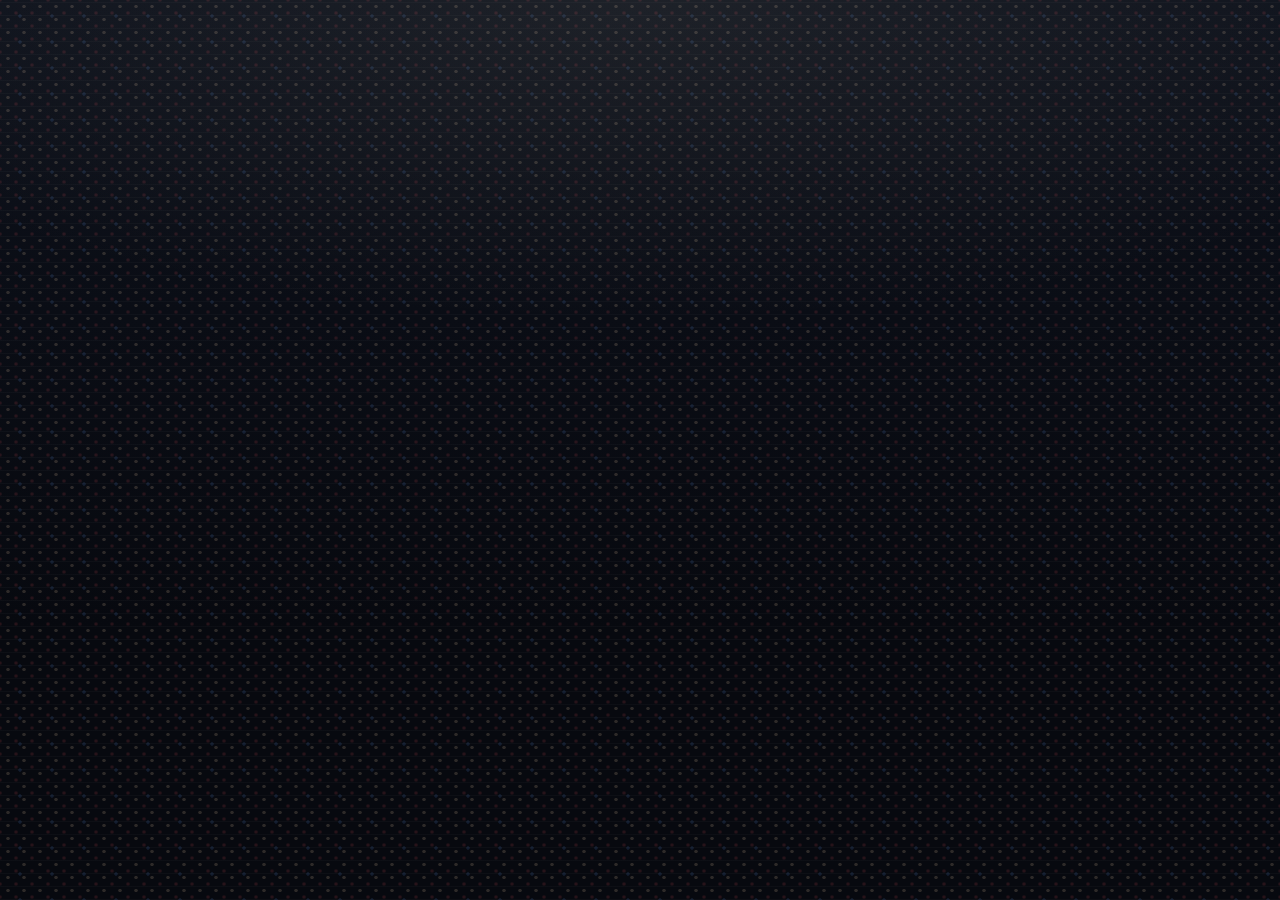
<file: shell.html>
<!DOCTYPE html>
<html lang="en">
<head>
<meta charset="utf-8">
<meta name="viewport" content="width=device-width, initial-scale=1, maximum-scale=1, user-scalable=no">
<title>PokéArena</title>

<script>
/* v37: the theme is applied before anything paints, so a dark-theme player
   never sees a flash of cream. Light (default) · Dark · System. */
(function(){ let t = 'light'; try{ t = localStorage.getItem('pkb_theme') || 'light'; }catch(e){}
  const dark = t === 'dark' || (t === 'system' && window.matchMedia && matchMedia('(prefers-color-scheme: dark)').matches);
  document.documentElement.classList.toggle('dark', dark); document.documentElement.classList.add('bc'); })();   /* 5.0.0: the Broadcast look */
</script>
<script>
/* v37: the pixel font (and since v45 Nunito, the reading font). Loaded from Google Fonts when the game is served from the web; opened as a local file it
   falls back to the old sans font instead of logging a failed request. */
if(location.protocol !== 'file:'){
  const l = document.createElement('link'); l.rel = 'stylesheet';
  l.href = 'https://fonts.googleapis.com/css2?family=Nunito:wght@400;600;700;800&family=Barlow+Condensed:wght@600;700;800&display=swap';
  document.head.appendChild(l);
}
</script>
<style>
/* ===================================================================
   THEME TOKENS  — change these to restyle the whole game
   =================================================================== */
:root{
  --bg:#0f1420; --bg2:#161d2e; --panel:#1c2437; --panel2:#232d44;
  --line:#2e3a55; --line2:#3d4b6b;
  --text:#e8edf7; --muted:#93a0bd; --dim:#65718f;
  --gold:#ffc447; --gold2:#e0a220;
  --hp:#5ad17a; --atk:#ff7a5c; --spd:#6fc3ff;
  --good:#4fd18b; --bad:#ff5f6d; --info:#5aa9ff;
  --radius:14px;
  --slot:78px;         /* unit card width on phones */
  --font:'Trebuchet MS','Segoe UI',system-ui,-apple-system,sans-serif;
  color-scheme:dark;
}
*{box-sizing:border-box;-webkit-tap-highlight-color:transparent}
html,body{margin:0;padding:0;height:100%}
body{
  background:radial-gradient(1200px 700px at 50% -10%,#1d2740 0%,var(--bg) 60%);
  color:var(--text); font-family:var(--font); font-size:15px;
  overscroll-behavior:none; -webkit-user-select:none; user-select:none;
}
#app{max-width:820px;margin:0 auto;padding-inline:16px;padding-block:8px 24px;display:flex;flex-direction:column;gap:10px;min-height:100%}

/* ---------- top bar ---------- */
.topbar{display:flex;gap:6px;align-items:center;flex-wrap:wrap}
.stat{
  display:flex;align-items:center;gap:5px;background:var(--panel);
  border:1px solid var(--line);border-radius:10px;padding:5px 9px;
  font-weight:bold;font-size:14px;white-space:nowrap;
}
.stat .lbl{color:var(--muted);font-weight:normal;font-size:11px;text-transform:uppercase;letter-spacing:.5px}
.stat.credits{color:var(--gold);border-color:var(--gold2)}
.stat.next{color:var(--muted);font-weight:normal;font-size:12px}
.stat.streak.win{color:#ffb14d;border-color:#6b4a1c}
.stat.streak.lose{color:#8fb6ff;border-color:#2a3f6b}
.spacer{flex:1}
.iconbtn{
  background:var(--panel);border:1px solid var(--line);color:var(--muted);
  border-radius:10px;padding:6px 10px;font-size:13px;cursor:pointer;font-family:var(--font);
}
.iconbtn:active{background:var(--panel2)}

/* ---------- generic panel ---------- */
.panel{background:var(--panel);border:1px solid var(--line);border-radius:var(--radius);padding:10px}
.panel h2{
  flex-wrap:wrap;margin:0 0 8px;font-size:12px;letter-spacing:1.4px;text-transform:uppercase;
  color:var(--muted);font-weight:bold;display:flex;align-items:center;gap:8px;
}
.panel h2.sep{margin-top:12px;padding-top:10px;border-top:1px solid var(--line)}
.panel h2 .sub{font-weight:normal;letter-spacing:0;text-transform:none;color:var(--dim);font-size:11px}

/* ---------- rows of slots ---------- */
.row{display:flex;gap:4px;justify-content:center;align-items:stretch}
.slot{
  flex:1 1 0;min-width:0;max-width:104px;min-height:clamp(100px,27vw,140px);border-radius:12px;
  border:1px dashed var(--line2);background:#141a29;
  display:flex;flex-direction:column;align-items:center;justify-content:center;
  position:relative;cursor:pointer;transition:transform .09s,border-color .12s,background .12s;
  flex:0 0 auto;
}
/* the pokéball that marks an empty space — one recipe, three sizes */
.pball,.slot.empty::before,.cell.empty::before,.dball{
  content:'';flex:0 0 auto;border-radius:50%;box-sizing:border-box;
  background:
    radial-gradient(circle closest-side,#eef3f8 0 38%,#0d1018 38% 57%,transparent 57%),
    linear-gradient(180deg,#d8504a 0 44%,#0d1018 44% 56%,#e7edf5 56% 100%);
  box-shadow:inset 0 0 0 1.5px #0d1018;
}
.slot.empty::before{width:var(--pb,clamp(30px,8vw,44px));height:var(--pb,clamp(30px,8vw,44px));opacity:.4;filter:saturate(.7)}
/* v34: empty cells no longer show 1-6 — the formation is free placement */
.slot.empty.valid::before,.cell.empty.valid::before{opacity:.85;filter:none}
.slot.valid{border-color:var(--good);background:#16281f;box-shadow:0 0 0 2px rgba(79,209,139,.25) inset}
.slot.mergeable{border-color:var(--gold);background:#2a2415;box-shadow:0 0 0 2px rgba(255,196,71,.3) inset}
.slot.selected{border-color:var(--info);box-shadow:0 0 0 2px rgba(90,169,255,.45) inset}

/* ---------- unit card ---------- */
.unit{
  width:100%;height:100%;border-radius:12px;background:linear-gradient(180deg,var(--panel2),#1a2135);
  border:1px solid var(--line2);padding:4px 3px 3px;
  display:flex;flex-direction:column;align-items:center;gap:2px;position:relative;
}
.unit.sold{opacity:.35}
/* SPRITE SLOT — swap the inner .glyph for <img src="..."> later */
.sprite{
  width:clamp(30px,8.6vw,52px);height:clamp(30px,8.6vw,52px);border-radius:50%;display:flex;align-items:center;justify-content:center;
  font-size:clamp(11px,3.3vw,21px);font-weight:bold;color:#0d1017;border:2px solid rgba(255,255,255,.18);
  background:var(--tcol,#888);text-shadow:none;flex:0 0 auto;overflow:hidden;
}
.sprite img{width:100%;height:100%;object-fit:contain;display:block;image-rendering:pixelated}
/* With real artwork the disc becomes a rounded frame so wide sprites
   (Onix, Gyarados) aren't clipped; the type colour stays as the ring. */
.sprite.img{border-radius:10px;padding:2px;background:#10141f;border-color:var(--tcol)}
.sprite.img{background:radial-gradient(circle at 50% 62%,
  color-mix(in srgb, var(--tcol) 32%, #10141f) 0%, #10141f 72%)}
.sprite.icon.img{border-color:var(--line2);background:#1b2133}
img.pix{height:1.15em;width:auto;vertical-align:-.18em;image-rendering:pixelated}
.uname{max-width:100%;white-space:nowrap;overflow:hidden;text-overflow:ellipsis;font-size:clamp(8.5px,2.5vw,12px);font-weight:bold;line-height:1.1;text-align:center;letter-spacing:.2px}
.stats{display:flex;gap:3px;font-size:clamp(9.5px,2.7vw,13px);font-weight:bold;margin-top:auto;
  font-variant-numeric:tabular-nums;line-height:1.2}
.stats.spd{margin-top:0;font-size:clamp(8.5px,2.4vw,11.5px)}
.stats .a{color:var(--atk)} .stats .h{color:var(--hp)} .stats .s{color:var(--spd)}
.stats .xup{color:var(--gold);text-shadow:0 0 6px rgba(255,196,71,.45)}
.hpbar{width:86%;height:4px;border-radius:3px;background:#0c1018;overflow:hidden;margin:2px 0 1px}
.hpbar i{display:block;height:100%;transition:width .2s}
.unit.acting{box-shadow:0 0 0 2px var(--gold), 0 0 12px rgba(255,196,71,.45)}
.unit.item{justify-content:center;gap:3px}
.sprite.icon{background:#39425e;border-color:rgba(255,255,255,.12)}
.round{font-size:8.5px;text-transform:uppercase;letter-spacing:.6px;color:var(--gold)}
.boosted{position:absolute;top:-6px;right:-3px;color:var(--gold);font-size:13px;
  text-shadow:0 0 6px rgba(255,196,71,.7)}
.slot.fixed{border-style:solid;border-color:var(--gold2);background:#1b1a14}
.lvl{
  position:absolute;top:-6px;left:-4px;background:var(--gold);color:#22190a;
  font-size:9.5px;font-weight:bold;border-radius:6px;padding:1px 4px;border:1px solid #00000040;
}
.exp{display:flex;gap:2px;margin-top:1px}
.exp i{width:5px;height:5px;border-radius:50%;background:#374264;display:block}
.exp i.on{background:var(--gold)}
.price{
  z-index:3;position:absolute;bottom:-9px;left:50%;transform:translateX(-50%);
  background:var(--gold);color:#22190a;font-size:10px;font-weight:bold;
  border-radius:8px;padding:1px 6px;white-space:nowrap;
}
.frozen{position:absolute;inset:0;border-radius:12px;border:2px solid #7ad3ff;
  background:rgba(122,211,255,.10);pointer-events:none}
.frozen::after{content:'❄';position:absolute;top:2px;right:4px;font-size:12px;color:#7ad3ff}

/* ---------- shop controls ---------- */
.shopbar{display:flex;gap:6px;margin-top:10px}
.btn{
  flex:1;padding:10px 8px;border-radius:11px;border:1px solid var(--line2);
  background:var(--panel2);color:var(--text);font-weight:bold;font-size:13px;
  cursor:pointer;font-family:var(--font);transition:filter .1s;
}
.btn:active{filter:brightness(1.25)}
.btn[disabled]{opacity:.4;cursor:not-allowed}
.btn.primary{background:linear-gradient(180deg,#3f7bd6,#2f5fae);border-color:#4d8ae8}
.btn.gold{background:linear-gradient(180deg,#e8b23c,#c88d17);border-color:#ffd166;color:#241a05}
.btn.danger{background:linear-gradient(180deg,#c74a52,#9c343b);border-color:#e0616a}
.btn.ghost{background:transparent;color:var(--muted)}
.btn.big-cta{padding:14px 8px;font-size:15px}

/* ---------- info / tooltip strip ---------- */
#inspect{
  min-height:52px;border-radius:12px;background:var(--bg2);border:1px solid var(--line);
  padding:8px 10px;font-size:12.5px;line-height:1.45;color:var(--muted);
}
#inspect b{color:var(--text)}
#inspect .mus{margin-top:4px;display:flex;gap:6px;flex-wrap:wrap}
#inspect .mu{font-size:10.5px;padding:1px 7px;border-radius:6px;border:1px solid var(--line2)}
#inspect .mu.bad{color:#ff8e96;border-color:#5e2d33} 
#inspect .mu.good{color:#7de0aa;border-color:#245140}
#inspect .mu{color:var(--dim)}
#inspect .tmp{color:var(--gold);font-size:10px}
#inspect .line{display:flex;align-items:center;gap:5px;flex-wrap:wrap;margin:5px 0 3px}
#inspect .line .stage{font-size:11.5px;color:var(--dim)}
#inspect .line .stage.now{color:var(--text);font-weight:bold;
  background:var(--panel2);border-radius:6px;padding:1px 7px}
#inspect .line .arr{color:var(--dim);font-size:11px}
#inspect .tag{font-size:10px;padding:1px 6px;border-radius:6px;background:var(--panel2);color:var(--muted);margin-left:6px}
#inspect .abil{color:var(--info)}

/* ---------- the formation grid ---------- */
.formation,.rankhead{display:grid;grid-template-columns:repeat(3,1fr);gap:5px;
  max-width:400px;margin-inline:auto}
.formation{margin-bottom:0}
.rankhead{margin-bottom:5px}
.rankhead span{font-size:9.5px;text-transform:uppercase;letter-spacing:.9px;
  color:var(--dim);text-align:center;font-weight:bold}
.formation .slot{max-width:none}

/* ---------- shelves: PC · Daycare · PokeMart ---------- */
.shelves{display:grid;gap:10px;grid-template-columns:1fr}
@media(min-width:860px){ .shelves{grid-template-columns:1.05fr 1fr .95fr;align-items:start} }
.shelves .panel{margin:0}
.pcgrid{display:grid;grid-template-columns:repeat(4,1fr);gap:4px}
.pcgrid .slot{max-width:none;min-height:clamp(84px,22vw,112px);padding:1px}
.pcgrid .unit{padding-left:1px;padding-right:1px}
/* The PC packs twelve into a narrow shelf and often holds two stages of the
   same line, so the longest name (Charmeleon, Electabuzz) has to fit whole —
   "Char..." next to "Char..." tells you nothing. */
.pcgrid .uname{font-size:7.2px;letter-spacing:-.1px}
.pcgrid .stats{font-size:10px;gap:2px}
.pcgrid .stats.spd{font-size:9px}
.pcgrid .sprite{width:clamp(26px,7vw,38px);height:clamp(26px,7vw,38px)}
.slot.pcslot.empty::after{content:'';font-size:0}
.twin{position:absolute;top:-6px;right:-4px;background:var(--good);color:#06180f;
  font-size:11px;font-weight:bold;line-height:1;border-radius:6px;padding:2px 5px;
  border:1px solid #00000040}
.hintbar{flex:2;display:flex;align-items:center;font-size:11.5px;color:var(--muted);
  padding:0 4px;line-height:1.3}
.dcgrid{display:grid;grid-template-columns:repeat(2,1fr);gap:5px;max-width:270px;margin-inline:auto}
.dcgrid .slot{max-width:none}
.slot.locked{border-style:dashed;opacity:.45;cursor:default;align-items:center;justify-content:center}
.lockhint{font-size:9.5px;color:var(--dim);text-transform:uppercase;letter-spacing:.7px}

/* ---------- the PC: a storage box, sprites on wallpaper ---------- */
.wall{display:grid;grid-template-columns:repeat(4,1fr);gap:2px;padding:8px;border-radius:10px;
  background:#16324a;
  background-image:radial-gradient(circle at 50% 50%, rgba(255,255,255,.07) 2px, transparent 2px),
    linear-gradient(180deg,#1b3a54,#13293d);
  background-size:22px 22px, 100% 100%;
  border:1px solid #0d1c2b}
.cell{border:0;background:transparent;padding:5px 2px;border-radius:8px;cursor:pointer;
  display:flex;align-items:center;justify-content:center;position:relative;
  min-height:clamp(48px,13vw,62px)}
.cell img{width:clamp(30px,8vw,42px);height:clamp(30px,8vw,42px);object-fit:contain;
  image-rendering:pixelated;position:relative;z-index:1}
.cell .letters{font-weight:bold;font-size:12px;color:#cfe3f5;z-index:1}
.cell:not(.empty)::after{content:'';position:absolute;bottom:6px;left:50%;transform:translateX(-50%);
  width:54%;height:5px;border-radius:50%;background:rgba(0,0,0,.3)}
.cell.empty{cursor:default}
.cell.empty::before{width:22px;height:22px;opacity:.4;filter:saturate(.7)}
.cell:hover:not(.empty){background:rgba(255,255,255,.08)}
.cell:focus-visible{outline:2px solid var(--gold);outline-offset:-2px}
.cell.valid{background:rgba(79,209,139,.2);box-shadow:0 0 0 2px var(--good) inset}
.cell.mergeable{background:rgba(255,196,71,.22);box-shadow:0 0 0 2px var(--gold) inset}
.cell.lifted{opacity:.28}
.cell.lifted::before{content:'';position:absolute;inset:4px;border:2px dashed var(--gold);border-radius:8px}
.clv{position:absolute;top:1px;left:2px;font-style:normal;font-size:8.5px;font-weight:bold;
  color:#12202e;background:var(--gold);border-radius:4px;padding:0 3px;z-index:2}
.cready{position:absolute;top:1px;right:2px;font-style:normal;font-size:10px;font-weight:bold;
  color:#06180f;background:var(--good);border-radius:4px;padding:0 3px;line-height:1.3;z-index:2}

/* ---------- the Daycare: the party-menu list ---------- */
.dclist{display:flex;flex-direction:column;gap:4px;max-height:326px;overflow-y:auto;padding-right:3px}
.drow{display:flex;align-items:center;gap:7px;padding:5px 8px;border-radius:9px;
  border:1px solid var(--line);cursor:pointer;position:relative;
  background:linear-gradient(90deg,color-mix(in srgb,var(--c,#39425e) 22%,#151c2c),#151c2c 66%)}
.drow.sel{border-color:var(--gold);box-shadow:0 0 0 1px var(--gold) inset}
.drow.locked,.drow.out{cursor:default;opacity:.4;background:#151c2c;justify-content:center}
.dball{width:12px;height:12px}
.dart{width:34px;height:34px;object-fit:contain;image-rendering:pixelated;flex:0 0 auto}
span.dart{display:flex;align-items:center;justify-content:center;font-weight:bold;font-size:12px}
.dmain{flex:1;min-width:0}
.dmain b{display:block;font-size:12.5px;white-space:nowrap;overflow:hidden;text-overflow:ellipsis}
.downed{font-style:normal;color:var(--good);font-size:9px;margin-left:5px;vertical-align:2px}
.dsub{font-size:10px;color:var(--dim)}
.dtype{display:inline-block;font-size:8.5px;font-weight:700;color:#10131a;
  border-radius:4px;padding:1px 5px;margin-top:1px}
.dnums{display:flex;flex-direction:column;align-items:flex-end;font-size:10px;line-height:1.25;
  font-variant-numeric:tabular-nums;flex:0 0 auto}
.dnums .a{color:var(--atk)} .dnums .h{color:var(--hp)} .dnums .s{color:var(--spd)}
.dprice{font-weight:bold;font-size:11.5px;color:var(--gold);flex:0 0 auto}
.dlock{font-size:13px;opacity:.6}

/* ---------- the popup: hover on a mouse, tap on a touch screen ---------- */
.popup{position:fixed;z-index:60;width:min(290px,calc(100vw - 24px));
  background:var(--panel);border:1px solid var(--line2);border-radius:12px;padding:12px;
  box-shadow:0 12px 34px rgba(0,0,0,.55);pointer-events:none}
.popup.sheet{left:12px;right:12px;width:auto;top:auto;
  bottom:calc(12px + env(safe-area-inset-bottom,0px))}
/* the carry bar lives at the bottom too, so lift the sheet clear of it */
body.carrying .popup.sheet{bottom:calc(62px + env(safe-area-inset-bottom,0px))}

/* ---------- the bottom of a phone screen is contested ----------
   The summary sheet, the carry bar and the action bar all want the same strip.
   On touch the action bar wins the very bottom — it holds Sell, Take, Release
   and Cancel, the things you are trying to press — and everything else stacks
   above it. Without this the sheet sat on top of the buttons it was describing. */
@media (hover: none){
  body.picking .ctxbar{
    position:fixed;left:0;right:0;bottom:0;z-index:70;margin:0;
    padding:8px 10px calc(8px + env(safe-area-inset-bottom,0px));
    background:linear-gradient(180deg,rgba(15,20,32,.92),var(--bg) 40%);
    border-top:1px solid var(--line2);backdrop-filter:blur(6px);
    flex-wrap:wrap;gap:6px;
  }
  body.picking .ctxbar .btn{flex:1 1 auto;min-width:84px}
  body.picking .ctxbar .hintbar{flex:1 1 100%;text-align:center;margin:0 0 2px}
  /* …and the page keeps enough room that nothing is permanently underneath */
  body.picking #app{padding-bottom:128px}
  body.picking .popup.sheet{bottom:calc(112px + env(safe-area-inset-bottom,0px))}
  /* stack, bottom up: action bar, what you are carrying, then the summary */
  body.picking .carry.pinned{bottom:calc(112px + env(safe-area-inset-bottom,0px))}
  body.picking.carrying .popup.sheet{bottom:calc(166px + env(safe-area-inset-bottom,0px))}
}
/* On a phone the sheet IS the detail view, so don't say it twice. Scoped to
   touch on purpose: on a mouse the popup follows hover, and hiding a block in
   the flow would shift the page out from under the cursor, hide the popup,
   restore the block, and jitter forever. */
@media (hover: none){
  body:has(.popup.sheet:not([hidden])) #inspect{display:none}
}
.pophead{display:flex;gap:10px;align-items:center}
.popart{position:relative;width:58px;height:58px;border-radius:10px;flex:0 0 auto;display:flex;
  align-items:center;justify-content:center;background:#10141f;border:2px solid var(--tcol,#666);
  font-weight:bold}
.popart img{width:48px;height:48px;object-fit:contain;image-rendering:pixelated}
.popname{font-size:15px;font-weight:bold}
.poptype{display:inline-block;font-size:9.5px;font-weight:700;color:#10131a;
  border-radius:5px;padding:1px 7px;margin-top:4px}
.poplv{font-size:10px;color:var(--muted);margin-left:5px}
.popbars{margin-top:10px;display:grid;gap:5px}
.sb{display:grid;grid-template-columns:28px 1fr 26px;gap:7px;align-items:center}
.sb label{font-size:8.5px;letter-spacing:.7px;color:var(--muted);font-weight:bold}
.sb b{text-align:right;font-size:11px;font-variant-numeric:tabular-nums}
.sbar{display:block;height:6px;border-radius:4px;background:#0c1018;overflow:hidden;position:relative}
.sbar u{display:block;height:100%;text-decoration:none}
/* the slice of a bar an item is paying for, hatched on the end */
.sbar em{position:absolute;top:0;height:100%;display:block;pointer-events:none;
  background:repeating-linear-gradient(135deg,rgba(255,255,255,.55) 0 2px,transparent 2px 4px);
  border-radius:0 4px 4px 0}
.sb b .sbon{font-style:normal;color:var(--gold);font-size:9px;margin-left:2px}
.sb{grid-template-columns:28px 1fr 42px}

/* ---------- held items ---------- */
/* the badge orbits the sprite: outside the art box, ringed so it reads on any
   type tint. .off is an item that is on but doing nothing (Eviolite, final form) */
.artwrap{position:relative;display:flex;align-items:center;justify-content:center}
.held{position:absolute;right:-6px;bottom:-5px;width:21px;height:21px;border-radius:7px;
  display:flex;align-items:center;justify-content:center;font-size:11px;line-height:1;
  background:#232d44;border:1px solid var(--gold);
  box-shadow:0 0 0 2px var(--panel),0 2px 5px rgba(0,0,0,.55);cursor:pointer;z-index:3}
.held img.pix{width:15px;height:15px;object-fit:contain;image-rendering:pixelated}
.held:hover{background:#2f3d5e}
/* On a phone a 21px badge sitting on a card you also want to tap is a mis-tap
   waiting to happen — it ate the tap meant for the pokémon. Touch takes items
   off from the action bar instead, which is pinned and thumb-sized. */
@media (hover: none){ .held{pointer-events:none} }
.held.off{border-color:var(--line2);filter:grayscale(.7);opacity:.75}
.held.mini{width:15px;height:15px;font-size:8px;right:2px;bottom:3px;border-radius:5px;
  box-shadow:0 0 0 1.5px rgba(10,20,32,.8)}
.held.mini img.pix{width:11px;height:11px}
.held.pop{right:-7px;bottom:-6px;width:24px;height:24px;font-size:13px;box-shadow:0 0 0 2px var(--panel2)}
.btn.infob{flex:0 0 auto;min-width:40px;padding:8px 10px;font-size:15px}
/* What's new (v33) */
.iconbtn{position:relative}
.menudot{position:absolute;top:4px;right:4px;width:8px;height:8px;border-radius:50%;background:#ff5e7a;box-shadow:0 0 0 2px var(--panel)}
.newdot{font-style:normal;font-size:9px;font-weight:800;letter-spacing:.6px;margin-left:6px;padding:1px 5px;border-radius:5px;background:#ff5e7a;color:#fff;vertical-align:1px}
.clog{max-height:60vh;overflow:auto;margin:6px 0 10px}
.clog details{border:1px solid var(--line);border-radius:10px;padding:6px 10px;margin:6px 0;background:var(--panel2)}
.clog details.unseen{border-color:#ff5e7a80}
.clog summary{cursor:pointer;font-size:13px;list-style-position:inside}
.clog summary b{color:var(--gold);margin-right:4px}
.clog ul{margin:6px 0 2px;padding-left:18px}
.clog li{font-size:12.5px;color:var(--muted);line-height:1.45;margin:3px 0}
.cnow,.cnew{font-style:normal;font-size:9.5px;font-weight:700;margin-left:6px;padding:0 5px;border-radius:5px;border:1px solid var(--good);color:var(--good)}
.cnew{border-color:#ff5e7a;color:#ff7a93}
/* trainer portraits (v29) — full-body pixel art, shown wherever a leader is named */
.bossart{display:inline-flex;align-items:flex-end;justify-content:center;flex:0 0 auto}
.bossart img{width:100%;height:100%;object-fit:contain;image-rendering:pixelated}
.bossart.big{float:right;width:72px;height:72px;margin:-4px -2px 2px 10px;
  filter:drop-shadow(0 2px 3px rgba(0,0,0,.55))}
.bossart.mini{width:20px;height:20px;margin:-4px 1px -2px -2px}
.bossart.tag{width:44px;height:44px;vertical-align:middle;margin:-14px 8px -10px 0}
.bossart.hero{width:64px;height:64px;filter:drop-shadow(0 2px 3px rgba(0,0,0,.55))}
.bossart.dex{width:40px;height:40px;margin:0 6px 0 0}
.bossart.tiny{width:18px;height:18px;vertical-align:middle;margin:-4px 3px -2px 0}
.rhead .bossart.hero{margin-right:4px}
/* role badge (v28): top-left of the art, clear of the name and the held item */
.role{position:absolute;left:-6px;top:-5px;width:17px;height:17px;border-radius:50%;
  display:flex;align-items:center;justify-content:center;font-size:9.5px;line-height:1;font-weight:900;
  background:#1c2336;border:1px solid var(--rc);color:var(--rc);box-shadow:0 0 0 2px var(--panel);z-index:2;pointer-events:none}
.r-tank{--rc:#7fb2ff} .r-bruiser{--rc:#ff9e5e} .r-cannon{--rc:#ff5e7a} .r-support{--rc:#6fe3a1}
.rchip{display:inline-block;font-size:9.5px;font-weight:700;border-radius:6px;padding:1px 6px;margin-left:4px;
  color:var(--rc);border:1px solid var(--rc);background:color-mix(in srgb, var(--rc) 12%, transparent)}
.subrole{display:inline-block;font-size:9.5px;font-weight:700;border-radius:6px;padding:1px 6px;margin-left:2px;
  color:var(--muted);border:1px dashed var(--muted);background:transparent}
.poprole{margin-top:8px;border-left:3px solid var(--rc);padding:4px 0 2px 8px}
.poprole b{font-size:11.5px;color:var(--rc)}
.poprole p{margin:3px 0 0;font-size:11px;color:var(--muted);line-height:1.4}
h2 .btn.arrange{flex:none;width:auto;float:right;font-size:10.5px;padding:3px 9px;margin-top:-2px;letter-spacing:0;text-transform:none}
.tag.hold{border-color:var(--gold);color:var(--gold)}
.tag.hold img.pix{width:12px;height:12px;vertical-align:-2px}

/* the item block inside the summary popup */
.popheld{display:flex;gap:9px;margin-top:9px;padding:8px;border-radius:9px;
  border:1px solid #5a4a1e;background:linear-gradient(180deg,#2a2415,#1d1a14)}
.popheld.off{border-color:var(--line2);background:#181d2b}
.popheld .hicon{width:26px;height:26px;flex:0 0 auto;border-radius:7px;background:#12161f;
  border:1px solid var(--line2);display:flex;align-items:center;justify-content:center;font-size:14px}
.popheld .hicon img.pix{width:19px;height:19px;object-fit:contain;image-rendering:pixelated}
.popheld b{font-size:11.5px;display:flex;align-items:center;gap:6px}
.popheld p{margin:2px 0 0;font-size:10.5px;color:var(--muted);line-height:1.4}
.popheld .hoff{color:#ff9d9d}
.hkind{font-style:normal;font-size:8px;text-transform:uppercase;letter-spacing:.5px;
  border-radius:20px;padding:1px 6px;border:1px solid var(--line2);color:var(--muted);font-weight:400}
.hkind.stat{color:#ffb39c;border-color:#5e3a33}
.hkind.trigger{color:#9ee0b6;border-color:#245140}
.hkind.economy{color:#ffd76a;border-color:#5a4a1e}

/* ---------- the Bag tray, one floor under the box ---------- */
.bagttl{margin-top:11px !important}
.wall.bag{grid-template-columns:repeat(4,1fr);
  background-image:radial-gradient(circle at 50% 50%, rgba(255,214,106,.10) 2px, transparent 2px),
    linear-gradient(180deg,#3a3050,#241f38);
  background-size:20px 20px,100% 100%}
.bcell{border:0;background:transparent;border-radius:8px;cursor:pointer;padding:3px;
  min-height:clamp(40px,11vw,52px);display:flex;align-items:center;justify-content:center;
  position:relative;font-size:17px;color:var(--text)}
.bcell img.pix{width:clamp(24px,6.5vw,32px);height:clamp(24px,6.5vw,32px);
  object-fit:contain;image-rendering:pixelated}
.bcell:hover:not(.empty){background:rgba(255,255,255,.08)}
.bcell:focus-visible{outline:2px solid var(--gold);outline-offset:-2px}
.bcell.lifted{opacity:.3}
.bcell.lifted::after{content:'';position:absolute;inset:3px;border:2px dashed var(--gold);border-radius:7px}
.bcell.empty{cursor:default}
.bcell.empty::before{content:'';width:17px;height:17px;border-radius:5px;
  border:1px dashed rgba(255,214,106,.3)}

/* the two labelled sections of the Mart shelf */
.mhead{font-size:8.5px;text-transform:uppercase;letter-spacing:.8px;color:var(--dim);
  margin:8px 2px 3px;font-weight:bold}
.mhead:first-child{margin-top:0}
.btn.buy{border-color:var(--gold);color:var(--gold)}

/* ---------- the badge case ---------- */
.stat.badges .pips{display:flex;gap:2.5px;align-items:center}
.bdg{width:11px;height:11px;border-radius:3px;transform:rotate(45deg);display:block;
  background:#1b2233;border:1px solid var(--line2);box-sizing:border-box}
.bdg.on{background:linear-gradient(135deg,var(--gold),#d99a1b);border-color:#ffe08a;
  box-shadow:0 0 6px rgba(255,196,71,.45)}
.bdg.fresh{animation:pop .55s ease-out}
.bdg.big{width:34px;height:34px;border-radius:8px;border-width:2px;
  box-shadow:0 0 16px rgba(255,196,71,.6)}
@keyframes pop{
  0%{transform:rotate(45deg) scale(0);opacity:0}
  55%{transform:rotate(45deg) scale(1.35);opacity:1}
  100%{transform:rotate(45deg) scale(1)}
}
/* the badge handover on the victory screen */
.award{display:flex;align-items:center;justify-content:center;gap:14px;margin:0 0 12px;
  padding:10px 14px;border:1px solid #5a4a1e;border-radius:12px;
  background:linear-gradient(180deg,#2a2415,#1a1d28);flex-wrap:wrap}
.award > i{flex:0 0 auto;margin:6px 8px}
.award b{display:block;font-size:15px;color:var(--gold)}
.award span{display:block;font-size:12px;color:var(--muted)}
.award .dim{color:var(--dim);font-size:11px;margin-top:2px}
@media (prefers-reduced-motion:reduce){ .bdg.fresh{animation:none} }

/* ---------- what you are walking into ---------- */
.nextup{margin-top:10px;border:1px solid var(--line2);border-radius:12px;padding:9px 11px;
  background:#151c2c;display:flex;align-items:center;gap:9px;flex-wrap:wrap}
.nlabel{font-size:9px;letter-spacing:1.1px;text-transform:uppercase;color:var(--muted);font-weight:bold}
.nextup b{font-size:13.5px}
.ndim{color:var(--dim);font-size:11.5px}
.nstage{margin-left:auto;color:var(--dim);font-size:11px;font-variant-numeric:tabular-nums}
.nextup.boss{display:block;border-color:var(--gold);
  background:linear-gradient(180deg,#2a2415,#171c28)}
.nextup.boss.elite{border-color:#a98bff;background:linear-gradient(180deg,#241f3a,#171c28)}
.nextup.boss.champion{border-color:#ff9d6e;background:linear-gradient(180deg,#331f1a,#171c28)}
.nhead{display:flex;align-items:center;gap:8px;flex-wrap:wrap}
.nhead b{font-size:15px}
.ntype{font-size:9.5px;font-weight:bold;letter-spacing:.4px;border-radius:5px;padding:2px 7px;
  background:#0e131e;border:1px solid var(--line2);color:var(--muted)}
.nbadge{font-size:9.5px;color:var(--gold);border:1px solid #5a4a1e;border-radius:20px;padding:1px 8px}
.nblurb{margin:6px 0 0;font-size:12px;color:var(--muted);line-height:1.45}
.nwarn{margin:6px 0 0;font-size:11.5px;color:var(--gold)}
.nwarn.hot{color:#ff9d9d}
.scout{margin-top:8px;border-top:1px solid var(--line);padding-top:7px}
.scout b{font-size:11px;display:block;margin-bottom:5px}
.scoutrow{display:flex;gap:5px;flex-wrap:wrap}
.smon{width:36px;height:36px;border-radius:8px;background:#0e131e;border:1px solid var(--line2);
  display:flex;align-items:center;justify-content:center;position:relative;font-size:10px;font-weight:bold}
.smon img{width:28px;height:28px;object-fit:contain;image-rendering:pixelated}
.sheld{position:absolute;right:-3px;bottom:-3px;width:15px;height:15px;border-radius:4px;
  background:#232d44;border:1px solid var(--gold);display:flex;align-items:center;
  justify-content:center;font-size:8px;font-style:normal}
.sheld img.pix{width:10px;height:10px;object-fit:contain}
.btn.big-cta.boss{background:linear-gradient(180deg,#e0a52f,#b9791a);border-color:#ffd166;color:#241a05}
.bosstag{text-align:center;font-size:10px;letter-spacing:1.4px;text-transform:uppercase;
  color:var(--gold);font-weight:bold;margin-bottom:6px}
.bosstag.elite{color:#c8b6ff} .bosstag.champion{color:#ff9d6e}
.bosstag.rival{color:#7fc4ff}
.ambush{display:inline-block;background:#e8433a;color:#fff;border-radius:50%;width:18px;height:18px;line-height:18px;
  font-weight:900;font-size:12px;letter-spacing:0;margin-right:4px}
.ambush.pop{animation:ambushpop .5s cubic-bezier(.3,1.8,.5,1) both}   /* once, on the first beat — every step re-renders */
@keyframes ambushpop{0%{transform:scale(0) rotate(-20deg)}100%{transform:scale(1) rotate(0)}}
.award.rivalwin b{color:#7fc4ff} .award.rivallose b{color:var(--bad)}
.award .prize{color:var(--gold);font-weight:700;font-size:12.5px;margin-top:3px}
.lbadge.rival{background:linear-gradient(135deg,#7fc4ff,#3a78c8);border-color:#b9ddff}

/* ---------- playback speed control ---------- */
.speed{display:flex;gap:2px;padding:2px;border:1px solid var(--line2);border-radius:9px;background:#151c2c}
.sp{border:0;background:transparent;color:var(--muted);font-family:inherit;font-weight:bold;
  font-size:12px;padding:5px 10px;border-radius:7px;cursor:pointer;min-width:38px}
.sp:hover{color:var(--text);background:rgba(255,255,255,.06)}
.sp.on{background:var(--info);color:#07121f}
.sp:focus-visible{outline:2px solid var(--gold);outline-offset:-2px}
.steps{font-size:11.5px;color:var(--dim);font-variant-numeric:tabular-nums;
  align-self:center;white-space:nowrap}
/* the battle bar reads speed · progress · skip, with skip earning its width
   but not the whole row */
.shopbar .speed{flex:0 0 auto}
.shopbar .steps{flex:1 1 auto;text-align:center}
.shopbar .btn[data-act="skip"]{flex:0 0 auto;min-width:132px}
@media(max-width:420px){
  .sp{padding:5px 8px;min-width:32px;font-size:11.5px}
  .shopbar .btn[data-act="skip"]{min-width:96px}
}

/* the Pokédex section jumper */
/* Sticky, and pulled out into the box's own padding so nothing scrolls into
   the gap above it. --boxpad must match .modal .box padding. */
.modal .box{--boxpad:18px}
.dexjump{display:flex;gap:4px;flex-wrap:wrap;position:sticky;top:calc(-1 * var(--boxpad));z-index:2;
  margin:0 calc(-1 * var(--boxpad)) 6px;padding:var(--boxpad) var(--boxpad) 8px;
  background:var(--panel);border-bottom:1px solid var(--line)}
.dexjump .sp{border:1px solid var(--line2);background:#151c2c;font-size:11px;padding:5px 9px;min-width:0}
.dexh{scroll-margin-top:52px;margin-top:18px}
.dexh:first-of-type{margin-top:8px}

/* gym leaders in the Pokédex */
.lbadge{width:20px;height:20px;border-radius:5px;transform:rotate(45deg);flex:0 0 auto;margin:4px 6px 0 2px;
  background:linear-gradient(135deg,var(--gold),#d99a1b);border:1px solid #ffe08a}
.lbadge.elite{background:linear-gradient(135deg,#a98bff,#6f55c8);border-color:#c8b6ff}
.lbadge.champion{background:linear-gradient(135deg,#ff9d6e,#d85f2c);border-color:#ffc0a4}
.dexrow .ntype{font-size:9px;padding:1px 6px}

/* held items grouped in the Pokédex */
.dexkind{display:flex;align-items:baseline;gap:8px;margin:12px 0 5px;flex-wrap:wrap}
.dexkind .dim{font-size:11px}
.popmove{margin-top:10px;border-top:1px solid var(--line);padding-top:8px}
.popmove b{font-size:11.5px;color:var(--info)}
.popmove p{margin:3px 0 0;font-size:11.5px;color:var(--muted);line-height:1.4}
.popmove.m2{margin-top:6px;border-top:none;padding-top:0}
.trig{font-style:normal;font-size:9.5px;font-weight:700;letter-spacing:.3px;color:var(--gold);
  border:1px solid color-mix(in srgb, var(--gold) 45%, transparent);border-radius:5px;padding:0 5px;margin-left:4px;white-space:nowrap}
/* battle: status + barrier chips (v32) */
.stchip,.shchip{position:absolute;top:-6px;right:-4px;display:flex;align-items:center;gap:2px;font-size:9px;
  border-radius:6px;padding:1px 4px;border:1px solid #0006;box-shadow:0 1px 3px rgba(0,0,0,.5);z-index:4;line-height:1.2}
.stchip b{font-size:8.5px;letter-spacing:.3px}
.st-brn{background:#ff7a45;color:#2a0e02} .st-psn{background:#b86bdc;color:#1d0826} .st-par{background:#f2d23a;color:#2a2102}
.st-slp{background:#8fa3c9;color:#0e1628} .st-cnf{background:#ff9bd0;color:#2d0a1d} .st-fln{background:#c9c9c9;color:#1c1c1c}
.shchip{top:34px;right:-4px;background:#1f3150;color:#bfe0ff;border-color:#7fc4ff;font-weight:700}
@media (max-width:520px){ .shchip{top:16px;right:-6px;font-size:8px;padding:0 3px} }
.popmu{margin-top:7px;display:flex;gap:5px;flex-wrap:wrap;font-size:10px}
.popmu span{border:1px solid var(--line2);border-radius:5px;padding:1px 6px;color:var(--dim)}
.popmu .bad{color:#ff8e96;border-color:#5e2d33}
.popmu .good{color:#7de0aa;border-color:#245140}
.popup .line{display:flex;align-items:center;gap:5px;flex-wrap:wrap;margin:7px 0 2px}
.popup .stage{font-size:11px;color:var(--dim)}
.popup .stage.now{color:var(--text);font-weight:bold;background:var(--panel2);
  border-radius:6px;padding:1px 6px}
.popup .arr{color:var(--dim);font-size:10px}
.popup .mu{font-size:10px;color:var(--dim)}

/* ---------- the pick-up cursor ---------- */
.carry{position:fixed;z-index:70;pointer-events:none;display:flex;align-items:center;gap:7px;
  background:var(--panel2);border:1px solid var(--gold);border-radius:10px;padding:5px 9px;
  box-shadow:0 8px 22px rgba(0,0,0,.5);transform:rotate(-3deg)}
.carry img{width:32px;height:32px;object-fit:contain;image-rendering:pixelated}
.carryitem{width:28px;height:28px;border-radius:7px;display:flex;align-items:center;
  justify-content:center;background:#12161f;border:1px solid var(--line2);font-size:15px}
.carryitem img.pix{width:20px;height:20px;object-fit:contain;image-rendering:pixelated}
.carry span{font-size:12px;font-weight:bold}
.carry em{font-style:normal;font-size:10px;color:var(--muted)}
.carry.pinned{left:50%!important;transform:translateX(-50%) rotate(0);
  top:auto!important;bottom:calc(12px + env(safe-area-inset-bottom,0px))}
body.carrying{cursor:grabbing}
/* 2.2.1 (Sean): `.carry{display:flex}` beat the [hidden] attribute, so the chip could
   sit on screen with nothing picked up — and with no position set yet it showed up at
   the page's bottom-left before jumping to the mouse on its first move. */
.carry[hidden]{display:none!important}

/* ---------- PokeMart: one scrollable shelf ---------- */
/* The shelf was capped at 328px when it held five rows. It now grows to ten,
   so the cap is raised to match — and dropped entirely below the point where
   the shelves stack, because a nested scroll box on a phone competes with the
   page scroll and is the worse of the two evils. */
.martlist{max-height:620px;overflow-y:auto;display:flex;flex-direction:column;gap:5px;padding-right:4px}
@media(max-width:859px){ .martlist{max-height:none;overflow-y:visible} }
.mhead{font-size:9.5px;text-transform:uppercase;letter-spacing:1px;color:var(--dim);
  margin:4px 0 1px;font-weight:bold}
.martrow{display:flex;align-items:center;gap:9px;padding:6px 8px;border-radius:10px;
  border:1px solid var(--line);background:#141a29;cursor:pointer;position:relative}
.martrow.fixed{border-color:var(--gold2);background:#1b1a14}
.martrow.sel{border-color:var(--info);box-shadow:0 0 0 2px rgba(90,169,255,.4) inset}
.martrow.out{opacity:.4;cursor:default;justify-content:center}
.martrow .sprite.row{width:34px;height:34px;flex:0 0 auto;font-size:15px}
.mtext{flex:1;min-width:0;line-height:1.25}
.mtext b{display:block;font-size:12.5px}
.mtext span{display:block;font-size:10.5px;color:var(--muted)}
.mtext b .rare{font-style:normal;font-size:8.5px;letter-spacing:.8px;font-weight:800;margin-left:6px;vertical-align:1px;
  padding:1px 5px;border-radius:5px;color:#1b1406;background:linear-gradient(135deg,#ffe28a,#f0b43c)}
.mprice{font-family:inherit;font-weight:bold;font-size:12px;color:var(--gold);flex:0 0 auto}
.mout{font-size:11px;color:var(--dim)}
.pin{position:absolute;top:3px;right:5px;font-size:8.5px;letter-spacing:.7px;
  text-transform:uppercase;font-weight:bold;color:#0d1017;background:#7ad3ff;
  border-radius:4px;padding:1px 4px}

/* ---------- battle ---------- */
.arena{display:flex;flex-direction:column;gap:10px}
.field{display:flex;flex-direction:column;gap:8px}
.side{flex:1;min-width:0}
.sidelabel{font-size:10px;text-transform:uppercase;letter-spacing:1.1px;
  color:var(--muted);margin-bottom:5px;text-align:center}
.sidelabel.you{color:var(--info)}
.vsbar{display:flex;align-items:center;gap:8px;color:var(--dim);
  font-size:11px;font-weight:bold;letter-spacing:1.5px}
.vsbar::before,.vsbar::after{content:'';flex:1;height:1px;background:var(--line2)}
.slot.empty.small{min-height:54px;opacity:.35;--pb:22px}
.slot.empty.small::after{font-size:10px;margin-top:3px}
@media(min-width:760px){
  .field{flex-direction:row;align-items:flex-start}
  .side.p{order:1} .vsbar{order:2;flex-direction:column;flex:0 0 auto;align-self:stretch}
  .side.e{order:3}
  .vsbar::before,.vsbar::after{width:1px;height:auto;flex:1}
}
.sides{display:flex;justify-content:space-between;font-size:11px;text-transform:uppercase;
  letter-spacing:1.2px;color:var(--muted);padding:0 4px}
.battlerow{display:flex;gap:10px;align-items:center;justify-content:center;min-height:120px}
.half{display:flex;gap:6px;flex:1;min-height:110px}
.half.p{justify-content:flex-end;flex-direction:row-reverse}
.half.e{justify-content:flex-start}
.vs{font-weight:bold;color:var(--dim);font-size:13px;letter-spacing:1px}
.unit.hit{animation:shake .32s}
@media (prefers-reduced-motion:reduce){ *{animation:none!important;transition:none!important} }
@keyframes shake{
  0%,100%{transform:translateX(0)} 20%{transform:translateX(-5px) rotate(-3deg)}
  50%{transform:translateX(5px) rotate(3deg)} 80%{transform:translateX(-3px)}
}
.unit.buffed{animation:pop .36s}
@keyframes pop{0%{transform:scale(1)}45%{transform:scale(1.14);filter:brightness(1.5)}100%{transform:scale(1)}}
#blog{
  height:110px;overflow-y:auto;background:#10151f;border:1px solid var(--line);
  border-radius:10px;padding:8px 10px;font-size:12.5px;line-height:1.6;color:var(--muted);
}
#blog div{padding:1px 0}
#blog div:last-child{color:var(--text)}
#blog .eff{color:#ffd166} #blog .ineff{color:#7f8db0} #blog .ko{color:#ff8e96}
#blog .evo{color:#7de0aa;font-weight:bold}
/* ---------- the action queue ----------
   An action meter is unreadable without it: speed decides how often a pokémon
   acts, and nothing on a battlefield shows that. This does. */
.queue{display:flex;align-items:center;gap:5px;margin-top:10px;padding:7px 10px;
  background:var(--panel);border:1px solid var(--line2);border-radius:11px;overflow-x:auto}
.qlbl{font-size:9px;letter-spacing:1.1px;text-transform:uppercase;color:var(--muted);
  font-weight:bold;flex:0 0 auto;margin-right:2px}
.qmon{width:34px;height:34px;border-radius:9px;flex:0 0 auto;display:flex;align-items:center;
  justify-content:center;font-size:10px;font-weight:bold;position:relative;
  background:#151c2c;border:1px solid var(--line2)}
.qmon img{width:27px;height:27px;object-fit:contain;image-rendering:pixelated}
.qmon.p{border-color:var(--info);background:rgba(90,169,255,.12)}
.qmon.e{border-color:var(--atk);background:rgba(255,122,92,.12)}
.qmon.now{box-shadow:0 0 0 2px var(--gold);transform:scale(1.08)}
.qmon:not(.now){opacity:.72}

/* The shop's copy of the strip: quieter than the battle's (nothing is
   happening yet) and smaller, because it sits under the board rather than
   over a fight. .qmore is the ellipsis that says the order keeps going. */
.queue.shopq{margin-top:7px;padding:5px 9px;background:#151c2c}
.queue.shopq .qmon{width:29px;height:29px;cursor:pointer}
.queue.shopq .qmon img{width:23px;height:23px}
.queue.shopq .qmon.now{transform:none;box-shadow:0 0 0 2px var(--gold)}
.qmore{color:var(--dim);font-size:12px;flex:0 0 auto}

/* ---------- X items: party-wide, a few uses per battle ---------- */
/* .mtext span is display:block for the description line — the pips are a span
   too, so they need the extra class to stay in a row beside the name */
.mtext .xpips,.xpips{display:inline-flex;gap:3px;margin-left:7px;vertical-align:1px}
.xpips i{width:7px;height:7px;border-radius:50%;background:#2b3450;display:block;
  border:1px solid var(--line2)}
.xpips i.on{background:var(--gold);border-color:var(--gold)}
.martrow.maxed{opacity:.5}

/* ---------- the Elite Four gauntlet ---------- */
.unit.fainted{filter:grayscale(1);opacity:.45}
.unit .ko{font-size:9px;font-weight:bold;letter-spacing:.6px;text-transform:uppercase;
  color:var(--bad);margin:2px 0 1px}
.cell.fainted img{filter:grayscale(1);opacity:.4}
.cwound{position:absolute;left:22%;right:22%;bottom:3px;height:3px;border-radius:2px;
  background:#0c1018;z-index:2;overflow:hidden;font-style:normal}
.cwound u{display:block;height:100%;background:var(--gold);text-decoration:none}
.gauntlet{display:flex;align-items:center;gap:4px;flex-wrap:wrap;margin:8px 0 2px}
.gmem{display:flex;align-items:center;gap:5px;padding:3px 9px 3px 6px;border-radius:20px;
  border:1px solid var(--line2);background:#10141f;font-size:11px}
.gmem .lbadge{width:10px;height:10px;margin:0 2px 0 1px}
.gmem.down{opacity:.42}
.gmem.down b{text-decoration:line-through}
.gmem.now{border-color:#c8b6ff;box-shadow:0 0 0 1px #c8b6ff inset;background:#241f3a}
.gmem.now.champ{border-color:#ff9d6e;box-shadow:0 0 0 1px #ff9d6e inset;background:#331f1a}
.garr{color:var(--dim);font-size:12px}
.nrule{margin:6px 0 0;font-size:11.5px;color:var(--muted);line-height:1.45}
.nrule.hot{color:#ffd9a0}
.nrule b{color:var(--text)}
/* `.nextup b` sizes the leader's name as a heading; these are running text */
.nrule b,.gmem b{font-size:inherit}
.gmem .lbadge{border-radius:2px}
.closed{display:flex;flex-direction:column;gap:4px;align-items:center;justify-content:center;
  text-align:center;padding:22px 14px;border:1px dashed var(--line2);border-radius:10px;
  color:var(--muted);font-size:11.5px;min-height:130px;line-height:1.45}
.closed b{font-size:11px;letter-spacing:1.4px;text-transform:uppercase;color:var(--text)}
.popwound{margin-top:8px;font-size:11px;color:var(--gold)}
.popwound.ko{color:var(--bad)}
.gnote{text-align:center;color:var(--muted);font-size:12.5px;margin:-2px 0 12px}
.gnote b{color:var(--text)}

/* ---------- pace: how often this one acts ---------- */
.paceline{display:flex;align-items:center;gap:7px;flex-wrap:wrap;margin-top:9px;
  padding-top:8px;border-top:1px solid var(--line);font-size:11.5px;color:var(--muted)}
.paceline b{color:var(--text)}
.pacechip{font-size:9px;font-weight:bold;letter-spacing:.4px;border-radius:20px;
  padding:1px 8px;border:1px solid var(--line2);flex:0 0 auto}
.pacechip.p1{color:#8fa0c4} .pacechip.p2{color:#9ee0b6;border-color:#245140}
.pacechip.p3{color:#7dc4ff;border-color:#24446e} .pacechip.p4{color:var(--gold);border-color:#5a4a1e}
.pacerank{font-size:10.5px;color:var(--dim);flex-basis:100%}
.dpace{font-size:8.5px;font-weight:700;letter-spacing:.2px;opacity:.95;white-space:nowrap}
.dpace.p1{color:#8fa0c4} .dpace.p2{color:#9ee0b6}
.dpace.p3{color:#7dc4ff} .dpace.p4{color:var(--gold)}

/* ---------- modal ---------- */
.modal{
  position:fixed;inset:0;background:rgba(6,9,16,.82);display:flex;align-items:center;
  justify-content:center;padding:18px;z-index:50;backdrop-filter:blur(3px);
}
.modal .box{
  background:var(--panel);border:1px solid var(--line2);border-radius:16px;
  padding:18px;max-width:440px;width:100%;max-height:86vh;overflow:auto;
}
.modal h3{margin:0 0 10px;font-size:18px}
.modal h4{margin:14px 0 4px;font-size:12px;letter-spacing:1.2px;text-transform:uppercase;color:var(--muted)}
.ring{display:flex;flex-wrap:wrap;align-items:center;gap:4px}
.ring .chip{font-size:10.5px;font-weight:bold;color:#10131a;padding:2px 7px;border-radius:6px}
.ring .arr{color:var(--dim);font-size:11px}
.dexrow{display:flex;gap:9px;align-items:flex-start;padding:7px 0;border-bottom:1px solid var(--line)}
.dexrow .abil{color:var(--muted);font-size:11.5px;margin-top:2px}
.dexrow .dim{color:var(--dim);font-size:10.5px}
.sprite.sm{width:30px;height:30px;font-size:11px;border-width:1px;flex:0 0 auto;margin-top:2px}
.modal p{color:var(--muted);font-size:13.5px;line-height:1.6;margin:0 0 12px}
.modal p.legend{display:flex;gap:14px;font-weight:bold;font-size:12.5px;
  background:#0e131e;border:1px solid var(--line);border-radius:9px;padding:7px 10px}
.modal textarea{
  width:100%;height:80px;background:#0e131e;color:var(--text);border:1px solid var(--line2);
  border-radius:10px;padding:8px;font-family:ui-monospace,Menlo,Consolas,monospace;font-size:11px;
  resize:vertical;-webkit-user-select:text;user-select:text;
}
.modal .btnrow{display:flex;gap:8px;margin-top:10px}
.big{font-size:34px;text-align:center;margin:6px 0 2px;font-weight:bold}
.big.win{color:var(--good)} .big.lose{color:var(--bad)} .big.draw{color:var(--gold)}
.hint{font-size:11.5px;color:var(--dim);text-align:center;margin-top:2px}
kbd{background:var(--panel2);border:1px solid var(--line2);border-radius:5px;padding:1px 5px;font-size:11px}

/* ---------- badge rewards ---------- */
.stat.badges{cursor:pointer;position:relative}
.stat.badges::after{content:'';position:absolute;inset:-14px -8px}   /* 4.9.0: a thumb-sized tap area around the little badge row */
.stat.badges:focus-visible{outline:2px solid var(--gold);outline-offset:2px}
.modal.reward .box{max-width:560px}
.rhead{display:flex;align-items:center;gap:16px;margin-bottom:12px}
.rhead .bdg{flex:0 0 auto;margin:8px}
.rhead h3{margin:0 0 2px}
.rsub{margin:0!important;font-size:13px!important}
.rcards{display:grid;grid-template-columns:repeat(3,1fr);gap:8px}
@media(max-width:520px){ .rcards{grid-template-columns:1fr} }
.rcard{display:flex;flex-direction:column;align-items:center;text-align:center;gap:5px;padding:14px 10px;
  border-radius:12px;border:1px solid var(--line2);background:var(--panel2);color:var(--text);
  font-family:var(--font);cursor:pointer;transition:border-color .12s,transform .09s}
@media(max-width:520px){ .rcard{flex-direction:row;text-align:left;flex-wrap:wrap;column-gap:10px}
  .rcard .rtext,.rcard .rtaken{flex-basis:calc(100% - 44px);margin-left:44px;margin-top:-4px} }
.rcard:hover,.rcard:focus-visible{border-color:var(--gold);outline:none}
.rcard:active{transform:scale(.98)}
.ricon{font-size:26px;line-height:1;width:34px;text-align:center}
.rcard b{font-size:14px}
.rtext{font-size:12px;color:var(--muted);line-height:1.4}
.rtaken{font-size:10.5px;color:var(--gold)}
.rnow{font-size:11px;color:var(--text);font-variant-numeric:tabular-nums;opacity:.85}
@media(max-width:520px){ .rcard .rnow{flex-basis:calc(100% - 44px);margin-left:44px;margin-top:-4px} }
.brow{display:flex;align-items:center;gap:10px;padding:7px 0;border-bottom:1px solid var(--line);font-size:13px;flex-wrap:wrap}
.brow .bdg{margin:0 4px}
.brow .dim{color:var(--dim);font-size:11.5px}
.brow .bpick{margin-left:auto;color:var(--muted)}
.brow.locked{opacity:.45}
.btn.freeroll{border-color:var(--gold);color:var(--gold)}
.btn .fr{font-size:11px;opacity:.85}

/* vitamins taken, in the summary popup */
.popvit{display:flex;gap:6px;flex-wrap:wrap;margin-top:8px;font-size:10.5px;color:var(--muted)}
.popvit span{border:1px solid var(--line2);border-radius:6px;padding:1px 6px;display:inline-flex;align-items:center;gap:3px}
.popvit span.full{color:var(--gold);border-color:#5a4a1e}
.popvit i.vitby{font-style:normal;opacity:.8}
.popvit img.pix{width:12px;height:12px}

/* version tag — bottom of every screen, in the flow so it never covers a button */
.vtag{margin-top:auto;padding-top:6px;text-align:center;font-size:11px;color:var(--muted);letter-spacing:.3px}
.vsub{font-size:12px;font-weight:400;color:var(--muted);margin-left:6px}

/* ===================================================================
   v36 · THE ARENA — every pokémon on one field, standing in its rank
   =================================================================== */
.stagewrap{position:relative}
.bstage{position:relative;width:100%;aspect-ratio:16/9;border-radius:12px;overflow:hidden;isolation:isolate;
  container-type:inline-size;border:1px solid var(--line2);box-shadow:inset 0 0 0 1px rgba(255,255,255,.04);
  -webkit-user-select:none;user-select:none}
@media(max-width:560px){ .bstage{aspect-ratio:5/4} }
.bstage .ground{position:absolute;inset:0;z-index:0}
/* backdrops: a route for trainers, dusk for your rival, a gym floor in the
   leader's colour, and the League's hall */
.bstage.bg-route .ground{background:
  repeating-linear-gradient(90deg,rgba(255,255,255,.035) 0 3cqw,transparent 3cqw 6cqw),
  linear-gradient(180deg,#3b73a8 0%,#6fa6d2 17%,#b7dbe6 27%,#79b862 27.3%,#5a9c4c 55%,#447f3c 100%)}
.bstage.bg-route::after{content:'';position:absolute;left:0;right:0;top:19%;height:9%;z-index:0;pointer-events:none;
  background:radial-gradient(30% 100% at 12% 100%,#5b8f6a,transparent 70%),radial-gradient(26% 90% at 46% 100%,#6a9c72,transparent 70%),
    radial-gradient(34% 100% at 84% 100%,#56885f,transparent 70%)}
.bstage.bg-dusk .ground{background:
  radial-gradient(30% 30% at 70% 24%,rgba(255,200,120,.7),transparent 70%),
  linear-gradient(180deg,#3a2a5e 0%,#a2537a 15%,#f09a6a 26%,#5c7e4c 27.3%,#46663e 60%,#35512f 100%)}
.bstage.bg-gym{--gymc:#8a93a8}
.bstage.bg-gym .ground{background:
  radial-gradient(18% 12% at 50% 72%,transparent 62%,rgba(255,255,255,.35) 64% 67%,transparent 69%),
  repeating-linear-gradient(90deg,rgba(0,0,0,.10) 0 1px,transparent 1px 8cqw),
  repeating-linear-gradient(0deg,rgba(0,0,0,.10) 0 1px,transparent 1px 8cqw),
  linear-gradient(180deg,#232838 0%,color-mix(in srgb,var(--gymc) 30%,#232838) 26%,
    color-mix(in srgb,var(--gymc) 48%,#d9d2c0) 26.4%,color-mix(in srgb,var(--gymc) 34%,#b4ab98) 100%)}
.bstage.bg-league .ground{background:
  radial-gradient(18% 12% at 50% 72%,transparent 62%,rgba(255,196,71,.55) 64% 67%,transparent 69%),
  repeating-linear-gradient(90deg,rgba(255,255,255,.04) 0 1px,transparent 1px 10cqw),
  radial-gradient(60% 40% at 50% 0%,rgba(160,120,255,.35),transparent 70%),
  linear-gradient(180deg,#15122c 0%,#2a2152 26%,#3d3470 26.4%,#2b2552 100%)}
.bstage .midline{position:absolute;left:50%;top:30%;bottom:3%;width:2px;transform:translateX(-50%);z-index:1;
  background:linear-gradient(transparent,rgba(255,255,255,.4) 30%,rgba(255,255,255,.4) 70%,transparent)}
.bstage.bg-league .midline{background:linear-gradient(transparent,rgba(255,196,71,.55) 30%,rgba(255,196,71,.55) 70%,transparent)}
.rklbl{position:absolute;top:29.5%;transform:translateX(-50%);z-index:1;font-size:9px;font-weight:bold;
  letter-spacing:1.3px;text-transform:uppercase;color:rgba(255,255,255,.6);text-shadow:0 1px 2px rgba(0,0,0,.5)}
@container (max-width:460px){ .rklbl{display:none} }

/* a fighter: name, bar and chips over its head; feet on the spot */
.ftr{position:absolute;transform:translate(-50%,-100%);display:flex;flex-direction:column;align-items:center;pointer-events:none}
.fmove{display:flex;flex-direction:column;align-items:center;will-change:transform}
.fhead{display:flex;flex-direction:column;align-items:center;gap:1px;margin-bottom:2px}
.fname{font-size:10px;font-weight:bold;color:#fff;white-space:nowrap;text-shadow:0 1px 2px #000,0 0 3px #000;line-height:1.1}
.fname i{font-style:normal;color:var(--gold)}
@container (max-width:460px){ .fname{display:none} }
.fhp{width:clamp(30px,8.5cqw,58px);height:5px;border-radius:3px;background:#0b0f19;border:1px solid rgba(255,255,255,.25);overflow:hidden}
.fhp i{display:block;height:100%;width:100%;background:var(--hp);transition:width .4s ease,background .3s}
.fhp i.mid{background:var(--gold)} .fhp i.low{background:var(--bad)}
.fchips{display:flex;gap:2px;min-height:13px;margin-top:1px}
.fchip{font-size:8.5px;font-weight:bold;border-radius:5px;padding:0 4px;line-height:13px;white-space:nowrap;
  background:#e8edf7;color:#1a1206;box-shadow:0 1px 2px rgba(0,0,0,.4)}
.fchip b{margin-left:1px}
.fchip.st-brn{background:#ff8a4c} .fchip.st-psn{background:#c27ae0} .fchip.st-par{background:#ffd93a}
.fchip.st-slp{background:#b4c3e2} .fchip.st-cnf{background:#ffa6d6} .fchip.st-fln{background:#fff}
.fchip.sh{background:#9fd3ff}
.fchip.new{animation:chipin .45s cubic-bezier(.2,.9,.3,1.4)}
@keyframes chipin{0%{transform:scale(0)}100%{transform:scale(1)}}
@container (max-width:460px){ .fchip b{display:none} .fchip{padding:0 2px} }
.fbody{position:relative}
.fart{width:clamp(38px,12.5cqw,76px);aspect-ratio:1;display:flex;align-items:flex-end;justify-content:center}
.fart img{width:100%;height:100%;object-fit:contain;object-position:bottom;image-rendering:pixelated;display:block;
  filter:drop-shadow(0 2px 0 rgba(0,0,0,.25))}
.ftr.p .fart img{transform:scaleX(-1)}       /* yours face the enemy */
.fletters{width:80%;aspect-ratio:1;border-radius:50%;display:flex;align-items:center;justify-content:center;
  background:var(--tcol);color:#0d1017;font-weight:bold;font-size:clamp(11px,3cqw,18px);border:2px solid rgba(255,255,255,.3)}
.fbarrier{position:absolute;inset:-8% -16% -4%;border-radius:50% 50% 44% 44%;pointer-events:none;opacity:0;transition:opacity .35s;
  background:radial-gradient(ellipse at 50% 60%,rgba(120,190,255,.04),rgba(120,190,255,.26) 70%,rgba(200,230,255,.6));
  border:1px solid rgba(200,230,255,.75)}
.fbarrier.on{opacity:1}
.fshadow{width:70%;height:8px;margin-top:-5px;border-radius:50%;background:radial-gradient(closest-side,rgba(0,0,0,.42),transparent);z-index:-1}
.ftr.acting .fshadow{background:radial-gradient(closest-side,rgba(255,196,71,.95),rgba(255,196,71,.35) 60%,transparent);
  box-shadow:0 0 12px rgba(255,196,71,.55)}
.ftr.down .fmove{visibility:hidden}
.ftr.down .fshadow{opacity:0;transition:opacity .25s}   /* 2.2.1 (Sean): a fallen pokémon leaves no shadow behind */

/* effects layer */
.fxl{position:absolute;inset:0;z-index:20;pointer-events:none}
.fx{position:absolute;pointer-events:none}
.fx.num{font-weight:900;font-size:clamp(14px,4.2cqw,22px);color:#fff;white-space:nowrap;transform:translate(-50%,-50%);
  text-shadow:0 2px 0 #000,0 0 4px #000,0 0 8px rgba(0,0,0,.6);z-index:3}
.fx.num.se{color:#ffd166;font-size:clamp(16px,5cqw,26px)}
.fx.num.weak{color:#b8c2da;font-size:clamp(11px,3.2cqw,16px)}
.fx.num.heal{color:#7dffa6}
.fx.num.note{font-size:clamp(9px,2.6cqw,12px);letter-spacing:.3px}
.fx.num.st-brn{color:#ffa06a} .fx.num.st-psn{color:#e0a0ff} .fx.num.st-par{color:#ffe36a}
.fx.num.st-slp{color:#cfe0ff} .fx.num.st-cnf{color:#ffb8e0} .fx.num.st-fln{color:#fff}
.fx.num.shield{color:#aee0ff} .fx.num.up{color:#ffd166} .fx.num.down{color:#8fb6ff}
.fx.puff{font-size:clamp(10px,3cqw,15px);font-weight:900;color:#dfe9ff;text-shadow:0 1px 2px #000;transform:translate(-50%,-50%)}
.fx.shot{width:14px;height:14px;border-radius:50%;transform:translate(-50%,-50%);
  background:radial-gradient(circle,#fff 0 22%,var(--c) 55%,transparent 72%);box-shadow:0 0 12px 4px var(--c)}
.fx.shot.water{background:radial-gradient(circle at 35% 35%,#fff 0 12%,rgba(160,210,255,.25) 30%,rgba(90,160,255,.55) 70%,#bfe2ff 72%,transparent 76%);box-shadow:0 0 8px 1px var(--c)}
.fx.shot.grass{width:14px;height:8px;border-radius:0 100% 0 100%;background:linear-gradient(135deg,#b6f28a,var(--c));box-shadow:0 0 6px var(--c)}
.fx.shot.elec{width:12px;height:12px;border-radius:2px;background:#fff8c4;box-shadow:0 0 10px 5px var(--c),0 0 20px 6px rgba(255,240,120,.5)}
.fx.shot.fire{width:16px;height:16px}
.fx.shot.boon{width:12px;height:12px;background:radial-gradient(circle,#fff 0 25%,#9dffc4 55%,transparent 72%);box-shadow:0 0 12px 4px rgba(120,255,170,.6)}
.fx.burst{width:clamp(34px,9cqw,64px);aspect-ratio:1;border-radius:50%;transform:translate(-50%,-50%);
  background:radial-gradient(circle,#fff 0 12%,var(--c) 40%,transparent 70%)}
.fx.ring{width:clamp(40px,10cqw,76px);aspect-ratio:1;border-radius:50%;transform:translate(-50%,-50%);
  border:3px solid var(--c);box-shadow:0 0 12px var(--c),inset 0 0 8px var(--c)}
.fx.slash{width:clamp(36px,9cqw,62px);aspect-ratio:1;border-radius:50%;transform:translate(-50%,-50%);
  border-top:4px solid #fff;border-right:4px solid transparent;filter:drop-shadow(0 0 5px #fff)}
.fx.punch{width:clamp(30px,8cqw,54px);aspect-ratio:1;transform:translate(-50%,-50%);
  background:radial-gradient(circle,#fff 0 18%,#ffb08a 40%,transparent 68%);
  clip-path:polygon(50% 0,61% 32%,98% 22%,70% 50%,98% 78%,61% 68%,50% 100%,39% 68%,2% 78%,30% 50%,2% 22%,39% 32%)}

/* intro: "X wants to battle!" */
.introban{position:absolute;left:0;right:0;top:42%;z-index:30;display:flex;align-items:center;justify-content:center;gap:12px;
  padding:10px 16px;background:linear-gradient(90deg,rgba(8,11,20,.25),rgba(8,11,20,.9) 18%,rgba(8,11,20,.9) 82%,rgba(8,11,20,.25));
  border-block:2px solid var(--gold);transform:translate(0,-50%);pointer-events:none}
.introban b{display:block;font-size:clamp(15px,4cqw,24px);color:#fff;line-height:1.15}
.introban span{display:block;font-size:11px;color:var(--muted);letter-spacing:.6px;text-transform:uppercase;margin-top:2px}
.introban.rival{border-color:#7fc4ff} .introban.elite{border-color:#c8b6ff} .introban.champion{border-color:#ff9d6e}
.bossart.intro{width:clamp(48px,13cqw,84px);height:clamp(48px,13cqw,84px);flex:0 0 auto;display:block}
.bossart.intro img{width:100%;height:100%;object-fit:contain;image-rendering:pixelated}
.iballs{display:flex;gap:4px;margin-top:6px}
.iballs i{width:11px;height:11px;border-radius:50%;
  background:radial-gradient(circle closest-side,#eef3f8 0 30%,#0d1018 30% 48%,transparent 48%),linear-gradient(180deg,#d8504a 0 44%,#0d1018 44% 56%,#e7edf5 56%);
  box-shadow:inset 0 0 0 1.5px #0d1018}
.iballs i.out{opacity:.25;filter:grayscale(1)}

/* outro: the result as a ribbon across the sky */
.big.ribbon{position:absolute;left:0;right:0;top:4%;z-index:40;margin:0;display:flex;justify-content:center;pointer-events:none}
.big.ribbon span{display:inline-block;font-size:clamp(20px,6vw,34px);letter-spacing:1.5px;padding:4px 26px;border-radius:10px;
  background:rgba(8,11,20,.82);border:2px solid currentColor;text-shadow:0 2px 0 #000;box-shadow:0 6px 18px rgba(0,0,0,.4)}
.big.ribbon.anim span{animation:ribbonin .6s cubic-bezier(.2,.9,.3,1.35)}
.big.ribbon.win.anim span{animation:ribbonin .6s cubic-bezier(.2,.9,.3,1.35),ribbonglow 1.6s .6s ease-out}
@keyframes ribbonin{0%{transform:scale(.3) translateY(-20px);opacity:0}100%{transform:none;opacity:1}}
@keyframes ribbonglow{0%{box-shadow:0 0 0 0 rgba(79,209,139,.7)}100%{box-shadow:0 0 0 22px rgba(79,209,139,0)}}

/* ===================================================================
   v36 · SHOP POLISH
   =================================================================== */
/* the card carries a hint of its type */
.unit{background:linear-gradient(180deg,color-mix(in srgb,var(--tcol,#232d44) 16%,var(--panel2)),#1a2135 70%)}
@media (hover:hover) and (pointer:fine){
  .slot .unit,.drow,.martrow,.cell{transition:transform .12s ease,box-shadow .12s ease}
  .slot:hover .unit{transform:translateY(-2px);box-shadow:0 6px 14px rgba(0,0,0,.35)}
  .drow:not(.locked):not(.out):hover,.martrow:not(.out):hover{transform:translateY(-1px);box-shadow:0 5px 12px rgba(0,0,0,.3)}
}
/* the party idles — a slow bob, out of step with each other */
.formation .unit .sprite img{animation:idle 3.2s ease-in-out infinite}
.formation .slot:nth-child(2n) .unit .sprite img{animation-delay:-.8s}
.formation .slot:nth-child(3n) .unit .sprite img{animation-delay:-1.9s}
@keyframes idle{0%,100%{transform:translateY(0)}50%{transform:translateY(-1.5px)}}
/* a pokémon arriving: pokéball flash, then it pops out */
.fx-land{animation:land .55s cubic-bezier(.2,.9,.3,1.3)}
@keyframes land{0%{transform:scale(.4);filter:brightness(4) saturate(0);opacity:.2}55%{transform:scale(1.08);filter:brightness(1.6)}100%{transform:scale(1);filter:none;opacity:1}}
.fx-lvl{animation:lvlup 1s ease-out}
@keyframes lvlup{0%{box-shadow:0 0 0 0 rgba(255,196,71,.9);filter:brightness(1.8)}100%{box-shadow:0 0 0 14px rgba(255,196,71,0);filter:none}}
.fx-evo{animation:evo 1.1s ease-out}
@keyframes evo{0%{filter:brightness(5) saturate(0)}30%{filter:brightness(3) saturate(0);transform:scale(1.1)}100%{filter:none;transform:scale(1)}}
.fx-exp{animation:expgl .7s ease-out}
@keyframes expgl{0%{box-shadow:0 0 0 0 rgba(90,169,255,.8)}100%{box-shadow:0 0 0 10px rgba(90,169,255,0)}}
.fx-deal{animation:deal .38s cubic-bezier(.2,.9,.3,1.2) backwards}
@keyframes deal{0%{transform:translateX(24px) rotate(2deg);opacity:0}100%{transform:none;opacity:1}}
.stat.credits.fx-spend{animation:spend .4s}
.stat.credits.fx-gain{animation:gain .6s}
@keyframes spend{0%,100%{transform:none}30%{transform:scale(.92);color:#ff9d8a}}
@keyframes gain{0%,100%{transform:none}35%{transform:scale(1.12);box-shadow:0 0 12px rgba(255,196,71,.7)}}
.sfloat{position:absolute;z-index:500;pointer-events:none;font-weight:900;font-size:14px;white-space:nowrap;
  color:#fff;text-shadow:0 2px 0 #000,0 0 5px #000}
.sfloat.lvl{color:var(--gold)} .sfloat.evo{color:#9dffc4} .sfloat.exp{color:#8fc6ff;font-size:12px}
.sfloat.spend{color:#ffb1a3;font-size:13px} .sfloat.gain{color:var(--gold)}
/* the Battle button breathes a little */
.btn.big-cta{position:relative;overflow:hidden}
.btn.big-cta:not(:disabled)::after{content:'';position:absolute;top:0;bottom:0;width:40%;left:-60%;pointer-events:none;
  background:linear-gradient(100deg,transparent,rgba(255,255,255,.22),transparent);animation:shine 3.6s ease-in-out infinite 1s}
@keyframes shine{0%{left:-60%}35%,100%{left:130%}}

/* ===================================================================
   v37 · GAME BOY STYLE
   Sean picked "Look B": cream boxes with thick borders and a pixel font,
   like the menus in Red and Blue. Everything outside the battle arena is
   re-themed here, mostly by redefining the tokens; the rules below cover
   the places that had a dark colour written in. The arena keeps its own
   look — it is a picture of a place, not a menu.
   =================================================================== */
:root{
  --bg:#e9e3cc; --bg2:#f1ead0; --panel:#fbf8ec; --panel2:#f1ead0;
  --line:#d4ccb0; --line2:#b9b29a; --edge:#3f4a5c;
  --text:#2b2f3a; --muted:#5c6577; --dim:#80869a;
  --gold:#f2b632; --gold2:#b98410; --goldtx:#8a5d00;
  --hp:#2f8f4f; --atk:#c8442a; --spd:#2a6fb8;
  --good:#2f8f4f; --bad:#c8303b; --info:#2a6fc9;
  --pix:'Pixelify Sans','Trebuchet MS','Segoe UI',system-ui,sans-serif;
  --font:var(--pix);
  --gbbox:inset 0 0 0 2px var(--panel),inset 0 0 0 4px var(--line),3px 3px 0 rgba(63,74,92,.28);
  color-scheme:light;
}
body{background:repeating-linear-gradient(0deg,rgba(63,74,92,.035) 0 2px,transparent 2px 6px),var(--bg);color:var(--text)}
body.calm *,body.calm *::before,body.calm *::after{animation:none!important;transition:none!important}

/* ---- the box everything sits in ---- */
.panel,#inspect,.modal .box,.popup,#blog,.queue,.nextup,.closed{
  background:var(--panel);border:3px solid var(--edge);border-radius:10px;box-shadow:var(--gbbox)}
.panel{padding:12px}
.panel h2{color:var(--text);font-size:15px;letter-spacing:.6px}
.panel h2 .sub{color:var(--muted);font-size:12px}
.panel h2.sep{border-top:2px dotted var(--line2)}

/* ---- buttons ---- */
.btn{background:var(--panel);border:3px solid var(--edge);border-radius:9px;color:var(--text);
  box-shadow:2px 2px 0 rgba(63,74,92,.3);font-size:14px;letter-spacing:.3px}
.btn:active{filter:none;transform:translate(1px,1px);box-shadow:1px 1px 0 rgba(63,74,92,.3)}
.btn[disabled]{opacity:.45}
.btn.primary{background:var(--edge);color:var(--panel);border-color:var(--edge)}
.btn.gold,.btn.big-cta.boss{background:var(--gold);color:#2b2008;border-color:var(--edge)}
.btn.danger{background:#d9463f;color:#fff;border-color:var(--edge)}
.btn.ghost{background:transparent;color:var(--muted);border-color:var(--line2);box-shadow:none}
.btn.buy,.btn.freeroll{color:var(--goldtx);border-color:var(--gold2)}
h2 .btn.arrange{font-size:11.5px;padding:2px 8px;border-width:2px;box-shadow:none;background:var(--panel2)}

/* ---- top bar: money, lives, badges, turn, START ---- */
.topbar.gb{flex-wrap:nowrap;gap:10px;background:var(--panel);border:3px solid var(--edge);border-radius:10px;
  box-shadow:var(--gbbox);padding:7px 9px 7px 12px}
.topbar.gb .stat{background:none;border:0;padding:0;font-weight:600}
.topbar.gb .stat.credits{font-size:24px;color:var(--text);gap:2px;line-height:1}
.topbar.gb .stat.credits .lbl{font-size:15px;color:var(--text);text-transform:none;letter-spacing:0}
.tcol{display:flex;flex-direction:column;gap:5px;min-width:0}
.tcol.tright{margin-left:auto;align-items:flex-end;gap:1px}
.tcol .stat .lbl{width:48px;font-size:10.5px;color:var(--muted)}
.tcol.tright .stat .lbl{width:auto}
.stat.turn,.stat.next,.stat.streak{font-size:13px}
.stat.next{color:var(--muted)}
.stat.streak.win{color:#b8650a} .stat.streak.lose{color:var(--info)}
.stat.lives .balls{display:flex;gap:3px}
.stat.lives .pball{width:13px;height:13px}
.pball.off{filter:grayscale(1);opacity:.35}
.stat.vs{font-size:13px;max-width:36%;white-space:normal;text-align:right;line-height:1.2}
.iconbtn.start{background:var(--edge);color:var(--panel);border:0;border-radius:12px;font-weight:700;letter-spacing:1.2px;
  font-size:13px;padding:9px 10px;flex:0 0 auto}
.iconbtn.start:active{background:#2b3444}
.menudot{box-shadow:0 0 0 2px var(--panel);background:#e2433d}
@media (max-width:430px){
  .tcol:not(.tright) .stat .lbl{display:none}
  .topbar.gb{gap:8px;padding-left:10px}
}

/* ---- badges: a gem in each gym's colour ---- */
.bdg.g0,.bdg.g1,.bdg.g2,.bdg.g3,.bdg.g4,.bdg.g5,.bdg.g6,.bdg.g7{transform:none;border:0;border-radius:0;
  width:13px;height:13px;background:rgba(63,74,92,.2);box-shadow:none}
.bdg.g0{--c:#9a938a;clip-path:polygon(30% 0,70% 0,100% 30%,100% 70%,70% 100%,30% 100%,0 70%,0 30%)}
.bdg.g1{--c:#3f93f0;clip-path:polygon(50% 0,78% 36%,92% 62%,82% 88%,50% 100%,18% 88%,8% 62%,22% 36%)}
.bdg.g2{--c:#f59e1b;clip-path:polygon(50% 0,61% 35%,98% 35%,68% 57%,79% 91%,50% 70%,21% 91%,32% 57%,2% 35%,39% 35%)}
.bdg.g3{--c:#58b85a;border-radius:50%}
.bdg.g4{--c:#f0629f;clip-path:polygon(50% 100%,4% 50%,4% 22%,27% 4%,50% 22%,73% 4%,96% 22%,96% 50%)}
.bdg.g5{--c:#d9b21c;border-radius:50%;-webkit-mask:radial-gradient(circle,transparent 30%,#000 33%);mask:radial-gradient(circle,transparent 30%,#000 33%)}
.bdg.g6{--c:#e8462a;clip-path:polygon(50% 0,80% 34%,96% 68%,76% 100%,24% 100%,4% 68%,20% 34%)}
.bdg.g7{--c:#3fa05c;border-radius:0 100% 0 100%}
/* 4.0.0 — the Johto badges: Zephyr, Hive, Plain, Fog, Storm, Mineral, Glacier, Rising */
.bdg.j0,.bdg.j1,.bdg.j2,.bdg.j3,.bdg.j4,.bdg.j5,.bdg.j6,.bdg.j7{transform:none;border:0;border-radius:0;
  width:13px;height:13px;background:rgba(63,74,92,.2);box-shadow:none}
.bdg.j0{--c:#8ea6c8;clip-path:polygon(0 30%,50% 55%,100% 30%,85% 75%,50% 100%,15% 75%)}
.bdg.j1{--c:#e04a3a;border-radius:50% 50% 45% 45%;-webkit-mask:linear-gradient(90deg,#000 46%,transparent 46%,transparent 54%,#000 54%);mask:linear-gradient(90deg,#000 46%,transparent 46%,transparent 54%,#000 54%)}
.bdg.j2{--c:#e2b23a;border-radius:30%}
.bdg.j3{--c:#8a5ac2;clip-path:polygon(50% 0,85% 30%,90% 70%,70% 100%,50% 85%,30% 100%,10% 70%,15% 30%)}
.bdg.j4{--c:#a8703a;clip-path:polygon(20% 10%,80% 10%,100% 45%,80% 90%,20% 90%,0 45%)}
.bdg.j5{--c:#9aa3b5;clip-path:polygon(50% 0,100% 50%,50% 100%,0 50%)}
.bdg.j6{--c:#6ec6e6;clip-path:polygon(50% 0,93% 25%,93% 75%,50% 100%,7% 75%,7% 25%)}
.bdg.j7{--c:#2f5fb8;clip-path:polygon(50% 0,100% 100%,50% 75%,0 100%)}
.bdg.on.g0,.bdg.on.g1,.bdg.on.g2,.bdg.on.g4,.bdg.on.g5,.bdg.on.g6,.bdg.on.g7,
.bdg.on.j0,.bdg.on.j1,.bdg.on.j2,.bdg.on.j3,.bdg.on.j4,.bdg.on.j5,.bdg.on.j6,.bdg.on.j7{
  background:linear-gradient(145deg,color-mix(in srgb,var(--c) 45%,#fff),var(--c) 55%,color-mix(in srgb,var(--c) 70%,#000));box-shadow:none}
.bdg.on.g3{background:conic-gradient(#e8462a,#f59e1b,#f5d31b,#58b85a,#3f93f0,#9a5ae0,#e8462a);box-shadow:none}
.bdg.big{width:34px!important;height:34px!important}
.bdg.fresh{animation:gempop .55s ease-out}
@keyframes gempop{0%{transform:scale(0);opacity:0}55%{transform:scale(1.35);opacity:1}100%{transform:scale(1)}}
.stat.badges .pips{gap:4px}

/* ---- your party, standing on a field ---- */
.pfield{border:3px solid var(--edge);border-radius:8px;padding:6px 6px 8px;margin:0 auto;max-width:460px;
  background:repeating-linear-gradient(0deg,rgba(63,74,92,.05) 0 2px,transparent 2px 6px),linear-gradient(180deg,#eef0d6,#cfe2b6)}
.pfield .rankhead{margin-bottom:0}
.pfield .rankhead span{color:#5c6577;font-size:11px;letter-spacing:1px}
.pfield .formation{gap:2px}
.pfield .slot{background:transparent;border:0;box-shadow:none;min-height:clamp(110px,29vw,146px);justify-content:flex-end;padding-bottom:4px}
.pfield .slot.valid,.pfield .slot.mergeable,.pfield .slot.selected{background:transparent;border:0;box-shadow:none}
.pfield .slot.empty::after{content:'';position:absolute;bottom:14%;left:14%;right:14%;height:16px;border-radius:50%;border:2px dashed #9db487}
.pfield .slot.empty::before{position:relative;z-index:1;margin-bottom:12%;--pb:clamp(24px,6vw,32px);opacity:.3}
.pfield .slot.empty.valid::after{border-style:solid;border-color:var(--good);background:rgba(47,143,79,.18)}
.pfield .unit{background:transparent;border:0;padding:0;justify-content:flex-end;gap:1px;box-shadow:none}
.pfield .slot:hover .unit{transform:none;box-shadow:none}
.pfield .artwrap{margin-bottom:2px}
.pfield .artwrap::after{content:'';position:absolute;left:50%;bottom:-7px;transform:translateX(-50%);width:120%;height:15px;
  border-radius:50%;background:#b9d9a0;box-shadow:inset 0 -3px 0 #8fbf76;z-index:-1}
.pfield .unit{isolation:isolate}
.pfield .sprite.img{background:none;border:0;padding:0;width:clamp(50px,14.5vw,74px);height:clamp(50px,14.5vw,74px);
  border-radius:0;overflow:visible;transform:scaleX(-1)}
.pfield .sprite.img img{filter:drop-shadow(0 2px 0 rgba(63,74,92,.25))}
.pfield .uname{display:none}
.pfield .stats{font-size:12px;gap:4px;margin-top:4px}
.pfield .stats.spd{margin-top:0;font-size:11px}
.pfield .exp{margin-top:3px}
.pfield .exp i{background:rgba(63,74,92,.22)}
.pfield .lvl{top:0;left:0;background:var(--panel);color:var(--text);border:2px solid var(--edge);font-size:11px;border-radius:5px;padding:0 4px;line-height:14px}
.pfield .slot.selected .artwrap::after{background:#ffe08a;box-shadow:inset 0 -3px 0 #d9a82b}
.pfield .slot.mergeable .artwrap::after{background:#ffd76a;box-shadow:inset 0 -3px 0 #c9971c,0 0 0 2px var(--gold2)}
.pfield .slot.valid:not(.empty) .artwrap::after{background:#9fe0ae;box-shadow:inset 0 -3px 0 #5fb877}
.pfield .slot.selected .artwrap{animation:gbbob .8s ease-in-out infinite}
@keyframes gbbob{50%{transform:translateY(-4px)}}
.pfield .hpbar{background:rgba(63,74,92,.3)}
.pfield .unit .ko{margin-top:4px}

/* ---- cards, sprites, badges on cards ---- */
.slot{background:var(--panel2);border:2px dashed var(--line2)}
.slot.valid{background:#dff2e2;border-color:var(--good);box-shadow:none}
.slot.mergeable{background:#fbefcc;border-color:var(--gold2);box-shadow:none}
.slot.selected{border-color:var(--info);box-shadow:none}
.unit{background:linear-gradient(180deg,color-mix(in srgb,var(--tcol,#b9b29a) 14%,var(--panel)),var(--panel2) 75%);border:2px solid var(--line2)}
.sprite.img{background:radial-gradient(circle at 50% 62%,color-mix(in srgb,var(--tcol) 30%,#fbf8ec) 0%,#f1ead0 72%)}
.sprite.icon,.sprite.icon.img{background:var(--panel2);border-color:var(--line2)}
.role{background:var(--panel);box-shadow:0 0 0 2px var(--panel)}
.r-tank{--rc:#2a6fc9} .r-bruiser{--rc:#c8641e} .r-cannon{--rc:#cf2f55} .r-support{--rc:#1f8a52}
.held{background:var(--panel);border-color:var(--gold2);box-shadow:0 0 0 2px var(--panel),0 1px 3px rgba(63,74,92,.4)}
.held:hover{background:#fff3cf}
.held.mini{box-shadow:0 0 0 1.5px var(--panel)}
.twin,.cready{color:#fff}
.stats .xup{color:var(--goldtx);text-shadow:none}
.boosted{color:var(--goldtx);text-shadow:none}
.hpbar{background:rgba(63,74,92,.25)}

/* ---- the message box: types itself out, blinking ▼ ---- */
#inspect{position:relative;font-size:14px;line-height:1.45;color:var(--text);padding:9px 26px 10px 12px;min-height:60px}
#inspect::after{content:'▼';position:absolute;right:10px;bottom:5px;font-size:11px;color:var(--edge);animation:gbblink 1s steps(1) infinite}
@keyframes gbblink{50%{opacity:0}}
#inspect b{color:var(--text)}
#inspect .tag{background:var(--panel2);color:var(--muted);border:1px solid var(--line)}
#inspect .abil{color:var(--info)}
#inspect .mu{border-color:var(--line2);color:var(--dim)}
#inspect .mu.bad,.popmu .bad{color:#b8303b;border-color:#e3a3a8}
#inspect .mu.good,.popmu .good{color:#1f7a4a;border-color:#9fd3b4}
#inspect .line .stage.now,.popup .stage.now{background:var(--panel2)}
.tw{opacity:0;animation:twin 1ms linear forwards}
@keyframes twin{to{opacity:1}}

/* ---- shelves ---- */
.wall{background-color:#a9cfe0;background-image:radial-gradient(circle at 50% 50%,rgba(255,255,255,.55) 2px,transparent 2px),
  linear-gradient(180deg,#bddfec,#98c2d6);border:3px solid var(--edge);border-radius:8px}
.wall.bag{background-image:radial-gradient(circle at 50% 50%,rgba(255,255,255,.5) 2px,transparent 2px),linear-gradient(180deg,#e4d8f0,#cbbadf)}
.cell .letters{color:var(--text)}
.cell:not(.empty)::after{background:rgba(63,74,92,.25)}
.cell:hover:not(.empty),.bcell:hover:not(.empty){background:rgba(255,255,255,.35)}
.cell.valid{background:rgba(47,143,79,.25)}
.cell.mergeable{background:rgba(242,182,50,.35)}
.bcell{color:var(--text)}
.bcell.empty::before{border-color:rgba(63,74,92,.35)}
.cwound{background:rgba(63,74,92,.35)}
.drow{border:2px solid var(--line);background:linear-gradient(90deg,color-mix(in srgb,var(--c,#b9b29a) 24%,var(--panel)),var(--panel) 66%)}
.drow.sel{border-color:var(--edge);box-shadow:0 0 0 2px var(--gold) inset}
.drow.locked,.drow.out{background:var(--panel2)}
.dmain b{font-size:14px}
.dsub,.lockhint{color:var(--dim)}
.dtype{font-size:9.5px}
.rchip{font-size:10px;background:color-mix(in srgb,var(--rc) 10%,var(--panel))}
.dnums{font-size:11px}
.dprice,.mprice{color:var(--goldtx);font-size:13px}
.downed{color:var(--good)}
.martrow{background:var(--panel);border:2px solid var(--line)}
.martrow.fixed{background:#fbf1d6;border-color:var(--gold2)}
.martrow.sel{border-color:var(--edge);box-shadow:0 0 0 2px var(--info) inset}
.mtext b{font-size:14px}
.mtext span{font-size:11.5px}
.mhead{color:var(--muted);font-size:11px}
.xpips i{background:#e3dcc3;border-color:var(--line2)}
.xpips i.on{background:var(--gold);border-color:var(--gold2)}
.closed{border-style:solid;background:var(--panel2);box-shadow:none;border-width:2px;border-color:var(--line2)}
.closed b{color:var(--text)}
@media (hover:hover) and (pointer:fine){
  .drow:not(.locked):not(.out):hover,.martrow:not(.out):hover{box-shadow:2px 3px 0 rgba(63,74,92,.22)}
}

/* ---- the next fight, pinned to the bottom ---- */
.dock{position:sticky;bottom:0;z-index:30;display:flex;flex-direction:column;gap:7px;margin-top:2px;
  padding:10px 0 calc(8px + env(safe-area-inset-bottom,0px));background:linear-gradient(180deg,rgba(233,227,204,0),var(--bg) 18%)}
.speech{position:relative;display:flex;align-items:flex-end;gap:10px;background:var(--panel);border:3px solid var(--edge);
  border-radius:10px;box-shadow:var(--gbbox);padding:8px 10px 8px 8px}
.speech .who{width:64px;height:66px;flex:0 0 auto;border:2px solid var(--edge);border-radius:8px;overflow:hidden;
  display:flex;align-items:flex-end;justify-content:center;background:linear-gradient(180deg,#f3f0dc 0 52%,#c7dca8 52%)}
.speech.elite .who{background:linear-gradient(180deg,#e9e3f7 0 52%,#b9addc 52%)}
.speech.champion .who{background:linear-gradient(180deg,#f7e9df 0 52%,#e2b89c 52%)}
.speech .who .pball{width:34px;height:34px;margin-bottom:15px}
.bossart.dockart{width:62px;height:62px;filter:none}
.speech .say{flex:1;min-width:0;display:flex;flex-direction:column;gap:1px;padding-right:34px}
.speech .say b{font-size:17px;line-height:1.2;font-weight:600}
.speech .ssub{font-size:12.5px;color:var(--muted)}
.speech .road{display:flex;gap:4px;align-items:center;margin-top:4px;flex-wrap:wrap}
.speech .road i:not(.bdg){width:10px;height:10px;border:2px solid var(--edge);border-radius:2px;display:block}
.speech .road i.done{background:var(--edge)}
.speech .road i.now{background:#e2433d;border-color:#8f1f1b}
.speech .road .bdg{width:13px;height:13px;margin-left:2px}
.speech .nstage{position:absolute;top:6px;right:9px;margin:0;font-size:11px;color:var(--dim)}
.btn.fight{width:100%;flex:none;background:#e2433d;color:#fbf8ec;border:3px solid var(--edge);font-size:19px;font-weight:700;
  letter-spacing:2px;text-transform:uppercase;padding:9px 8px;box-shadow:3px 3px 0 rgba(63,74,92,.35)}
.btn.fight.boss{background:#e2433d;color:#fbf8ec}
.btn.fight::before{content:'▶';font-size:13px;margin-right:8px;vertical-align:2px}
.btn.fight[disabled]{background:var(--line2);color:var(--text);font-size:13px;text-transform:none;letter-spacing:0}
.btn.fight[disabled]::before{content:none}
@media (min-width:620px){
  .dock{flex-direction:row;align-items:stretch}
  .dock .speech{flex:1;min-width:0}
  .btn.fight{width:auto;min-width:210px}
}
@media (hover:none){ body.picking .dock,body.carrying .dock{display:none} }

/* ---- the boss panel (details), scouting, gauntlet ---- */
.nextup.boss,.nextup.boss.elite,.nextup.boss.champion{background:var(--panel)}
.nextup.boss.elite{border-color:#5a4a9c} .nextup.boss.champion{border-color:#a8491f}
.nlabel{color:var(--muted)}
.ntype{background:var(--panel2);border-color:var(--line2);color:var(--muted)}
.nbadge{color:var(--goldtx);border-color:var(--gold2)}
.nblurb,.nrule{color:var(--muted)}
.nwarn{color:var(--goldtx)} .nwarn.hot{color:var(--bad)}
.nrule.hot{color:#8a4b00} .nrule b{color:var(--text)}
.scout{border-top:2px dotted var(--line2)}
.smon{background:var(--panel2);border-color:var(--line2)}
.sheld{background:var(--panel);border-color:var(--gold2)}
.gmem{background:var(--panel2);border-color:var(--line2)}
.gmem.now{background:#ece6ff;border-color:#6f55c8;box-shadow:0 0 0 1px #6f55c8 inset}
.gmem.now.champ{background:#ffe7da;border-color:#c8531f;box-shadow:0 0 0 1px #c8531f inset}
.bossart.big{filter:none}

/* ---- the summary popup ---- */
.popup{box-shadow:var(--gbbox),0 10px 24px rgba(63,74,92,.35)}
.popart{background:#f3f0dc}
.poplv,.sb label{color:var(--muted)}
.sbar{background:#e3dcc3}
.sbar em{background:repeating-linear-gradient(135deg,rgba(63,74,92,.35) 0 2px,transparent 2px 4px)}
.sb b .sbon,.trig{color:var(--goldtx)}
.trig{border-color:color-mix(in srgb,var(--gold2) 55%,transparent)}
.popheld{border-color:var(--gold2);background:#fbf1d6}
.popheld.off{border-color:var(--line2);background:var(--panel2)}
.popheld .hicon{background:var(--panel);border-color:var(--line2)}
.popheld .hoff{color:var(--bad)}
.hkind.stat{color:#b8442a;border-color:#e8b9ab} .hkind.trigger{color:#1f7a4a;border-color:#9fd3b4} .hkind.economy{color:var(--goldtx);border-color:#e2c783}
.popmove{border-top:2px dotted var(--line2)}
.popvit span.full{color:var(--goldtx);border-color:var(--gold2)}
.popwound{color:var(--goldtx)}
.paceline{border-top:2px dotted var(--line2)}
.pacechip.p1,.dpace.p1{color:#6a7390} .pacechip.p2,.dpace.p2{color:#1f7a4a;border-color:#9fd3b4}
.pacechip.p3,.dpace.p3{color:#2a6fb8;border-color:#a9c7ea} .pacechip.p4,.dpace.p4{color:var(--goldtx);border-color:var(--gold2)}

/* ---- the pick-up cursor and the phone action bar ---- */
.carry{background:var(--panel);border:3px solid var(--edge);box-shadow:3px 3px 0 rgba(63,74,92,.3)}
.carryitem{background:var(--panel2)}
@media (hover:none){
  body.picking .ctxbar{background:linear-gradient(180deg,rgba(233,227,204,.94),var(--bg) 40%);border-top:3px solid var(--edge)}
}
.hintbar{color:var(--muted);font-size:12.5px}

/* ---- battle chrome (the arena itself is untouched) ---- */
.bosstag{color:var(--goldtx)} .bosstag.elite{color:#5a4a9c} .bosstag.champion{color:#a8491f} .bosstag.rival{color:var(--info)}
#blog{font-size:14px;line-height:1.5;color:var(--muted);height:118px}
#blog div:last-child{color:var(--text)}
#blog .eff{color:#a86d00} #blog .ineff{color:#7d8494} #blog .ko{color:var(--bad)} #blog .evo{color:#1f8a4f}
.queue{padding:6px 10px}
.qlbl{color:var(--muted)}
.qmon{background:var(--panel2);border:2px solid var(--line2)}
.qmon.p{border-color:var(--info);background:rgba(42,111,201,.12)}
.qmon.e{border-color:var(--atk);background:rgba(200,68,42,.12)}
.qmon.now{box-shadow:0 0 0 2px var(--gold2)}
.queue.shopq{background:var(--panel2);box-shadow:none;border-width:2px;border-color:var(--line2)}
.speed{background:var(--panel2);border:2px solid var(--edge)}
.sp{color:var(--muted)}
.sp:hover{color:var(--text);background:rgba(63,74,92,.08)}
.sp.on{background:var(--edge);color:var(--panel)}
.steps{color:var(--muted)}
.award{background:#fbf1d6;border:2px solid var(--gold2)}
.award b{color:var(--goldtx)} .award.rivalwin b{color:var(--info)}
.gnote{color:var(--muted)}

/* ---- modals ---- */
.modal{background:rgba(43,47,58,.5);backdrop-filter:none}
.modal .box{border-radius:12px}
.modal h3{font-size:22px;font-weight:600}
.modal h4{color:var(--muted);font-size:13px}
.modal p{color:var(--muted);font-size:14px}
.modal p.legend,.modal textarea{background:#fff;border:2px solid var(--line2);color:var(--text)}
kbd{background:var(--panel2);border-color:var(--line2)}
.clog details{background:var(--panel2);border:2px solid var(--line)}
.clog details.unseen{border-color:#e2433d80}
.clog summary b{color:var(--goldtx)}
.clog li{font-size:13.5px}
.dexjump{background:var(--panel);border-bottom:2px solid var(--edge)}
.dexjump .sp{background:var(--panel2);border:2px solid var(--line2)}
.dexrow,.brow{border-bottom:2px dotted var(--line)}
.rcard{background:var(--panel2);border:2px solid var(--line2);box-shadow:2px 2px 0 rgba(63,74,92,.2)}
.rcard:hover,.rcard:focus-visible{border-color:var(--edge)}
.rtaken{color:var(--goldtx)}
.big.win{color:var(--good)} .big.lose{color:var(--bad)} .big.draw{color:var(--goldtx)}

/* ---- START menu ---- */
.modal.startmenu{align-items:flex-start;justify-content:flex-end;padding:12px;background:rgba(43,47,58,.22)}
.modal.startmenu .box{width:min(290px,78vw);max-width:none;padding:10px 8px 8px 10px;animation:smin .2s steps(4) both}
@keyframes smin{from{transform:translateX(115%)}to{transform:none}}
.smi{display:flex;align-items:center;gap:6px;width:100%;background:none;border:0;border-radius:6px;font-family:var(--font);font-size:19px;
  text-align:left;color:var(--text);padding:5px 6px 5px 26px;position:relative;cursor:pointer;letter-spacing:.6px;text-transform:uppercase}
.smi.cur::before{content:'▶';position:absolute;left:6px;top:50%;transform:translateY(-50%);font-size:13px}
.smi:focus-visible{outline:none}   /* 2.2.1: arrow only, no tint */
.smi.red{color:#b8302b}
.smi .newdot{margin-left:auto}
.smenu hr{border:0;border-top:2px dotted var(--line2);margin:4px 0}
.sdesc,.yesno{font-size:13.5px;color:var(--muted);border-top:3px solid var(--edge);margin-top:6px;padding:7px 4px 2px;min-height:46px;line-height:1.3}
.yesno{color:var(--text)}
.yesno .btnrow{margin-top:8px}
.yesno .btn{text-transform:uppercase;letter-spacing:1px}
.sver{font-size:11px;color:var(--dim);text-align:right;margin-top:4px}

/* ---- Trainer Card ---- */
.modal.trainer .box{max-width:420px;background:linear-gradient(180deg,#fbf8ec,#f1ead0)}
.tcard .trow{display:flex;gap:12px;align-items:flex-start}
.tcard .facts{flex:1;min-width:0;font-size:17px;line-height:1.6}
.tcard .facts div,.tcard .recs div{display:flex;justify-content:space-between;align-items:baseline;gap:10px;border-bottom:2px dotted var(--line2)}
.tcard .facts span,.tcard .recs span{color:var(--muted);text-transform:uppercase;font-size:12.5px;letter-spacing:.8px;flex:0 0 auto}
.tcard .facts b,.tcard .recs b{font-weight:600;text-align:right;min-width:0;overflow-wrap:anywhere}
.tcard .tface{width:96px;height:112px;flex:0 0 auto;border:3px solid var(--edge);border-radius:8px;display:flex;align-items:flex-end;
  justify-content:center;overflow:hidden;background:linear-gradient(180deg,#f3f0dc 0 58%,#c7dca8 58%)}
.tcard .tface img{width:86px;height:86px;object-fit:contain;image-rendering:pixelated;margin-bottom:6px}
.tcard .tface .pball{width:50px;height:50px;margin-bottom:26px}
.modal .tcard h4{margin:14px 0 6px;color:var(--text);font-size:15px;letter-spacing:1px}
.bcase{display:grid;grid-template-columns:repeat(4,1fr);gap:6px}
.bcell2{aspect-ratio:1;border:2px solid var(--edge);border-radius:8px;position:relative;overflow:hidden;display:flex;align-items:flex-end;
  justify-content:center;background:repeating-linear-gradient(45deg,#f1ead0 0 4px,#e9e3cc 4px 8px)}
.bcell2.on{background:linear-gradient(180deg,#fbf8ec 0 60%,#e7ecd0 60%)}
.bcell2 .bdg{position:absolute;top:5px;left:5px;width:14px!important;height:14px!important;z-index:2}
.bcell2 .bossart.case{width:80%;height:80%;margin-bottom:12px}
.bcell2 span{position:absolute;left:0;right:0;bottom:0;font-size:10px;text-align:center;background:rgba(251,248,236,.92);
  border-top:2px solid var(--edge);color:var(--text);line-height:1.35}
.tcard .recs{font-size:16px;line-height:1.6}

/* ---- Options ---- */
.optrow{display:flex;align-items:center;justify-content:space-between;gap:10px;flex-wrap:wrap;padding:9px 0;border-bottom:2px dotted var(--line2)}
.optrow > span{text-transform:uppercase;letter-spacing:.8px;font-size:13px;color:var(--muted)}
.optrow input{font-family:var(--font);font-size:17px;width:min(170px,100%);padding:4px 8px;border:3px solid var(--edge);border-radius:8px;
  background:#fff;color:var(--text);-webkit-user-select:text;user-select:text}
.optrow input:focus{outline:2px solid var(--gold);outline-offset:1px}
.optseg .sp{font-size:13px;min-width:0;padding:5px 10px}
.modal p.optnote{text-align:left;margin:10px 0 0;font-size:12.5px;line-height:1.45;color:var(--dim)}

/* ---- small text reads better a little bigger in a pixel font ---- */
.rankhead span,.lbl,.nlabel,.qlbl{font-size:10.5px}
.vtag{color:var(--muted);font-size:12px}
.dexjump .sp,.ntype,.nbadge{font-size:11px}

[hidden]{display:none!important}
.bcell2.on{background:var(--panel)}
.tcol:not(.tright){flex:0 0 auto}
.tcol.tright{min-width:0;flex:1 1 auto}
.tcol.tright .stat{white-space:nowrap}
@media (max-width:430px){
  .stat.badges .pips{gap:3px}
  .stat.badges .bdg{width:12px;height:12px}
  .stat.lives .pball{width:12px;height:12px}
  .tcol.tright .stat{font-size:12px}
  .tcol.tright .stat .lbl{font-size:9.5px}
  .speech{padding:6px 8px 6px 6px;gap:8px}
  .speech .who{width:52px;height:54px}
  .bossart.dockart{width:50px;height:50px}
  .speech .who .pball{width:28px;height:28px;margin-bottom:12px}
  .speech .say b{font-size:15.5px}
  .btn.fight{font-size:17px;padding:7px 8px}
  .dock{gap:6px;padding-top:8px}
}

/* ---- v37: night theme (START → Options → Theme). html.dark is set from the
   player's choice: Light, Dark, or System (follows the phone/computer). ---- */
html.dark{
  --bg:#191c25; --bg2:#1f232e; --panel:#252a37; --panel2:#1e222d;
  --line:#394053; --line2:#4b5369; --edge:#b9b29a;
  --text:#ece6d2; --muted:#aaa693; --dim:#7f8396;
  --gold:#f2b632; --gold2:#d9a82b; --goldtx:#f2c35a;
  --hp:#5ad17a; --atk:#ff8a6a; --spd:#7ab8ff;
  --good:#5ad17a; --bad:#ff6b73; --info:#7ab8ff;
  --gbbox:inset 0 0 0 2px var(--panel),inset 0 0 0 4px var(--line),3px 3px 0 rgba(0,0,0,.45);
  color-scheme:dark;
}
html.dark body,html.bc body{background:repeating-linear-gradient(0deg,rgba(255,255,255,.025) 0 2px,transparent 2px 6px),var(--bg)}
html.dark .pfield,html.bc .pfield{background:repeating-linear-gradient(0deg,rgba(255,255,255,.03) 0 2px,transparent 2px 6px),linear-gradient(180deg,#2d3a30,#1f2a23)}
html.dark .pfield .rankhead span,html.bc .pfield .rankhead span{color:#a9b5a0}
html.dark .pfield .artwrap::after,html.bc .pfield .artwrap::after{background:#3f5c3a;box-shadow:inset 0 -3px 0 #2c4229}
html.dark .pfield .slot.empty::after,html.bc .pfield .slot.empty::after{border-color:#5c7a55}
html.dark .pfield .slot.selected .artwrap::after,html.bc .pfield .slot.selected .artwrap::after{background:#8a6d1e;box-shadow:inset 0 -3px 0 #5e4a12}
html.dark .pfield .slot.mergeable .artwrap::after,html.bc .pfield .slot.mergeable .artwrap::after{background:#9a7a22;box-shadow:inset 0 -3px 0 #6b5516,0 0 0 2px var(--gold2)}
html.dark .pfield .slot.valid:not(.empty) .artwrap::after,html.bc .pfield .slot.valid:not(.empty) .artwrap::after{background:#2f7a45;box-shadow:inset 0 -3px 0 #1f5530}
html.dark .pfield .exp i,html.bc .pfield .exp i{background:rgba(255,255,255,.2)}
html.dark .wall,html.bc .wall{background-color:#1f3a50;background-image:radial-gradient(circle at 50% 50%,rgba(255,255,255,.08) 2px,transparent 2px),linear-gradient(180deg,#234259,#172d40)}
html.dark .wall.bag,html.bc .wall.bag{background-image:radial-gradient(circle at 50% 50%,rgba(255,214,106,.1) 2px,transparent 2px),linear-gradient(180deg,#3a3050,#261f38)}
html.dark .cell:not(.empty)::after,html.bc .cell:not(.empty)::after{background:rgba(0,0,0,.35)}
html.dark .cell:hover:not(.empty),html.dark .bcell:hover:not(.empty),html.bc .cell:hover:not(.empty),html.bc .bcell:hover:not(.empty){background:rgba(255,255,255,.08)}
html.dark .bcell.empty::before,html.bc .bcell.empty::before{border-color:rgba(255,214,106,.3)}
html.dark .sprite.img,html.bc .sprite.img{background:radial-gradient(circle at 50% 62%,color-mix(in srgb,var(--tcol) 30%,#252a37) 0%,#1e222d 72%)}
html.dark .popart,html.bc .popart{background:var(--panel2)}
html.dark .sbar,html.dark .xpips i,html.bc .sbar,html.bc .xpips i{background:#171a22}
html.dark .sbar em,html.bc .sbar em{background:repeating-linear-gradient(135deg,rgba(255,255,255,.5) 0 2px,transparent 2px 4px)}
html.dark .martrow.fixed,html.dark .popheld,html.dark .award,html.bc .martrow.fixed,html.bc .popheld,html.bc .award{background:#3a3222}
html.dark .modal p.legend,html.dark .modal textarea,html.dark .optrow input,html.bc .modal p.legend,html.bc .modal textarea,html.bc .optrow input{background:var(--panel2);color:var(--text)}
html.dark .modal,html.bc .modal{background:rgba(0,0,0,.6)}
html.dark .modal.startmenu,html.bc .modal.startmenu{background:rgba(0,0,0,.35)}
html.dark .modal.trainer .box,html.bc .modal.trainer .box{background:var(--panel)}
html.dark .tcard .tface,html.dark .speech .who,html.bc .tcard .tface,html.bc .speech .who{background:linear-gradient(180deg,#2c3240 0 55%,#2d3a30 55%)}
html.dark .speech.elite .who,html.bc .speech.elite .who{background:linear-gradient(180deg,#2c2a40 0 52%,#3a3160 52%)}
html.dark .speech.champion .who,html.bc .speech.champion .who{background:linear-gradient(180deg,#3a2c2a 0 52%,#5a3a2c 52%)}
html.dark .bcell2,html.bc .bcell2{background:repeating-linear-gradient(45deg,#232733 0 4px,#1d212b 4px 8px)}
html.dark .bcell2.on,html.bc .bcell2.on{background:var(--panel2)}
html.dark .bcell2 span,html.bc .bcell2 span{background:rgba(37,42,55,.92)}
html.dark .bdg.g0:not(.on),html.dark .bdg.g1:not(.on),html.dark .bdg.g2:not(.on),html.dark .bdg.g3:not(.on),
html.dark .bdg.g4:not(.on),html.dark .bdg.g5:not(.on),html.dark .bdg.g6:not(.on),html.dark .bdg.g7:not(.on),
html.dark .bdg[class*=" j"]:not(.on),html.bc .bdg.g0:not(.on),html.bc .bdg.g1:not(.on),html.bc .bdg.g2:not(.on),html.bc .bdg.g3:not(.on),html.bc .bdg.g4:not(.on),html.bc .bdg.g5:not(.on),html.bc .bdg.g6:not(.on),html.bc .bdg.g7:not(.on),html.bc .bdg[class*=" j"]:not(.on){background:rgba(255,255,255,.16)}
html.dark .gmem.now,html.bc .gmem.now{background:#2e2850} html.dark .gmem.now.champ,html.bc .gmem.now.champ{background:#3e2a22}
html.dark .dock,html.bc .dock{background:linear-gradient(180deg,rgba(25,28,37,0),var(--bg) 18%)}
@media (hover:none){ html.dark body.picking .ctxbar,html.bc body.picking .ctxbar{background:linear-gradient(180deg,rgba(25,28,37,.94),var(--bg) 40%)} }
html.dark .r-tank,html.bc .r-tank{--rc:#7fb2ff} html.dark .r-bruiser,html.bc .r-bruiser{--rc:#ff9e5e} html.dark .r-cannon,html.bc .r-cannon{--rc:#ff5e7a} html.dark .r-support,html.bc .r-support{--rc:#6fe3a1}
html.dark .hkind.stat,html.bc .hkind.stat{color:#ffb39c;border-color:#5e3a33} html.dark .hkind.trigger,html.bc .hkind.trigger{color:#9ee0b6;border-color:#245140} html.dark .hkind.economy,html.bc .hkind.economy{color:#ffd76a;border-color:#5a4a1e}
html.dark .pacechip.p1,html.dark .dpace.p1,html.bc .pacechip.p1,html.bc .dpace.p1{color:#8fa0c4} html.dark .pacechip.p2,html.dark .dpace.p2,html.bc .pacechip.p2,html.bc .dpace.p2{color:#9ee0b6;border-color:#245140}
html.dark .pacechip.p3,html.dark .dpace.p3,html.bc .pacechip.p3,html.bc .dpace.p3{color:#7dc4ff;border-color:#24446e}
html.dark #inspect .mu.bad,html.dark .popmu .bad,html.bc #inspect .mu.bad,html.bc .popmu .bad{color:#ff8e96;border-color:#5e2d33}
html.dark #inspect .mu.good,html.dark .popmu .good,html.bc #inspect .mu.good,html.bc .popmu .good{color:#7de0aa;border-color:#245140}
html.dark .smi.red,html.bc .smi.red{color:#ff7a7a}
html.dark .stat.streak.win,html.bc .stat.streak.win{color:#ffb14d}
html.dark .nrule.hot,html.bc .nrule.hot{color:#ffd9a0}
html.dark .nextup.boss.elite,html.bc .nextup.boss.elite{border-color:#a98bff} html.dark .nextup.boss.champion,html.bc .nextup.boss.champion{border-color:#ff9d6e}
html.dark .bosstag.elite,html.bc .bosstag.elite{color:#c8b6ff} html.dark .bosstag.champion,html.bc .bosstag.champion{color:#ff9d6e}
html.dark #blog .eff,html.bc #blog .eff{color:#ffd166} html.dark #blog .ineff,html.bc #blog .ineff{color:#8f96ab} html.dark #blog .evo,html.bc #blog .evo{color:#7de0aa}
html.dark .carry,html.bc .carry{box-shadow:3px 3px 0 rgba(0,0,0,.45)}
html.dark .btn,html.bc .btn{box-shadow:2px 2px 0 rgba(0,0,0,.45)}
html.dark .btn.danger,html.bc .btn.danger{background:#c23a34}
html.dark .pfield .lvl,html.bc .pfield .lvl{background:var(--panel);color:var(--text)}
html.dark .pfield .sprite.img,html.bc .pfield .sprite.img{background:none}

/* ===================================================================
   v38 — TITLE SCREEN
   =================================================================== */
.title{position:fixed;inset:0;z-index:45;display:flex;align-items:center;justify-content:center;overflow:auto;
  padding:max(16px,env(safe-area-inset-top)) 16px max(16px,env(safe-area-inset-bottom));
  background:repeating-linear-gradient(0deg,rgba(63,74,92,.05) 0 2px,transparent 2px 6px),var(--bg);color:var(--text);font-family:var(--pix)}
body.titled{overflow:hidden}
.tscreen{width:100%;max-width:420px;display:flex;flex-direction:column;align-items:center;gap:12px;text-align:center}
.tlogo{margin:0;display:flex;flex-direction:column;align-items:center;line-height:.86;font-weight:700;letter-spacing:2px}
.tlogo .t1{display:flex;align-items:center;gap:8px;font-size:clamp(24px,7vw,32px);color:#d9463f;
  text-shadow:2px 2px 0 var(--edge)}
.tlogo .t1 .pball{width:.9em;height:.9em}
.tlogo .t2{font-size:clamp(46px,15vw,72px);color:var(--edge);text-shadow:4px 4px 0 var(--gold);margin-top:4px}
.tsub{font-size:13px;letter-spacing:2px;text-transform:uppercase;color:var(--muted)}
.tfield{width:100%;height:clamp(170px,48vw,210px);position:relative;border:3px solid var(--edge);border-radius:10px;box-shadow:var(--gbbox);
  overflow:hidden;background:
   radial-gradient(ellipse 60% 14% at 50% 80%,#b9d9a0 0 70%,#8fbf76 71% 100%,transparent 101%),
   linear-gradient(180deg,#bfe0ee 0 55%,#eef0d6 55% 58%,#cfe2b6 58%)}
.tfield::before,.tfield::after{content:'';position:absolute;top:16%;height:10px;border-radius:6px;background:#fff;opacity:.8;
  box-shadow:10px -6px 0 #fff,22px 0 0 #fff}
.tfield::before{left:12%;width:26px}
.tfield::after{right:18%;top:28%;width:18px}
.tmon{position:absolute;left:50%;bottom:17%;width:clamp(112px,32vw,140px);height:clamp(112px,32vw,140px);transform:translateX(-50%)}
.tmon img{width:100%;height:100%;object-fit:contain;object-position:bottom;image-rendering:pixelated;transform:scaleX(-1);
  filter:drop-shadow(0 3px 0 rgba(63,74,92,.25));animation:tbob 1.6s steps(2) infinite}
.tmon.hop img{animation:thop .45s ease-out}
.twho{font-size:14px;color:var(--muted);min-height:1em}
.tpress{font:inherit;font-size:20px;font-weight:700;letter-spacing:3px;color:var(--edge);background:none;border:0;padding:10px 18px;cursor:pointer;
  animation:gbblink 1.1s steps(1) infinite}
.tpress:focus,.tmi:focus{outline:none}
/* 2.2.1 (Sean): the ▶ arrow is the only selection marker — no dashed focus box beside it */
.tmi:focus-visible{outline:none}
.tmenu{width:min(300px,100%);display:flex;flex-direction:column;gap:2px;padding:10px 12px;background:var(--panel);
  border:3px solid var(--edge);border-radius:10px;box-shadow:var(--gbbox);text-align:left}
.tmenu[hidden],.tpress[hidden]{display:none!important}
.tmi{font:inherit;font-size:18px;font-weight:700;letter-spacing:1.5px;color:var(--text);background:none;border:0;
  padding:6px 6px 6px 26px;text-align:left;cursor:pointer;position:relative;border-radius:6px}
.tmi small{display:block;font-size:12px;font-weight:500;letter-spacing:.3px;color:var(--muted);margin-top:1px}
.tmi.cur::before{content:'▶';position:absolute;left:6px;top:7px;font-size:14px;color:var(--edge)}
.tmi:disabled{opacity:.45;cursor:default}
.tmenu .yesno{display:flex;align-items:center;gap:8px;flex-wrap:wrap;margin-top:6px;padding-top:8px;border-top:2px dotted var(--line2);font-size:13px}
.tmenu .yesno span{flex:1 1 100%}
.tmenu .yesno .btn{flex:1;padding:6px 10px}
.tfoot{display:flex;flex-direction:column;gap:3px;font-size:12px;color:var(--dim);margin-top:4px}
.tfoot span:first-child:not(:last-child){color:var(--muted)}
@keyframes tbob{50%{transform:scaleX(-1) translateY(-3px)}}
@keyframes thop{0%{transform:scaleX(-1)}40%{transform:scaleX(-1) translateY(-18px)}100%{transform:scaleX(-1)}}
@keyframes tdrop{0%{transform:translateY(-40px);opacity:0}70%{transform:translateY(4px);opacity:1}100%{transform:none}}
@keyframes tslide{0%{transform:translateX(120%)}100%{transform:translateX(-50%)}}
@keyframes tfade{from{opacity:0}to{opacity:1}}
.title .tlogo{animation:tdrop .6s ease-out both}
.title .tsub{animation:tfade .4s .45s both}
.title .tmon{animation:tslide .55s .35s cubic-bezier(.2,.8,.3,1) both}
.title .tpress{animation:tfade .3s .9s both,gbblink 1.1s 1.2s steps(1) infinite}
.title.still,.title.still *{animation:none!important}
.title.still .tpress{animation:none}
html.dark .title{background:repeating-linear-gradient(0deg,rgba(255,255,255,.025) 0 2px,transparent 2px 6px),var(--bg)}
html.dark .tlogo .t1,html.bc .tlogo .t1{color:#ff6b62;text-shadow:2px 2px 0 #0b0d13}
html.dark .tlogo .t2,html.bc .tlogo .t2{text-shadow:4px 4px 0 #8a6412}
html.dark .tfield,html.bc .tfield{background:
   radial-gradient(ellipse 60% 14% at 50% 80%,#3c5a40 0 70%,#2c4430 71% 100%,transparent 101%),
   linear-gradient(180deg,#26334d 0 55%,#2d3a30 55% 58%,#1f2a23 58%)}
html.dark .tfield::before,html.dark .tfield::after,html.bc .tfield::before,html.bc .tfield::after{background:#f3eed8;opacity:.25;box-shadow:10px -6px 0 #f3eed8,22px 0 0 #f3eed8}
@media (max-height:620px){ .tfield{height:140px} .tmon{width:100px;height:100px} .tlogo .t2{font-size:44px} .tscreen{gap:8px} }

/* ===================================================================
   v40 — POKéBALL WIPE (rolling iris)
   =================================================================== */
.wipe{position:fixed;left:0;right:0;top:-240px;bottom:-240px;z-index:90;pointer-events:auto;overflow:hidden}
/* 2.2.1: the dark shade is clipped to this box, and on some phones (iOS with the
   toolbar / home-bar area) a plain inset:0 stops short of the screen's bottom edge,
   leaving a pale strip. The box now runs 240px past the top and bottom — equally,
   so the iris still centres on the screen. */
.wiris{position:absolute;left:50%;top:50%;border-radius:50%;box-shadow:0 0 0 300vmax #22262f;transform:translate(-50%,-50%)}
.wiris.flat{inset:0;left:0;top:0;transform:none;border-radius:0;box-shadow:none;background:#22262f}
.wball{position:absolute;left:50%;top:50%;width:clamp(64px,16vw,84px);height:clamp(64px,16vw,84px);transform-origin:50% 50%;
  margin:calc(clamp(64px,16vw,84px) / -2) 0 0 calc(clamp(64px,16vw,84px) / -2)}
.wball svg{display:block;width:100%;height:100%}
.wiris.flat + .wball{display:none}

/* ===================================================================
   v42 — IRON OUT
   =================================================================== */
.queue .qmon.ghost{visibility:hidden}
#blog::before{content:'';position:sticky;top:-2px;display:block;height:22px;margin-bottom:-22px;z-index:1;pointer-events:none;
  background:linear-gradient(var(--panel),rgba(0,0,0,0))}
html:not(.dark) #blog::before{background:linear-gradient(var(--panel),rgba(251,248,236,0))}
html.dark #blog::before,html.bc #blog::before{background:linear-gradient(var(--panel),rgba(37,42,55,0))}
.overteam{flex-wrap:wrap;gap:6px}
.overteam .held{bottom:auto;top:-5px;right:-7px}
.shopbar .btn{white-space:nowrap}
.dexrow .tag{display:inline-block;border-radius:5px;padding:0 6px;margin-left:3px;font-size:11px;font-weight:700;line-height:1.55;vertical-align:2px;
  border:1.5px solid rgba(0,0,0,.18)}

/* ===================================================================
   v43 — IRON OUT 2
   =================================================================== */
/* Bold pixel text: Pixelify's heaviest weight closes up the small letters at
   game sizes ("Continue" ran together, C read as O). Only 400–600 are loaded,
   and the browser may not fake a heavier one, so bold lands on 600. */
html{font-synthesis-weight:none;font-synthesis:none}
.btn,.big-cta{letter-spacing:.6px}

/* role chips stay one line */
.rchip{white-space:nowrap;line-height:1.35;vertical-align:1px}
.drow .rchip{font-size:10px;padding:0 5px;margin-left:3px}

/* the party field: empty spots are only the disc; level pips show */
.pfield .slot.empty::before{content:none;display:none}
.pfield .exp{margin-top:10px;gap:3px;justify-content:center}
.pfield .exp i{width:7px;height:7px;border-radius:50%;background:transparent;box-shadow:inset 0 0 0 1.5px var(--edge);opacity:.55}
.pfield .exp i.on{background:var(--gold);box-shadow:inset 0 0 0 1.5px var(--gold2);opacity:1}
html.dark .pfield .exp i,html.bc .pfield .exp i{background:transparent;box-shadow:inset 0 0 0 1.5px var(--edge)}
html.dark .pfield .exp i.on,html.bc .pfield .exp i.on{background:var(--gold);box-shadow:inset 0 0 0 1.5px var(--gold2)}

/* one summary: the message box */
.isum{display:grid;grid-template-columns:minmax(0,1fr);gap:0}
@media (min-width:700px){ .isum{grid-template-columns:minmax(0,1fr) minmax(0,1.15fr);gap:0 20px} .isum .pcol.b .popmove:first-child{margin-top:0;border-top:0;padding-top:0} }
.isum .popart{width:52px;height:52px}
.isum .popname{font-size:17px}
.isum .line{display:flex;align-items:center;gap:5px;flex-wrap:wrap;margin:8px 0 2px}
.isum .stage{font-size:12px;color:var(--dim)}
.isum .stage.now{color:var(--text);font-weight:bold;background:var(--panel2);border-radius:5px;padding:0 5px}
.isum .arr{color:var(--dim);font-size:11px}
.isum .mu{font-size:11px;color:var(--dim)}

/* the turn order row stays; at the end it shows who is left */
.queue.over .qmon{opacity:.75}

.isum.reveal{animation:isumroll .55s steps(11,end) both}
@keyframes isumroll{from{clip-path:inset(0 0 100% 0)}to{clip-path:inset(0 0 0 0)}}
/* scroll bars don't change a list's width */
.dclist,.martlist,#blog,.clog{scrollbar-gutter:stable}

/* ===================================================================
   v45 — TWO FONTS
   Pixelify is a display face: at the sizes of descriptions, names and
   numbers its C read as O and B as G. Everything now reads in Nunito, and the
   pixel font is kept for what should look like a Game Boy: headings, buttons,
   labels, menus, the top bar, the fight's banners. Pixel text sits at 500 —
   heavier weights close the letters up.
   =================================================================== */
:root{ --read:'Nunito','Segoe UI',system-ui,-apple-system,sans-serif; --font:var(--read) }
body{font-family:var(--read)}
button,input,textarea,select{font-family:inherit}
h1,h2,h3,h4,.panel h2,.modal h3,.dexh,.tcard h4,
.btn,.big-cta,.iconbtn,.speed .sp,.optseg .sp,.dexjump .sp,
.smi,.sdesc,.sver,.tmi,.tpress,.tlogo,.tsub,.twho,
.topbar .stat,.topbar .lbl,.stat.vs,
.speech .say b,.popname,.big,.ribbon,.introban b,.rankhead span,.rklbl,.qlbl,.pfield .lvl,
.optrow > span,.yesno span,.carry span,.tfoot,.vtag{font-family:var(--pix)}
h1,h2,h3,h4,.panel h2,.modal h3,.dexh,.tcard h4,.btn,.big-cta,.iconbtn,.speed .sp,.optseg .sp,.dexjump .sp,
.smi,.tmi,.tpress,.topbar .stat,.speech .say b,.popname,.big,.ribbon,.introban b,.rankhead span,.rklbl,.qlbl,.pfield .lvl,.carry span{font-weight:500!important}
.tlogo{font-weight:500}
.btn,.big-cta,.iconbtn{letter-spacing:.8px}
/* the reading face carries the weight now */
.drow b,.mtext b,.popmove b,.poprole b,.popheld b,#inspect b,.dexrow b,.abil b,.recs b,.facts b{font-weight:800}

/* ===================================================================
   v46 — FRAMES THAT DON'T SCROLL, SPRITES WITH ROOM
   The Game Boy frame is an inset shadow, and a box's own content paints over
   its inset shadow — so a scrolling box slid its text across its own border.
   The frame is now an outer box with a few pixels of padding, and only the
   inside scrolls.
   =================================================================== */
.blogbox{background:var(--panel);border:3px solid var(--edge);border-radius:10px;box-shadow:var(--gbbox);padding:5px 3px 5px 5px}
.blogbox #blog{border:0!important;box-shadow:none!important;background:transparent!important;border-radius:4px;padding:2px 6px 2px 7px;height:112px;margin:0}
.modal .box{padding:5px;overflow:hidden;display:flex;flex-direction:column;--boxpad:13px}
.modal .boxscroll{overflow:auto;padding:13px;min-height:0;flex:1 1 auto;border-radius:6px}
.modal.startmenu .box{padding:5px}
.modal.startmenu .boxscroll{padding:5px 3px 3px 5px;overflow:visible}

/* sprites get room inside their frames */
.qmon{width:38px;height:38px}
.qmon img{width:26px;height:26px}
.queue.shopq .qmon{width:32px;height:32px}
.queue.shopq .qmon img{width:21px;height:21px}
.queue.shopq{overflow:hidden}
@media (max-width:480px){ .queue.shopq .qmon:nth-child(n+8){display:none} }
.popart img{width:40px;height:40px}
.isum .popart img{width:38px;height:38px}
.carry img{width:28px;height:28px}
.speech .who img{max-width:84%;max-height:84%;object-fit:contain}
.tcard .tface img{width:74px;height:74px}

/* ===================================================================
   v47 — SMOOTH START MENU
   The menu used to slide in on four hard steps (steps(4)), which reads as
   dropped frames. It now glides on its own compositor layer,
   and the looping animations behind a pop-up pause while it is open so the
   page underneath stops repainting.
   =================================================================== */
.modal.startmenu{animation:none}
.modal.startmenu .box{animation:smin2 .18s cubic-bezier(.2,.8,.3,1) both;will-change:transform,opacity;contain:layout paint;backface-visibility:hidden}
@keyframes smin2{from{transform:translate3d(36px,0,0);opacity:0}to{transform:none;opacity:1}}
body:has(.modal) .btn.big-cta::after,body:has(.modal) .formation .unit .sprite img,
body:has(.modal) #inspect::after,body:has(.modal) .pfield .slot.selected .artwrap{animation-play-state:paused}

/* ===================================================================
   v48 — THE HOME-SCREEN APP
   Room for the notch and the home bar (env() is 0 everywhere else, so the
   artifact and the local file look the same as before). Opened from the home
   screen, iPhones draw the status bar over the page, so a slate strip sits
   behind it, like a Game Boy's bezel.
   =================================================================== */
#app{padding-top:calc(8px + env(safe-area-inset-top,0px));padding-left:max(16px,env(safe-area-inset-left,0px));padding-right:max(16px,env(safe-area-inset-right,0px))}
.modal.startmenu{padding-top:calc(12px + env(safe-area-inset-top,0px));padding-right:max(12px,env(safe-area-inset-right,0px))}
html.standalone body::before{content:'';position:fixed;left:0;right:0;top:0;height:env(safe-area-inset-top,0px);background:#2b303b;z-index:95;pointer-events:none}
img{-webkit-touch-callout:none;-webkit-user-drag:none}
.ihelp{margin:4px 0 12px;padding-left:22px;line-height:1.6;color:var(--text);font-size:14.5px}
.ihelp li{margin:4px 0}
.ishare{display:inline-block;border:2px solid var(--edge);border-radius:5px;padding:0 5px;font-size:12px;vertical-align:1px}

/* ===================================================================
   v49 — STEADIER ON PHONES
   Messages float at the top instead of replacing the summary (no page jump),
   and the held-item badge on a summary picture is a corner badge again —
   the v46 sprite sizing (.popart img) was catching its icon too.
   =================================================================== */
.toastbox{position:fixed;left:50%;top:calc(10px + env(safe-area-inset-top,0px));z-index:80;pointer-events:none;
  transform:translateX(-50%);width:max-content;max-width:calc(100vw - 32px);box-sizing:border-box;
  background:var(--panel);border:3px solid var(--edge);border-radius:10px;box-shadow:var(--gbbox);
  padding:8px 14px;font-size:14.5px;line-height:1.35;text-align:center;animation:toastin .16s ease-out both}
.toastbox b{color:var(--text);font-weight:800}
@keyframes toastin{from{opacity:0;transform:translate(-50%,-8px)}to{opacity:1;transform:translate(-50%,0)}}
@media (prefers-reduced-motion:reduce){ .toastbox{animation:none} }
.popart .held.pop{width:20px;height:20px;right:-6px;bottom:-6px;border-radius:6px}
.popart .held.pop img.pix,.isum .popart .held.pop img.pix{width:14px;height:14px;object-fit:contain;image-rendering:pixelated}

/* ===================================================================
   v50 — ITEM RARITY TAGS
   Common has no tag; the colour gets warmer as an item gets rarer.
   =================================================================== */
.rar{display:inline-block;font-style:normal;font-size:8.5px;letter-spacing:.8px;font-weight:800;margin-left:6px;vertical-align:1px;
  padding:1px 5px;border-radius:5px;line-height:1.35;white-space:nowrap}
.rar.r-uncommon{color:#fff;background:#2e8f5a}
.rar.r-rare{color:#fff;background:#3a6fc9}
.rar.r-veryrare{color:#1b1406;background:linear-gradient(135deg,#ffe28a,#f0b43c)}
#inspect .rar{vertical-align:2px}

/* v51: an item that costs a stat shows the cost in red */
.sb b .sbon.neg,html .sb b .sbon.neg{color:var(--bad,#c0392b)}
.stats .xdown,html .stats .xdown{color:#c0392b;text-shadow:none}
html.dark .stats .xdown,html.bc .stats .xdown{color:#ff8e96}

/* v52: a second move a Choice Band has locked out */
.popmove.locked b,.popmove.locked p{text-decoration:line-through;opacity:.55}
.popmove.locked .trig{opacity:.55}
.popmove .lockby{display:block;font-size:10.5px;font-weight:700;color:var(--bad);margin-top:1px}

/* ===================================================================
   v54 — RARITY SPARKLE
   A Rare / Very rare item landing on the shelf gets a glow round its row and
   a shine sweeping across it, after the row has dealt in. The row's own
   animation (the deal) is untouched: the effect lives on ::before / ::after.
   =================================================================== */
.martrow.fx-rare,.martrow.fx-vrare{position:relative;isolation:isolate}
.martrow.fx-rare::before,.martrow.fx-vrare::before{content:'';position:absolute;inset:-2px;border-radius:11px;pointer-events:none;z-index:1;
  animation:rareglow 1.3s ease-out var(--sparkdelay,300ms) both}
.martrow.fx-rare::before{--glow:#3a6fc9}
.martrow.fx-vrare::before{--glow:#f0b43c;animation-duration:1.9s}
.martrow.fx-rare::after,.martrow.fx-vrare::after{content:'';position:absolute;inset:0;border-radius:9px;pointer-events:none;z-index:2;
  background:linear-gradient(105deg,transparent 30%,rgba(255,255,255,.75) 46%,rgba(255,255,255,.95) 50%,rgba(255,255,255,.75) 54%,transparent 70%) no-repeat;
  background-size:250% 100%;background-position:130% 0;animation:rareshine .75s ease-in-out var(--sparkdelay,300ms) both}
.martrow.fx-vrare::after{background-image:linear-gradient(105deg,transparent 30%,rgba(255,236,170,.8) 46%,rgba(255,255,255,1) 50%,rgba(255,236,170,.8) 54%,transparent 70%);
  animation:rareshine .75s ease-in-out var(--sparkdelay,300ms) 2 both}
@keyframes rareglow{0%{box-shadow:0 0 0 0 var(--glow)}25%{box-shadow:0 0 0 3px var(--glow),0 0 16px 4px var(--glow)}100%{box-shadow:0 0 0 0 transparent}}
@keyframes rareshine{from{background-position:130% 0}to{background-position:-30% 0}}
@media (prefers-reduced-motion:reduce){ .martrow.fx-rare::after,.martrow.fx-vrare::after{animation:none;opacity:0} .martrow.fx-rare::before,.martrow.fx-vrare::before{animation-duration:.01s} }
body.calm .martrow.fx-rare::after,body.calm .martrow.fx-vrare::after{animation:none;opacity:0}

/* ===================================================================
   1.3.0 — version under the title logo, dates in What's new, transfer codes,
   and Eevee's branching evolution line in the summary
   =================================================================== */
.tver{font-family:var(--pix);font-size:12px;letter-spacing:1px;color:var(--dim);margin-top:2px}
.title .tver{animation:tfade .4s .5s both}
.cdate{font-size:10.5px;color:var(--dim);font-weight:400;margin-left:4px;white-space:nowrap}
.modal.xfer h4{margin:14px 0 4px;font-size:13px;letter-spacing:.5px;text-transform:uppercase;color:var(--muted)}
.modal.xfer textarea{width:100%;min-height:74px;font-family:ui-monospace,Menlo,Consolas,monospace;font-size:11px;word-break:break-all;box-sizing:border-box}
.modal.xfer .xmsg{color:var(--bad);font-size:12.5px;min-height:1em;margin:4px 0}
.modal.xfer .xconfirm p{font-size:13px}
.line .stage.branch{white-space:nowrap}
.line .stage.branch img.pix{width:14px;height:14px;vertical-align:-2px}

/* 1.4.1 — What's new: the date and tag are one unbreakable group */
.clog .cmeta{display:inline-flex;align-items:center;gap:6px;white-space:nowrap;vertical-align:1px;margin-left:2px}
.clog .cmeta .cdate{margin-left:0}
.clog .cmeta .cnow,.clog .cmeta .cnew{margin-left:0;white-space:nowrap;line-height:1.5}

/* 1.5.0 — stone preview */
.mtext .mprev{display:block;margin-top:2px;font-size:10.5px;color:var(--text);font-weight:600}
.mtext .mprev b{font-weight:800;display:inline;font-size:inherit}
.mtext .mprev .mp{white-space:nowrap;display:inline-block;margin-right:8px}
.mtext .mprev img.pix,.sprev img.pix{width:18px;height:18px;vertical-align:-4px;image-rendering:pixelated;margin-right:2px}
.sprevs{margin-top:6px;display:flex;flex-direction:column;gap:4px}
.sprev{display:flex;flex-wrap:wrap;align-items:center;gap:4px 6px;font-size:12.5px;padding:4px 6px;border:1px solid var(--line);border-radius:8px;background:var(--panel2)}
.sprev .arr{color:var(--dim)}
.sprev .poptype{font-size:10px;padding:0 6px;border-radius:6px;color:#10131a;font-weight:700}
.sprev .rchip{font-size:10px}
.sprev .sdel{font-size:11px;color:var(--muted);margin-left:auto;white-space:nowrap}

/* ===================================================================
   2.0.0 — daily challenge, rules, legendaries, undo, recap, formations
   =================================================================== */
.modebar{display:flex;flex-wrap:wrap;align-items:center;gap:6px;margin:0 0 8px;padding:6px 10px;border:2px solid var(--edge);border-radius:10px;
  background:var(--panel);font-size:12.5px;box-shadow:var(--gbbox)}
.modechip{display:inline-block;font-size:11px;font-weight:800;padding:1px 7px;border-radius:6px;background:var(--edge);color:#fff;letter-spacing:.3px}
.btn.undo{align-self:center;font-size:13px;padding:6px 14px;min-height:0;background:var(--panel);border-style:dashed}
.btn.undo .dim{font-size:11px;margin-left:4px}
.panel.legend{display:flex;align-items:center;gap:12px;flex-wrap:wrap;border-color:#c98a12;
  background:linear-gradient(135deg,var(--panel) 60%,#f6e3b0);animation:legin .5s ease-out both}
html.dark .panel.legend,html.bc .panel.legend{background:linear-gradient(135deg,var(--panel) 60%,#4a3a14)}
@keyframes legin{from{transform:translateY(-6px);opacity:0}to{transform:none;opacity:1}}
.legart{width:64px;height:64px;flex:0 0 auto;border:2px solid var(--edge);border-radius:10px;display:flex;align-items:center;justify-content:center;
  background:radial-gradient(circle at 50% 60%,color-mix(in srgb,var(--tcol) 35%,transparent),transparent 70%)}
.legart img{width:52px;height:52px;object-fit:contain;image-rendering:pixelated}
.legtext{flex:1;min-width:180px;display:flex;flex-direction:column;gap:3px}
.legtext b{font-size:15px;letter-spacing:.5px}
.legtext .poptype{font-size:10.5px;padding:0 6px;border-radius:6px;color:#10131a;font-weight:700}
.legbtns{display:flex;gap:8px;flex-wrap:wrap}
.panel.recap{margin-top:8px;padding:8px 10px}
.panel.recap summary{cursor:pointer;font-size:13px}
.recap .rhead,.recap .rrow{display:grid;grid-template-columns:minmax(90px,1.3fr) 1fr 1fr 44px 30px;gap:6px;align-items:center}
.recap .rhead{font-size:10px;color:var(--dim);text-transform:uppercase;letter-spacing:.5px;margin:6px 0 2px}
.recap .rhead span:nth-child(n+4){text-align:right}
.recap .rrow{font-size:12px;padding:3px 0;border-top:1px dotted var(--line)}
.recap .rrow.down{opacity:.6}
.recap .rname img.pix{width:20px;height:20px;image-rendering:pixelated}
.recap .rname{display:flex;align-items:center;gap:4px;flex-wrap:wrap;font-weight:700}
.recap .rbar{position:relative;height:14px;border-radius:4px;background:var(--panel2);overflow:hidden}
.recap .rbar u{position:absolute;left:0;top:0;bottom:0;text-decoration:none}
.recap .rbar.dealt u{background:color-mix(in srgb,var(--atk,#d9534f) 55%,transparent)}
.recap .rbar.taken u{background:color-mix(in srgb,var(--hp,#3a9a5b) 45%,transparent)}
.recap .rbar b{position:relative;font-size:10.5px;padding-left:4px;line-height:14px}
.recap .rnum{text-align:right;font-size:11.5px;color:var(--muted)}
.rtag{font-style:normal;font-size:8.5px;font-weight:800;letter-spacing:.6px;padding:0 4px;border-radius:4px;color:#fff}
.rtag.rt-mvp{background:#c98a12}.rtag.rt-wall{background:#3a6fc9}.rtag.rt-medic{background:#2e8f5a}
.panel.legend{margin-bottom:10px}
.presets{display:flex;flex-direction:column;gap:8px;margin:8px 0}
.preset{border:2px solid var(--line);border-radius:10px;padding:8px 10px;background:var(--panel2)}
.preset .pmons{display:flex;gap:4px;flex-wrap:wrap;min-height:26px;align-items:center;margin:4px 0}
.preset .pmons img.pix{width:26px;height:26px;image-rendering:pixelated}
.preset .btnrow{margin:4px 0 0}
.modal.newrun .mods{display:flex;flex-direction:column;gap:6px;margin:6px 0}
.modal.newrun .modt{text-align:left;display:flex;flex-direction:column;gap:1px;padding:8px 10px;border:2px solid var(--line);border-radius:10px;background:var(--panel2);color:var(--text);cursor:pointer;font:inherit}
.modal.newrun .modt b{font-size:13.5px}
.modal.newrun .modt span{font-size:11.5px;color:var(--muted)}
.modal.newrun .modt.on{border-color:var(--edge);box-shadow:inset 0 0 0 2px var(--gold)}
.modal.newrun .modt.on b::before{content:'✓ ';color:var(--good)}
.modal.newrun .monotypes{display:flex;flex-wrap:wrap;gap:6px;padding:0 4px 4px}
.modal.newrun .gens{display:flex;gap:6px;margin:6px 0 2px}
.modal.newrun .gent{flex:1;text-align:left;display:flex;flex-direction:column;gap:1px;padding:8px 10px;border:2px solid var(--line);border-radius:10px;background:var(--panel2);color:var(--text);cursor:pointer;font:inherit;min-height:44px}
.modal.newrun .gent b{font-size:13.5px}
.modal.newrun .gent span{font-size:11.5px;color:var(--muted)}
.modal.newrun .gent.on{border-color:var(--edge);box-shadow:inset 0 0 0 2px var(--gold)}
.modal.newrun .gent.on b::before{content:'✓ ';color:var(--good)}
.modal.newrun .gent:disabled{opacity:.5;cursor:default}
.modal.newrun .gennote{margin:2px 2px 8px;font-size:11.5px}
.ntype[hidden]{display:none}
h4.genhead{margin:12px 0 4px}
.tag.gentag{background:#d9b44a;color:#10131a}
.dexfilt{flex-direction:column;gap:5px;padding-bottom:6px}
.dexseg{display:flex;gap:4px;flex-wrap:wrap}
.dexseg .sp{min-height:32px}
.dexseg .sp.on{background:var(--gold);color:#10131a;border-color:var(--edge)}
.modal.dex [hidden]{display:none!important}
/* ---- 4.1.0 · POKÉDEX grid + cards, Run Focus note, livelier title ---- */
.dexsearch{width:100%;box-sizing:border-box;margin:6px 0 2px;padding:9px 12px;border:2px solid var(--line2);border-radius:10px;background:var(--panel2);color:var(--text);font:inherit;font-size:14px}
.dexsearch:focus{outline:none;border-color:var(--gold)}
.dexcount{font-size:12px;font-weight:600;margin-left:6px}
.dexgrid{display:grid;grid-template-columns:repeat(auto-fill,minmax(88px,1fr));gap:8px;margin-top:8px}
.dexfams{display:flex;flex-direction:column;gap:8px;margin-top:8px}
.dexfam{display:flex;flex-wrap:wrap;align-items:center;gap:4px;padding:6px;border:2px solid var(--line);border-radius:14px;background:var(--panel)}
.dexfam .dextile{width:92px;flex:0 0 auto}
.dexfam .farrow{color:var(--dim);font-size:18px;font-weight:700}
.dexfam[hidden],.farrow[hidden]{display:none!important}
.dextile{position:relative;display:flex;flex-direction:column;align-items:center;gap:3px;padding:8px 4px 6px;min-width:0;border:2px solid var(--line2);border-radius:12px;
  background:linear-gradient(180deg,color-mix(in srgb,var(--tcol) 14%,var(--panel2)),var(--panel2));color:var(--text);font:inherit;cursor:pointer;transition:transform .12s,border-color .12s}
.dextile:hover,.dextile:focus-visible{border-color:var(--tcol);outline:none;transform:translateY(-2px)}
.dextile:active{transform:scale(.97)}
.dextile b{font-size:11.5px;max-width:100%;overflow:hidden;text-overflow:ellipsis;white-space:nowrap}
.dextile:not(.seen) .sprite{opacity:.8}
.dextile .tmeta{display:flex;align-items:center;gap:4px;font-size:10px;color:var(--dim)}
.dextile .tmeta i{width:8px;height:8px;border-radius:50%;display:inline-block}
.dextile .tseen{position:absolute;top:5px;right:5px;width:9px;height:9px;border-radius:50%;background:var(--good,#5cc97a);border:1px solid rgba(0,0,0,.35)}
.dextile[hidden]{display:none!important}
.sprite.tile{width:60px;height:60px}
.sprite.lg{width:88px;height:88px;border-radius:14px}
.modal.dexcardm{z-index:60}
.dcard .chead{display:flex;gap:12px;align-items:center;margin-bottom:8px}
.dcard .chead h3{margin:0 0 4px;font-size:20px}
.dcard h4{margin:12px 0 4px}
.cbars{display:flex;flex-direction:column;gap:5px;margin:8px 0}
.cbar{display:grid;grid-template-columns:58px 1fr 34px;gap:8px;align-items:center;font-size:12px}
.cbar i{display:block;height:9px;border-radius:5px;background:var(--line);overflow:hidden}
.cbar u{display:block;height:100%;border-radius:5px;text-decoration:none}
.cbar u.hp{background:#5cc97a}.cbar u.atk{background:#ef6a5a}.cbar u.spd{background:#4fb5f5}
.cbar b{text-align:right}
.cmoves .abil{margin:4px 0;font-size:12.5px;color:var(--muted)}
.cchain{display:flex;flex-wrap:wrap;align-items:center;gap:4px}
.cevo{display:flex;flex-direction:column;align-items:center;gap:2px;padding:5px 7px;border:2px solid var(--line2);border-radius:10px;background:var(--panel2);color:var(--text);font:inherit;font-size:11px;cursor:pointer}
.cevo.me{border-color:var(--gold)}
.carrow{display:flex;flex-direction:column;align-items:center;font-size:16px;color:var(--dim);line-height:1}
.carrow small{font-size:9px;max-width:70px;text-align:center}
.cmu{display:flex;flex-direction:column;gap:3px;font-size:12px}
.runnote{margin:0 0 6px;padding:6px 9px;border:2px dashed var(--gold2,#e0a220);border-radius:10px;font-size:11.5px;line-height:1.5;background:color-mix(in srgb,var(--gold) 9%,transparent)}
.runnote b{color:var(--gold)}
.dfocus{font-style:normal;color:var(--gold);margin-left:5px;font-size:12px}
.tcloud{position:absolute;height:10px;border-radius:6px;background:#fff;opacity:.75;animation:tdrift 26s linear infinite}
.tcloud.c1{top:14%;left:-30px;width:34px}
.tcloud.c2{top:30%;left:-60px;width:24px;animation-duration:38s;animation-delay:-14s}
.tcloud.c3{top:8%;left:-40px;width:20px;animation-duration:31s;animation-delay:-22s}
@keyframes tdrift{to{transform:translateX(520px)}}
html.dark .tcloud,html.bc .tcloud{background:#f3eed8;opacity:.18}
.tside{position:absolute;bottom:15%;width:clamp(64px,19vw,84px);height:clamp(64px,19vw,84px);transform:translateX(-50%)}
.tside img{width:100%;height:100%;object-fit:contain;object-position:bottom;image-rendering:pixelated;filter:drop-shadow(0 3px 0 rgba(63,74,92,.25));animation:tbob 1.6s steps(2) infinite}
.tside.l{left:20%}.tside.r{left:80%}.tside.r img{animation-delay:-.8s;transform:scaleX(-1)}
.tside.l img{transform:scaleX(-1)}
.title .tside{animation:tfade .5s .6s both}
.title.still .tside{animation:none}
.title.still .tcloud{animation:none}

.modal.newrun .ntype{font:inherit;font-size:12px;font-weight:700;padding:3px 10px;border-radius:8px;border:2px solid var(--c);background:transparent;color:var(--text);cursor:pointer}
.modal.newrun .ntype.on{background:var(--c);color:#10131a}
.modal .warn{color:var(--bad);font-size:13px}
.modal.newrun h4,.modal.daily h4{margin:12px 0 4px;font-size:13px;letter-spacing:.5px;text-transform:uppercase;color:var(--muted)}
.modal.daily .drules{border:2px solid var(--line);border-radius:10px;padding:4px 10px;background:var(--panel2)}
.modal.daily .drules p{font-size:13px;margin:4px 0 6px}
.modal.daily .dbtns{flex-wrap:wrap}
.modal .small{font-size:11.5px}
.tmi small{display:block}
/* 2.1.0 — legendaries: a gold star where the level badge goes */
.unit .lvl.leg{background:linear-gradient(135deg,#ffd76a,#e0a526);color:#4a3300;font-size:10px}
.poplv.legend{color:#e0a526;font-weight:700}
/* 2.2.0 — EXP pips on the summary */
.poppips{display:inline-flex;gap:3px;margin-left:6px;vertical-align:middle}
.poppips i{width:7px;height:7px;border-radius:50%;display:block;box-shadow:inset 0 0 0 1.5px var(--edge);opacity:.55}
.poppips i.on{background:var(--gold);box-shadow:inset 0 0 0 1.5px var(--gold2);opacity:1}
.poppips.max{font-size:10px;color:var(--gold2);font-weight:700;letter-spacing:.5px;text-transform:uppercase}
.clv.leg{background:linear-gradient(135deg,#ffd76a,#e0a526);color:#4a3300}
/* 2.2.1 (Sean): the dock keeps one shape. On wide screens it was a flex row of
   [Undo][next-fight box][BATTLE], so a visible Undo squeezed the box to a narrow
   column (text wrapping over 5 lines) and stretched BATTLE to match. Undo now has its
   own row above; the box and BATTLE always sit side by side at the same height. The
   box also carried the .nextup top margin, so it sat 10px lower than BATTLE. */
.dock .speech{margin-top:0}
.dock .btn.undo{margin-bottom:0}
@media (min-width:620px){
  .dock{display:grid;grid-template-columns:minmax(0,1fr) 210px;column-gap:7px;row-gap:0;align-items:stretch}
  .dock .btn.undo{grid-column:1/-1;grid-row:1;justify-self:center;margin-bottom:7px}
  .dock .speech{grid-column:1;grid-row:2;flex:none;min-width:0}
  .dock .btn.fight{grid-column:2;grid-row:2;width:auto;min-width:0;max-height:none}
}
/* ===== 2.2.1 — phone pass ===== */
/* Small phones: the badge row (8 gems) ran into "NEXT TURN +25₽" — the gems shrink a little
   and "Next turn" shortens to "Next" (gone entirely below 340px) so both always fit. */
@media (max-width:400px){
  .stat.badges .pips{gap:2.5px}
  .stat.badges .pips .bdg{width:9px;height:9px}
  .tcol.tright .stat.next .lbl{font-size:0}
  .tcol.tright .stat.next .lbl::after{content:'Next';font-size:10.5px;letter-spacing:.4px}
}
@media (max-width:340px){ .tcol.tright .stat.next .lbl{display:none} }
/* Phones on their side: the START menu was taller than the screen and its last entries
   (Restart, Exit, the description) sat off the bottom. Tighter rows, and it scrolls if it must. */
@media (max-height:520px){
  .modal.startmenu .box{max-height:calc(100vh - 24px);overflow-y:auto;-webkit-overflow-scrolling:touch}
  .modal.startmenu .smi{padding-top:2px;padding-bottom:2px;font-size:16px}
  .modal.startmenu .sdesc,.modal.startmenu .yesno{min-height:0;margin-top:3px;padding-top:4px;font-size:12px}
  .modal.startmenu .smenu hr{margin:2px 0}
}
/* …and the battle field was 16:9 of the full width, taller than a landscape phone's screen, so the
   back row sat below the fold. It is now capped to what fits, centred. */
@media (orientation:landscape) and (max-height:520px){
  .stage,.bstage{width:min(100%,calc((100vh - 140px) * 16 / 9));margin-left:auto;margin-right:auto}
}
/* 2.3.0 — every What's new entry has a type as its title and a one-line summary under it */
.clog .csub{display:block;font-size:12px;color:var(--muted);margin:2px 0 1px 18px;line-height:1.35;font-weight:400}

/* ---- 2.4.0: the Hardcore Badge ---- */
.hcb{width:30px;height:30px;display:inline-block;vertical-align:middle;flex:none;object-fit:contain;image-rendering:pixelated}
.hcb.sm{width:18px;height:18px;margin:-3px 4px 0 0}
.smi .hcb.sm{margin:-3px 0 0 4px}
.hcb.big{width:58px;height:58px}
.hcb.locked{filter:grayscale(1) brightness(.75);opacity:.35}
.twho .thc{display:inline-block}
.twho .hcb.sm{width:22px;height:22px;margin-top:-4px}
.hcrow{display:flex;align-items:center;gap:10px;margin-top:8px;padding:7px 9px;border:2px dashed var(--line2);border-radius:8px}
.hcrow.on{border:2px solid #e0a526;background:color-mix(in srgb,#e0a526 14%,transparent)}
.hcrow .hcb{width:38px;height:38px}
.hcrow div{display:flex;flex-direction:column;min-width:0}
.hcrow b{font-size:14px;letter-spacing:.5px}
.hcrow span{font-size:12px;color:var(--muted);line-height:1.35}
.hcaward{display:flex;align-items:center;justify-content:center;gap:12px;margin:10px auto 6px;padding:10px 14px;max-width:340px;
  border:2px solid #e0a526;border-radius:10px;background:color-mix(in srgb,#e0a526 14%,transparent);text-align:left;animation:pop .55s ease-out}
.hcaward div{display:flex;flex-direction:column}
.hcaward b{font-size:15px;letter-spacing:.5px;white-space:nowrap}
.hcaward span{font-size:13px;color:var(--muted)}
.hcnote{display:inline-block;margin-left:6px;font-size:12px;font-weight:700;color:#b07a10;white-space:nowrap}
html.dark .hcnote,html.bc .hcnote{color:#f2c14e}
@media (prefers-reduced-motion:reduce){ .hcaward{animation:none} }

/* 3.0.0 · type chart (help) */
.tchart{display:flex;flex-direction:column;gap:6px;margin-top:8px}
.tchart .trow{display:grid;grid-template-columns:78px 1fr;gap:2px 8px;align-items:start;font-size:11.5px;padding:5px 0;border-top:1px solid var(--line,rgba(128,128,128,.25))}
.tchart .trow .chip.big{grid-row:1 / span 2;align-self:center;text-align:center;font-size:11px}
.tchart .trow i{font-style:normal;font-weight:700;font-size:10.5px;margin-right:2px}
.tchart .trow i.bad{color:#d0533e}.tchart .trow i.good{color:#3f9a5a}
.tchart .trow .chip{display:inline-block;margin:1px 3px 1px 0;font-size:10px;padding:1px 6px}

/* ---- 3.7.0: first-run tips, unit cards everywhere, run summary ---- */
.tipcard{display:flex;align-items:flex-start;gap:10px;background:var(--panel);border:3px solid var(--gold2);border-radius:10px;
  box-shadow:var(--gbbox);padding:10px 12px;margin:0 0 10px;animation:tipin .35s ease-out}
.tipcard .tipicon{font-size:20px;line-height:1.2}
.tipcard div{flex:1;min-width:0}
.tipcard b{display:block;font-size:15px;margin-bottom:2px}
.tipcard p{margin:0;font-size:13.5px;line-height:1.4;color:var(--muted)}
.tipcard .tipok{align-self:center;flex:0 0 auto;min-height:36px}
@keyframes tipin{from{opacity:0;transform:translateY(-6px)}to{opacity:1;transform:none}}
body.calm .tipcard{animation:none}
.smon[data-act],.ftr,.overteam .slot[data-act]{cursor:pointer}
.smon[data-act]:active{transform:translateY(1px)}
.modal.unitcard .box{max-width:560px}
.ucnote{margin:0 0 8px;font-size:12px;letter-spacing:.06em;text-transform:uppercase;color:var(--dim)}
.runsum{margin:14px auto 4px;max-width:560px;text-align:left}
.rsfacts{display:grid;grid-template-columns:repeat(auto-fit,minmax(88px,1fr));gap:6px}
.rsfacts span{display:flex;flex-direction:column;align-items:center;background:var(--panel2);border:2px solid var(--line);border-radius:8px;padding:7px 4px}
.rsfacts b{font-size:17px}
.rsfacts i{font-style:normal;font-size:11px;color:var(--dim);text-transform:uppercase;letter-spacing:.05em}
.rsmvp{display:flex;align-items:center;gap:12px;margin-top:10px;background:var(--panel);border:3px solid var(--gold2);border-radius:10px;padding:8px 12px;box-shadow:var(--gbbox)}
.rsmvp .rsart{width:64px;height:64px;flex:0 0 auto;display:grid;place-items:center}
.rsmvp .rsart img{max-width:100%;max-height:100%;image-rendering:pixelated}
.rsmvp div{display:flex;flex-direction:column;gap:2px;min-width:0}
.rsmvp b{font-size:17px}
.rsmvp .rtag{align-self:flex-start}
.rsrest{display:flex;flex-wrap:wrap;gap:6px 14px;margin-top:8px;font-size:13.5px}
.rsrest span{display:inline-flex;align-items:center;gap:4px}
.rsrest img{width:24px;height:24px;image-rendering:pixelated}
.ftr .fbody{pointer-events:auto}
.panel .shopbar:has([data-act="runimage"]){flex-wrap:wrap;justify-content:center}
.panel .shopbar:has([data-act="runimage"]) .btn{flex:1 1 150px}
/* 3.7.0 clean-up: comfortable tap targets for the small buttons phonepass flagged */
.optseg .sp{min-height:34px}
h2 .btn.arrange{min-height:30px;padding:4px 10px}
.optseg{flex-wrap:wrap}

/* 4.1.0: Red */
.rdb.sm{width:18px;height:18px}.twho .rdb.sm{width:22px;height:22px}
.hcrow.red{border-color:#d6342c;background:color-mix(in srgb,#d6342c 12%,transparent)}
.redend,.redstrip{display:flex;align-items:center;justify-content:center;gap:12px;margin:10px auto 6px;padding:10px 14px;max-width:420px;
  border:2px solid #d6342c;border-radius:10px;text-align:left;background:linear-gradient(135deg,color-mix(in srgb,#ffd23a 26%,transparent),color-mix(in srgb,#d6342c 14%,transparent));animation:pop .55s ease-out}
.redend.lost{border-color:var(--line2);background:none}
.redend>div,.redstrip>div{display:flex;flex-direction:column;gap:2px;flex:1;min-width:0}
.redend b,.redstrip b{font-size:15px;letter-spacing:.5px}
.redend span,.redstrip span{font-size:12.5px;color:var(--muted)}
.redart img{width:56px;height:56px;image-rendering:pixelated;object-fit:contain}
.redstrip{margin:8px 12px;max-width:none}
.rpika img{width:34px;height:34px;image-rendering:pixelated}
.award.redwin{border-color:#d6342c}
.speech.red{border-color:#d6342c}

/* 4.2.0: battle pause */
.pausebtn{flex:0 0 auto;min-width:42px;padding-inline:10px}
.pausebtn.on{background:var(--info);color:#07121f;border-color:var(--info)}
.stepbtn{flex:0 0 auto}
.bstage.paused::after{content:'PAUSED';position:absolute;left:50%;top:8px;transform:translateX(-50%);z-index:30;pointer-events:none;
  font-weight:900;font-size:11px;letter-spacing:2px;color:#07121f;background:rgba(255,255,255,.85);border-radius:20px;padding:2px 12px}
@media(max-width:420px){ .shopbar .stepbtn{min-width:70px;padding-inline:6px;font-size:12px} .shopbar .btn[data-act="skip"]{min-width:78px;padding-inline:6px} }
.modt.off{opacity:.45}
.tkt{font-style:normal;color:var(--gold,#e0a526);font-weight:800;margin-left:4px}
.bossart.silhouette img{filter:brightness(0) contrast(1);opacity:.55}
.secteam{display:flex;flex-wrap:wrap;gap:2px;margin-top:4px}
/* 4.9.0 run history */
.hlist{display:flex;flex-direction:column;gap:6px;max-height:60vh;overflow:auto}
.hrow{display:flex;align-items:center;gap:8px;padding:6px 8px;border:2px solid var(--line);border-radius:10px;background:var(--panel2)}
.hrow.won{border-color:var(--gold)}
.hrow .hteam{display:flex;flex:0 0 auto;max-width:58%;overflow:hidden;zoom:.8}
.hrow .hteam .spr,.hrow .hteam img,.hrow .hteam svg{width:26px;height:26px}
.hrow .hinfo{display:flex;flex-direction:column;min-width:0;font-size:13px}
.hrow .hinfo .dim{font-size:11.5px}
.evof{margin-top:2px;font-size:11.5px}

/* 4.9.1 — phone and desktop layout fixes */
.ghostb,.ghostq{visibility:hidden;pointer-events:none}
.speechflow{display:none}
.dock .fopp,.legdock{display:none}
.dock .btn.fight small{font-size:.62em;opacity:.85;letter-spacing:0;text-transform:none;font-weight:600}
@media (max-width:700px){
  .dock .speech{display:none}
  .speechflow{display:block}
  .dock .fopp{display:inline}
  .dock{display:flex;flex-direction:column;align-items:stretch}
  .dock .btn.fight,.dock .btn.undo{grid-column:auto;grid-row:auto;width:100%;min-width:0}
  .dock .btn.undo{width:auto;align-self:center;margin-bottom:0}
  .dock .btn.fight{white-space:nowrap;overflow:hidden;text-overflow:ellipsis}
  .dock{gap:5px;padding-top:6px;padding-bottom:calc(6px + env(safe-area-inset-bottom,0px))}
  .legdock{display:flex;align-items:center;gap:6px;padding:5px 8px;border:2px solid var(--gold);border-radius:10px;background:var(--panel);box-shadow:var(--gbbox)}
  .legdock span{flex:1;min-width:0;font-size:13px;line-height:1.2}
  .legdock .btn{min-height:34px;padding:4px 10px;font-size:13px;flex:none;width:auto}
}
@media (max-width:700px) and (orientation:portrait){
  #app:has(.arena){min-height:100vh;min-height:100dvh}
  #app:has(.arena) .panel.arena{flex:1 1 auto;display:flex;flex-direction:column}
  #app:has(.arena) .stagewrap{flex:1 1 auto;display:flex;flex-direction:column;min-height:0}
  #app:has(.arena) #stageslot{flex:1 1 auto;display:flex;flex-direction:column}
  #app:has(.arena) .bstage{aspect-ratio:auto;flex:1 1 auto;min-height:calc(100vw * .8);max-height:calc(100vw * 1.3)}
}

/* 4.10.0 tutorial */
.modal.tutorial .box{max-width:min(420px,calc(100vw - 28px))}
.tutpg{display:flex;flex-direction:column;align-items:center;text-align:center;gap:8px}
.tutpg h3{margin:2px 0 0}
.tutpg p{margin:0;font-size:14.5px;line-height:1.45;color:var(--muted)}
.tutart{display:flex;gap:6px;justify-content:center;align-items:flex-end;min-height:84px}
.tutdots{display:flex;gap:6px;margin:4px 0}
.tutdots i{width:8px;height:8px;border-radius:50%;background:var(--line2)}
.tutdots i.on{background:var(--gold);width:20px;border-radius:6px}
.tutpg .btnrow{width:100%}
.tutskip{font-size:12.5px;min-height:34px}
.btn.replay{display:block;margin:0 0 8px auto;font-size:12.5px;padding:5px 10px;min-height:34px}

/* 4.12.0 · special badges: a tile grid on the Trainer Card instead of one row each */
.sbh{margin:8px 0 4px;font-size:11px;letter-spacing:1px;text-transform:uppercase;color:var(--muted);font-weight:800}
.sbgrid{display:grid;grid-template-columns:repeat(auto-fill,minmax(68px,1fr));gap:6px}
.sbt{position:relative;display:flex;flex-direction:column;align-items:center;gap:3px;padding:7px 3px 5px;min-height:64px;
  border:2px dashed var(--line2);border-radius:9px;background:transparent;color:var(--muted);font:inherit;cursor:pointer}
.sbt .hcb{width:32px;height:32px;margin:0}
.sbt span{font-size:11px;line-height:1.1;font-weight:700;text-align:center}
.sbt.on{border:2px solid #b9c0c9;background:color-mix(in srgb,#b9c0c9 14%,transparent);color:var(--ink)}
.sbt.gold{border-color:#e0a526;background:color-mix(in srgb,#e0a526 18%,transparent)}
.sbt.gold::after{content:'\2605';position:absolute;top:2px;left:5px;font-size:12px;color:#e0a526;text-shadow:0 1px 0 #6b4a05}
.sbt.cur{outline:3px solid var(--accent,#3d7bd9);outline-offset:1px}
.sbn{position:absolute;top:3px;right:5px;font-style:normal;font-size:10px;font-weight:800;color:var(--muted)}
.sbinfo{display:flex;align-items:center;gap:10px;margin-top:8px;padding:8px 10px;min-height:52px;border-radius:8px;background:var(--panel2,rgba(0,0,0,.05));font-size:12px;line-height:1.35}
.sbinfo .hcb{width:40px;height:40px}
.sbinfo div{display:flex;flex-direction:column;min-width:0}
.sbwho{display:flex;gap:6px;flex-wrap:wrap;margin-top:3px}.sbwho i{font-style:normal;font-size:11px;padding:1px 7px;border-radius:9px;background:rgba(127,127,127,.18);opacity:.6}.sbwho i.on{opacity:1;background:rgba(255,210,58,.22)}   /* 6.22.0 who you have beaten */
.sbinfo b{font-size:14px}
.sbinfo span{color:var(--muted)}
.sbtypes{display:flex;flex-wrap:wrap;gap:3px;margin-top:4px}
.sbtypes i{font-style:normal;font-size:10px;font-weight:800;color:#fff;background:var(--c);padding:1px 5px;border-radius:4px}
.gtxt{color:#c48a0e}
.hcb.gold{filter:drop-shadow(0 0 3px #ffd23a) drop-shadow(0 0 1px #e0a526)}
.thc.gold .hcb{filter:drop-shadow(0 0 2px #ffd23a)}
.tbadges{display:inline-flex;align-items:center;gap:2px;margin-right:4px;vertical-align:middle}
.tbadges .hcb.sm{margin:0}
.tmore{font-style:normal;font-size:11px;font-weight:800;margin-left:2px}
.sbpill{font-style:normal;display:inline-block;min-width:18px;padding:0 5px;margin-left:5px;border-radius:9px;background:#e0a526;color:#2b1a22;font-size:11px;font-weight:900;line-height:18px;text-align:center}
.hch{display:inline-flex;gap:1px;vertical-align:middle}
.hch .hcb.sm{width:16px;height:16px;margin:0}
.hch.gold .hcb{filter:drop-shadow(0 0 2px #ffd23a)}
.chawards{display:flex;flex-direction:column;gap:2px}
.hcaward.gold{box-shadow:0 0 0 2px #ffd23a,0 0 12px rgba(255,210,58,.55)}
.newdot.gold{background:#e0a526;color:#2b1a22}
.modt b .hcb.sm{width:18px;height:18px;margin:-3px 6px 0 0}
.chgold{margin-top:6px}

.hcaward.multi{flex-direction:column;gap:8px}
.chhead{display:flex;flex-direction:column;align-items:center;text-align:center}
.hcaward .chrow{display:flex;flex-direction:row;flex-wrap:wrap;justify-content:center;gap:10px}
.chone{display:flex;flex-direction:column;align-items:center;gap:2px;min-width:58px}
.chone .hcb{width:40px;height:40px}
.chone span{font-size:11px;font-weight:700;color:var(--ink)}
.chone .newdot{font-size:9px}

/* =====================================================================
   4.13.0 · THE BOARD — both teams as tiles in their real formation.
   Wide: yours on the left, ranks as columns (front nearest the middle).
   .vert (a field under 620px, set from JS): the enemy on top, yours below.
   The effects layer is unchanged: it reads where each tile's sprite is.
   ===================================================================== */
.bstage.board{aspect-ratio:16/9;--tp:63,140,224;--te:224,71,63}
.bstage.board.vert{aspect-ratio:4/5}
.bstage.board .rklbl{display:none}
/* surfaces: a field, dusk, the gym floor in its leader's colour, the League hall */
.bstage.board.bg-route .ground{background:
  repeating-linear-gradient(90deg,rgba(255,255,255,.045) 0 4cqw,transparent 4cqw 8cqw),
  radial-gradient(70% 60% at 50% 50%,#5e9e4e,#3f7a37 70%,#2f622b)}
.bstage.board.bg-route::after{display:none}
.bstage.board.bg-dusk .ground{background:
  radial-gradient(60% 50% at 50% 50%,rgba(240,154,106,.35),transparent 70%),
  linear-gradient(135deg,#3a2a5e,#6e3d6e 45%,#4a5a3e)}
.bstage.board.bg-gym .ground{background:
  repeating-linear-gradient(90deg,rgba(0,0,0,.10) 0 1px,transparent 1px 8cqw),
  repeating-linear-gradient(0deg,rgba(0,0,0,.10) 0 1px,transparent 1px 8cqw),
  radial-gradient(70% 60% at 50% 50%,color-mix(in srgb,var(--gymc) 55%,#5a5446),color-mix(in srgb,var(--gymc) 30%,#262a36))}
.bstage.board.bg-league .ground{background:
  repeating-linear-gradient(90deg,rgba(255,255,255,.04) 0 1px,transparent 1px 10cqw),
  radial-gradient(60% 50% at 50% 50%,rgba(160,120,255,.35),transparent 70%),
  linear-gradient(160deg,#15122c,#2a2152 50%,#1d1840)}
.bstage.board .midline{left:50%;top:4%;bottom:4%;width:3px;transform:translateX(-50%);opacity:.6;
  background:repeating-linear-gradient(180deg,#ffd23a 0 10px,transparent 10px 18px)}
.bstage.board.vert .midline{left:4%;right:4%;top:50%;bottom:auto;width:auto;height:3px;transform:translateY(-50%);
  background:repeating-linear-gradient(90deg,#ffd23a 0 10px,transparent 10px 18px)}

/* slots and tiles share one grid of positions */
.bstage.board .slotmark,.bstage.board .ftr{position:absolute;width:14.5%;height:39%;border-radius:10px;transform:none}
.bstage.board .slotmark{border:2px dashed rgba(255,255,255,.14);z-index:1}
.bstage.board .f0{top:9%} .bstage.board .f1{top:55%}
.bstage.board .p.r0{left:33.5%} .bstage.board .p.r1{left:18%} .bstage.board .p.r2{left:2.5%}
.bstage.board .e.r0{left:52%}   .bstage.board .e.r1{left:67.5%} .bstage.board .e.r2{left:83%}
.bstage.board.vert .slotmark,.bstage.board.vert .ftr{width:47%;height:14.6%}
.bstage.board.vert .f0{left:2%} .bstage.board.vert .f1{left:51%}
.bstage.board.vert .e.r2{top:1.5%} .bstage.board.vert .e.r1{top:16.8%} .bstage.board.vert .e.r0{top:32.1%}
.bstage.board.vert .p.r0{top:53.3%} .bstage.board.vert .p.r1{top:68.6%} .bstage.board.vert .p.r2{top:83.9%}

.bstage.board .ftr{z-index:3;pointer-events:auto;display:block;
  background:linear-gradient(160deg,rgba(var(--t),.34),rgba(16,20,32,.62));border:2px solid rgba(var(--t),.75);
  box-shadow:0 2px 0 rgba(0,0,0,.25);transition:box-shadow .2s,border-color .2s}
.bstage.board .ftr.p{--t:var(--tp)} .bstage.board .ftr.e{--t:var(--te)}
.bstage.board .ftr .fmove{width:100%;height:100%;display:grid;grid-template-areas:"art" "head";grid-template-rows:minmax(0,1fr) auto;grid-template-columns:minmax(0,1fr);
  align-items:stretch;justify-items:stretch;padding:4px 6px 5px;box-sizing:border-box;gap:2px}
.bstage.board .ftr .fbody{grid-area:art;min-height:0;display:flex;justify-content:center;pointer-events:auto}
.bstage.board .ftr .fart{width:auto;height:100%;max-width:100%;max-height:100%;aspect-ratio:1}
.bstage.board .ftr .fhead{grid-area:head;align-items:stretch;margin:0;gap:2px;min-width:0}
.bstage.board .ftr .fname{display:block;font-size:max(10px,1.25cqw);text-align:center;overflow:hidden;text-overflow:ellipsis;color:#eef2fb}
.bstage.board .ftr .fhp{width:100%;height:6px}
.bstage.board .ftr .fchips{justify-content:center;min-height:13px}
.bstage.board.vert .ftr .fmove{grid-template-areas:"art head";grid-template-columns:auto minmax(0,1fr);grid-template-rows:minmax(0,1fr);padding:3px 7px 3px 3px;gap:6px}
.bstage.board.vert .ftr .fhead{justify-content:center}
.bstage.board.vert .ftr .fname{font-size:max(11px,3.5cqw);text-align:left}
.bstage.board.vert .ftr .fchips{justify-content:flex-start}
.bstage.board .fshadow{display:none}
.bstage.board .ftr.acting{border-color:#ffd23a;box-shadow:0 0 0 2px #ffd23a,0 0 14px rgba(255,210,58,.55)}
.bstage.board .ftr.down{border-color:rgba(255,255,255,.18);background:rgba(16,20,32,.45)}
.bstage.board .ftr.down .fmove{visibility:visible;opacity:.3;filter:grayscale(1)}
.bstage.board .ftr.down::after{content:'\2715';position:absolute;inset:0;display:grid;place-items:center;pointer-events:none;
  font-size:min(40px,9cqw);font-weight:bold;color:rgba(224,71,63,.85);text-shadow:0 1px 2px #000}
.bstage.board.vert .ftr.down::after{font-size:min(40px,10cqw)}
.bstage.board .fbarrier{inset:-4% -10% -2%}
.fx.impact{position:absolute;width:clamp(44px,10cqw,90px);aspect-ratio:1;border-radius:50%;pointer-events:none;z-index:6;
  background:radial-gradient(circle,#fff 0 22%,var(--c) 44%,transparent 70%);mix-blend-mode:screen}
@media (max-width:700px) and (orientation:portrait){
  #app:has(.arena) .bstage.board.vert{min-height:calc(100vw * 1.05);max-height:calc(100vw * 1.6)}
}

/* =====================================================================
   4.14.0 · THE STADIUM — the board as a tilted table in a stadium.
   Pokémon stand up off their squares (counter-rotated), the floor follows
   the battle (a leader's type, your rival at dusk, the League hall), the
   camera leans in on big hits. Positions are the 4.13.0 board's, now on .table.
   ===================================================================== */
.bstage.board.stadium{--tilt:24deg;--pitch:#3f8f45}
.bstage.board.stadium .ground{z-index:0}
.bstage.board.stadium .tview{position:absolute;inset:0;perspective:150cqw;perspective-origin:50% 0%;z-index:2}
.bstage.board.stadium .table{position:absolute;left:5%;right:5%;top:13%;bottom:6%;transform:rotateX(var(--tilt));transform-origin:50% 100%;
  transform-style:preserve-3d;border-radius:12px;box-shadow:0 0 0 3px rgba(255,255,255,.75),0 18px 26px rgba(0,0,0,.45)}
.bstage.board.stadium.vert{--tilt:22deg}
.bstage.board.stadium.vert .table{left:4%;right:4%;top:9%;bottom:3%}
.bstage.board.stadium .pitch{position:absolute;inset:0;border-radius:inherit;pointer-events:none}
.bstage.board.stadium .midline{opacity:.85;background:rgba(255,255,255,.75);width:3px}
.bstage.board.stadium.vert .midline{background:rgba(255,255,255,.75);height:3px;width:auto}
.bstage.board.stadium .slotmark{border:2px solid rgba(255,255,255,.16);border-radius:8px}

/* tiles are squares painted on the floor; what stands on them is turned to face you */
.bstage.board.stadium .ftr{background:rgba(0,0,0,.14);border:2px solid rgba(var(--t),.85);border-radius:8px;box-shadow:none;transform-style:preserve-3d}
.bstage.board.stadium .ftr::before{content:'';position:absolute;pointer-events:none;border-radius:50%;
  background:radial-gradient(closest-side,rgba(var(--t),.8),rgba(var(--t),.18) 70%,transparent)}
.bstage.board.stadium .ftr .fmove{transform-style:preserve-3d}
.bstage.board.stadium .ftr .fbody{transform:rotateX(calc(var(--tilt) * -1));transform-origin:50% 100%;align-items:flex-end;transform-style:preserve-3d}
.bstage.board.stadium .ftr .fart{filter:drop-shadow(0 3px 0 rgba(0,0,0,.25))}
.bstage.board.stadium .ftr .fname{text-shadow:0 1px 2px #000,0 0 3px #000}
.bstage.board.stadium .ftr.acting{border-color:#ffd23a;box-shadow:0 0 0 2px #ffd23a,0 0 18px rgba(255,210,58,.7)}
.bstage.board.stadium .ftr.acting::before{background:radial-gradient(closest-side,#fff6b0,rgba(255,210,58,.5) 60%,transparent)}
.bstage.board.stadium .ftr.down{background:rgba(0,0,0,.28);border-color:rgba(255,255,255,.2)}
.bstage.board.stadium .ftr.down::before{display:none}
/* wide: the pokémon stands in the middle of a tall square, its bar and name painted below */
.bstage.board.stadium:not(.vert) .ftr::before{left:18%;right:18%;bottom:24%;height:18%}
.bstage.board.stadium:not(.vert) .ftr .fart{height:112%;max-height:none}
/* phone: the pokémon stands at the left end of a wide square, its name and bar to the right */
.bstage.board.stadium.vert .ftr::before{left:3%;width:30%;bottom:6%;height:40%}
.bstage.board.stadium.vert .ftr .fart{height:122%;max-height:none;max-width:none}
.bstage.board.stadium.vert .ftr .fbody{width:min(30cqw,36%);justify-content:flex-start}
.bstage.board.stadium.vert .ftr .fname{font-size:max(10px,3.2cqw)}
/* a gentle idle bob (not under reduced motion) */
.bstage.board.stadium .ftr:not(.down) .fart img{animation:sbob 2.4s ease-in-out infinite}
.bstage.board.stadium .ftr:nth-child(3n) .fart img{animation-delay:-.8s}
.bstage.board.stadium .ftr:nth-child(3n+1) .fart img{animation-delay:-1.6s}
@keyframes sbob{0%,100%{translate:0 0}50%{translate:0 -3px}}
body.calm .bstage.board.stadium .fart img{animation:none}
@media (prefers-reduced-motion:reduce){.bstage.board.stadium .fart img{animation:none}}

/* ---- surroundings ---- */
.bstage.board.stadium .stands{position:absolute;left:0;right:0;top:0;height:22%;
  background:radial-gradient(1.2cqw 1.2cqw at 12% 40%,#fff6,transparent),radial-gradient(1.2cqw 1.2cqw at 33% 62%,#fdf6,transparent),radial-gradient(1.2cqw 1.2cqw at 58% 30%,#dff6,transparent),radial-gradient(1.2cqw 1.2cqw at 81% 55%,#ffd6,transparent),
    repeating-linear-gradient(90deg,rgba(255,255,255,.07) 0 1.4cqw,rgba(255,255,255,.14) 1.4cqw 2.8cqw),repeating-linear-gradient(0deg,rgba(0,0,0,.18) 0 2px,transparent 2px 1.6cqw),var(--standc,#2c376a);
  clip-path:polygon(0 100%,6% 0,94% 0,100% 100%)}
.bstage.board.stadium.vert .stands{height:13%}
.bstage.board.stadium .lights{position:absolute;inset:0;pointer-events:none;
  background:radial-gradient(28% 18% at 12% 2%,rgba(255,255,220,.5),transparent 70%),radial-gradient(28% 18% at 88% 2%,rgba(255,255,220,.5),transparent 70%)}
.bstage.board.stadium.bg-route .ground{background:linear-gradient(180deg,#5ea7e0 0%,#9fd2ef 18%,#2b4a2e 30%,#203a24 100%)}
.bstage.board.stadium.bg-route{--standc:#3a4f8a}
.bstage.board.stadium.bg-dusk .ground{background:linear-gradient(180deg,#3a2a5e 0%,#c0607a 14%,#f0a070 22%,#2a2030 32%,#1a1420 100%)}
.bstage.board.stadium.bg-dusk{--standc:#4a2f52}
.bstage.board.stadium.bg-gym .ground{background:
  repeating-linear-gradient(90deg,transparent 0 18%,color-mix(in srgb,var(--gymc) 70%,transparent) 18% 20%,transparent 20% 38%),
  linear-gradient(180deg,#1b1f2c 0%,color-mix(in srgb,var(--gymc) 25%,#1b1f2c) 30%,#14171f 100%)}
.bstage.board.stadium.bg-gym .stands{--standc:color-mix(in srgb,var(--gymc) 40%,#232838)}
.bstage.board.stadium.bg-league .ground{background:radial-gradient(60% 30% at 50% 0%,rgba(190,150,255,.4),transparent 70%),linear-gradient(180deg,#15122c 0%,#2a2152 30%,#120f24 100%)}
.bstage.board.stadium.bg-league{--standc:#3d3470}
.bstage.board.stadium.bg-league .lights{background:radial-gradient(22% 30% at 25% 0%,rgba(255,215,120,.45),transparent 70%),radial-gradient(22% 30% at 75% 0%,rgba(255,215,120,.45),transparent 70%)}
.bstage.board.stadium.bg-summit .ground{background:radial-gradient(.5cqw .5cqw at 20% 20%,#fff,transparent),radial-gradient(.5cqw .5cqw at 70% 12%,#fff,transparent),radial-gradient(.5cqw .5cqw at 45% 30%,#fff,transparent),linear-gradient(180deg,#0b1026 0%,#26305a 30%,#0e1430 100%)}
.bstage.board.stadium.bg-summit .stands{display:none}

/* ---- floors ---- */
.bstage.board.stadium .table{background:var(--pitch)}
.bstage.board.stadium.fl-route .table{background:repeating-linear-gradient(0deg,#3f8f45 0 7.7%,#48a04e 7.7% 15.4%)}
.bstage.board.stadium.fl-dusk .table{background:repeating-linear-gradient(0deg,#2f6a3a 0 7.7%,#367a42 7.7% 15.4%)}
.bstage.board.stadium.fl-route .pitch::before,.bstage.board.stadium.fl-dusk .pitch::before{content:'';position:absolute;left:50%;top:50%;width:26cqw;aspect-ratio:1;transform:translate(-50%,-50%);border:3px solid rgba(255,255,255,.75);border-radius:50%}
.bstage.board.stadium.fl-league .table{background:repeating-linear-gradient(90deg,rgba(255,215,120,.16) 0 2px,transparent 2px 12.5%),repeating-linear-gradient(0deg,rgba(255,215,120,.16) 0 2px,transparent 2px 12.5%),linear-gradient(160deg,#4a3f86,#2e2660 60%,#3c3274);box-shadow:0 0 0 3px #e0b44a,0 18px 26px rgba(0,0,0,.5)}
.bstage.board.stadium.fl-summit .table{background:radial-gradient(40% 30% at 30% 40%,#fff,transparent 70%),radial-gradient(40% 30% at 75% 70%,#f2f8ff,transparent 70%),linear-gradient(160deg,#dfe9f5,#b9cce0)}
.bstage.board.stadium.fl-Water .table{background:repeating-linear-gradient(90deg,rgba(255,255,255,.22) 0 2px,transparent 2px 12.5%),repeating-linear-gradient(0deg,rgba(255,255,255,.22) 0 2px,transparent 2px 10%),repeating-radial-gradient(circle at 50% 50%,#3b8fe0 0 10px,#3383d4 10px 20px)}
.bstage.board.stadium.fl-Fire .table{background:linear-gradient(115deg,transparent 44%,rgba(255,120,30,.75) 45% 48%,transparent 49%) 0 0/64px 52px,linear-gradient(35deg,transparent 58%,rgba(255,160,40,.6) 59% 62%,transparent 63%) 22px 18px/70px 60px,radial-gradient(40% 30% at 30% 70%,rgba(255,90,20,.45),transparent 70%),linear-gradient(160deg,#4a2a24,#2c1814)}
.bstage.board.stadium:is(.fl-Ice,.fl-summit,.fl-Normal,.fl-Flying,.fl-Ground,.fl-Rock,.fl-Steel,.fl-Electric) .ftr:not(.down){background:rgba(18,24,40,.46)}
.bstage.board.stadium.fl-Rock .table{background:linear-gradient(rgba(0,0,0,.18) 2px,transparent 2px) 0 0/100% 16%,linear-gradient(90deg,rgba(0,0,0,.18) 2px,transparent 2px) 0 0/25% 32%,linear-gradient(160deg,#a8987a,#7e705a)}
.bstage.board.stadium.fl-Ground .table{background:radial-gradient(circle at 20% 30%,rgba(120,80,40,.35) 1px,transparent 3px) 0 0/22px 22px,linear-gradient(160deg,#d8b470,#b8904e)}
.bstage.board.stadium.fl-Grass .table{background:radial-gradient(circle,#ffe06a 0 2px,transparent 3px) 0 0/34px 34px,radial-gradient(circle,#ff9ac0 0 2px,transparent 3px) 17px 17px/34px 34px,repeating-linear-gradient(0deg,#4a9e48 0 7.7%,#55ad52 7.7% 15.4%)}
.bstage.board.stadium.fl-Bug .table{background:radial-gradient(ellipse 10px 5px,#7aa840 60%,transparent 70%) 0 0/40px 30px,radial-gradient(ellipse 8px 4px,#a07a40 60%,transparent 70%) 20px 15px/40px 30px,linear-gradient(160deg,#5a7a34,#3e5a26)}
.bstage.board.stadium.fl-Psychic .table{background:repeating-radial-gradient(circle at 50% 50%,transparent 0 22px,rgba(255,170,230,.25) 22px 24px),linear-gradient(160deg,#7a3e8e,#4e2462)}
.bstage.board.stadium.fl-Electric .table{background:repeating-linear-gradient(45deg,#ffd23a 0 10px,#2b2f3a 10px 20px) 0 0/100% 5% no-repeat,repeating-linear-gradient(45deg,#ffd23a 0 10px,#2b2f3a 10px 20px) 0 100%/100% 5% no-repeat,linear-gradient(rgba(0,0,0,.25) 1px,transparent 1px) 0 0/100% 12.5%,linear-gradient(90deg,rgba(0,0,0,.25) 1px,transparent 1px) 0 0/25% 100%,linear-gradient(160deg,#9aa4b4,#6e7888)}
.bstage.board.stadium.fl-Ice .table{background:linear-gradient(120deg,transparent 40%,rgba(255,255,255,.7) 40.5%,transparent 41.5%),linear-gradient(30deg,transparent 65%,rgba(255,255,255,.6) 65.5%,transparent 66.5%),linear-gradient(160deg,#d6f0fa,#9ccfe6)}
.bstage.board.stadium.fl-Fighting .table{background:linear-gradient(90deg,rgba(0,0,0,.18) 2px,transparent 2px) 0 0/16.66% 100%,linear-gradient(160deg,#c8945a,#9a6a3a);box-shadow:0 0 0 3px #e9dcc0,0 18px 26px rgba(0,0,0,.45)}
.bstage.board.stadium.fl-Fighting .pitch{inset:10% 8%;border:3px solid rgba(200,40,40,.7)}
.bstage.board.stadium.fl-Ghost .table{background:radial-gradient(50% 30% at 30% 30%,rgba(170,120,255,.35),transparent 70%),radial-gradient(40% 30% at 70% 75%,rgba(120,80,200,.35),transparent 70%),linear-gradient(160deg,#2c2242,#17112a)}
.bstage.board.stadium.fl-Dragon .table{background:radial-gradient(circle at 50% 100%,transparent 14px,rgba(255,255,255,.12) 15px 16px,transparent 17px) 0 0/30px 20px,linear-gradient(160deg,#3c3aa0,#24206a)}
.bstage.board.stadium.fl-Flying .table{background:radial-gradient(30% 14% at 25% 30%,rgba(255,255,255,.85),transparent 70%),radial-gradient(26% 12% at 70% 65%,rgba(255,255,255,.8),transparent 70%),linear-gradient(160deg,#9fd4f2,#6eb2e0)}
.bstage.board.stadium.fl-Normal .table{background:conic-gradient(#f6d8e2 25%,#fbeef2 0 50%,#f6d8e2 0 75%,#fbeef2 0) 0 0/25% 16.66%}
.bstage.board.stadium.fl-Steel .table{background:radial-gradient(circle,#dfe4ea 0 2px,transparent 3px) 6px 6px/25% 12.5%,linear-gradient(rgba(0,0,0,.25) 1px,transparent 1px) 0 0/100% 12.5%,linear-gradient(90deg,rgba(0,0,0,.25) 1px,transparent 1px) 0 0/25% 100%,linear-gradient(160deg,#b4bcc8,#828c9a)}
.bstage.board.stadium.fl-Poison .table{background:radial-gradient(circle,rgba(150,255,120,.45) 0 4px,transparent 5px) 0 0/40px 36px,radial-gradient(circle,rgba(150,255,120,.3) 0 3px,transparent 4px) 20px 18px/40px 36px,linear-gradient(160deg,#6a3a80,#45225a)}
.bstage.board.stadium.fl-Dark .table{background:linear-gradient(160deg,#2a1a22,#120a10);box-shadow:0 0 0 3px #c03040,0 18px 26px rgba(0,0,0,.55)}
@media (max-width:700px) and (orientation:portrait){
  #app:has(.arena) .bstage.board.stadium.vert{min-height:calc(100vw * 1.15);max-height:calc(100vw * 1.7)}
}

/* ===== 4.15.0 · crowd bulbs, confetti, and the three battle looks ===== */
.bstage.board.stadium .bulbs{position:absolute;inset:0;pointer-events:none}
.bstage.board.stadium .bulb{position:absolute;width:7px;height:7px;margin:-3.5px 0 0 -3.5px;border-radius:50%;background:radial-gradient(circle,#fff 0 35%,rgba(255,255,230,.6) 55%,transparent 72%);box-shadow:0 0 8px 3px rgba(255,255,230,.7)}
.fx.confetti{width:7px;height:11px;border-radius:2px;z-index:8}

/* Miniatures: no squares — each pokémon is a figure on a round base, on a table with a wooden rim */
.bstage.board.stadium.look-mini .table{box-shadow:0 0 0 6px #7a4a2a,0 0 0 9px #a86c3c,0 18px 26px rgba(0,0,0,.5)}
.bstage.board.stadium.look-mini .slotmark{border:none}
.bstage.board.stadium.look-mini .slotmark::before{content:'';position:absolute;border:2px dashed rgba(255,255,255,.25);border-radius:50%}
.bstage.board.stadium.look-mini .ftr,.bstage.board.stadium.look-mini .ftr.acting,.bstage.board.stadium.look-mini .ftr.down,
.bstage.board.stadium.look-mini:is(.fl-Ice,.fl-summit,.fl-Normal,.fl-Flying,.fl-Ground,.fl-Rock,.fl-Steel,.fl-Electric) .ftr:not(.down){background:transparent;border-color:transparent;box-shadow:none}
.bstage.board.stadium.look-mini .ftr::before{display:block;background:radial-gradient(closest-side,#3a3f4c,#14161d);box-shadow:0 0 0 3px rgb(var(--t)),0 4px 0 #0b0d12,0 6px 8px rgba(0,0,0,.45)}
.bstage.board.stadium.look-mini .ftr.acting::before{background:radial-gradient(closest-side,#4a4f5c,#14161d);box-shadow:0 0 0 3px #ffd23a,0 4px 0 #0b0d12,0 0 16px #ffd23a}
.bstage.board.stadium.look-mini .ftr.down::before{opacity:.5;box-shadow:0 0 0 3px rgba(255,255,255,.3),0 4px 0 #0b0d12}
.bstage.board.stadium.look-mini:not(.vert) .ftr::before{left:20%;right:20%;bottom:26%;height:16%}
.bstage.board.stadium.look-mini.vert .ftr::before{left:2%;width:30%;bottom:8%;height:36%}
.bstage.board.stadium.look-mini:not(.vert) .slotmark::before{left:20%;right:20%;bottom:26%;height:16%}
.bstage.board.stadium.look-mini.vert .slotmark::before{left:2%;width:30%;bottom:8%;height:36%}

/* Paper: each pokémon is printed on a white standee in your colour or theirs */
.bstage.board.stadium.look-paper .table{box-shadow:0 0 0 4px #f4ecd8,0 0 0 6px rgba(0,0,0,.15),0 18px 26px rgba(0,0,0,.4)}
.bstage.board.stadium.look-paper .slotmark{border:2px dashed rgba(255,255,255,.22)}
.bstage.board.stadium.look-paper .ftr,.bstage.board.stadium.look-paper .ftr.acting,.bstage.board.stadium.look-paper .ftr.down,
.bstage.board.stadium.look-paper:is(.fl-Ice,.fl-summit,.fl-Normal,.fl-Flying,.fl-Ground,.fl-Rock,.fl-Steel,.fl-Electric) .ftr:not(.down){background:transparent;border-color:transparent;box-shadow:none}
.bstage.board.stadium.look-paper .ftr::before{display:block;border-radius:3px;background:rgb(var(--t));opacity:.85}
.bstage.board.stadium.look-paper:not(.vert) .ftr::before{left:26%;right:26%;bottom:22%;height:7%}
.bstage.board.stadium.look-paper.vert .ftr::before{left:4%;width:26%;bottom:4%;height:14%}
.bstage.board.stadium.look-paper .ftr .fart{background:#fff;border-radius:6px;padding:3px;box-sizing:border-box;box-shadow:0 0 0 2px rgb(var(--t)),3px 3px 0 rgba(0,0,0,.22);filter:none}
.bstage.board.stadium.look-paper .ftr.acting .fart{box-shadow:0 0 0 3px #ffd23a,0 0 14px #ffd23a,3px 3px 0 rgba(0,0,0,.22)}
.bstage.board.stadium.look-paper .ftr.acting::before{background:#ffd23a}
.bstage.board.stadium.look-paper:not(.vert) .ftr .fart{height:96%}
.bstage.board.stadium.look-paper.vert .ftr .fart{height:112%}
/* without a square behind them, names and bars get their own dark label */
.bstage.board.stadium:is(.look-mini,.look-paper) .ftr .fhead{background:rgba(16,20,32,.55);border-radius:6px;padding:2px 5px;align-self:center}
.bstage.board.stadium:is(.look-mini,.look-paper) .ftr.down .fhead{background:rgba(16,20,32,.3)}

/* =====================================================================
   4.16.0 · PIECES — no card squares: each pokémon stands free on its spot,
   a soft nameplate floats over its head (a dark band that fades out on
   every edge, no team colour), with a smooth HP bar that leaves a white
   trail and shows a barrier as a striped blue end. Status conditions get
   particles; a barrier is a shimmering shell that shatters.
   ===================================================================== */
.bstage.board.stadium{--ah:62%;--amb:13%;--pw:13cqw;--nf:max(10px,1.15cqw)}
.bstage.board.stadium.vert{--ah:108%;--amb:5%;--pw:31cqw;--nf:max(10px,3cqw)}
.bstage.board.stadium.vert .ftr .fhead,.bstage.board.stadium.vert:is(.look-mini,.look-paper) .ftr .fhead{bottom:calc(100% - 9px);padding-top:2px}
.bstage.board.stadium.vert .ftr .fhead::before{inset:-2px -12% 0}
.bstage.board.stadium .ftr .fmove,.bstage.board.stadium.vert .ftr .fmove{display:flex;flex-direction:column;align-items:center;justify-content:flex-end;padding:0;gap:0;grid-template:none}
.bstage.board.stadium .ftr .fbody,.bstage.board.stadium.vert .ftr .fbody{position:relative;width:auto;height:var(--ah);margin-bottom:var(--amb);display:flex;justify-content:center;align-items:flex-end}
.bstage.board.stadium .ftr .fart,.bstage.board.stadium.vert .ftr .fart,.bstage.board.stadium:not(.vert) .ftr .fart{position:relative;height:100%;width:auto;aspect-ratio:1;max-width:none;max-height:none}
.bstage.board.stadium.look-paper .ftr .fart,.bstage.board.stadium.look-paper.vert .ftr .fart,.bstage.board.stadium.look-paper:not(.vert) .ftr .fart{height:92%}

/* the plate */
.bstage.board.stadium .ftr .fhead,.bstage.board.stadium:is(.look-mini,.look-paper) .ftr .fhead{position:absolute;left:50%;bottom:calc(100% + 3px);transform:translateX(-50%);width:var(--pw);
  display:flex;flex-direction:column;align-items:stretch;gap:2px;margin:0;padding:3px 9px 4px;background:none;border-radius:0;z-index:4;pointer-events:none}
.bstage.board.stadium .ftr .fhead::before{content:'';position:absolute;inset:-4px -12% -1px;z-index:-1;border-radius:45%;
  background:linear-gradient(180deg,rgba(14,18,30,0),rgba(14,18,30,.68) 55%,rgba(14,18,30,.62));
  -webkit-mask:linear-gradient(90deg,transparent,#000 22% 78%,transparent);mask:linear-gradient(90deg,transparent,#000 22% 78%,transparent)}
.bstage.board.stadium .frow{display:flex;align-items:center;gap:4px;min-width:0}
.bstage.board.stadium .ftr .fname,.bstage.board.stadium.vert .ftr .fname{flex:1 1 auto;min-width:0;font-size:var(--nf);text-align:left;color:#fff;text-shadow:0 1px 0 #000,0 0 3px rgba(0,0,0,.8);overflow:hidden;text-overflow:ellipsis;white-space:nowrap}
.bstage.board.stadium .ftr.acting .fname{color:#ffe680}
.bstage.board.stadium .ftr .fchips,.bstage.board.stadium.vert .ftr .fchips{flex:none;min-height:0;margin:0;justify-content:flex-end}
.bstage.board.stadium .fchip{font-size:0;padding:0 3px;line-height:12px;border-radius:3px;box-shadow:none}
.bstage.board.stadium .fchip b{display:inline!important;font-size:8.5px;margin:0;letter-spacing:.3px}
.bstage.board.stadium .fchip.sh{display:none}
.bstage.board.stadium .ftr .fhp{position:relative;width:100%;height:6px;border:none;border-radius:3px;background:#2a2f3c;overflow:hidden;box-shadow:inset 0 1px 0 rgba(0,0,0,.45)}
.bstage.board.stadium .fhp i{position:absolute;left:0;top:0;bottom:0;width:100%;height:auto;background:linear-gradient(180deg,#7ef09a,#2fbf5f);transition:width .4s ease}
.bstage.board.stadium .fhp i.mid{background:linear-gradient(180deg,#ffe07a,#e0a520)}
.bstage.board.stadium .fhp i.low{background:linear-gradient(180deg,#ff8a7a,#d8352a)}
.bstage.board.stadium .fhp b{position:absolute;left:0;top:0;bottom:0;width:100%;background:#fff;opacity:.85;transition:width .9s ease-in .35s}
.bstage.board.stadium .fhp em{position:absolute;right:0;top:0;bottom:0;width:0;background:repeating-linear-gradient(45deg,#a9d8ff 0 3px,#6fb8f0 3px 6px);transition:width .3s}
.bstage.board.stadium .ftr.down .fhead{opacity:.45}

/* Stadium look: no squares — a soft pad under the feet, faint rings for empty spots */
.bstage.board.stadium.look-stadium .ftr,.bstage.board.stadium.look-stadium .ftr.acting,.bstage.board.stadium.look-stadium .ftr.down,
.bstage.board.stadium.look-stadium:is(.fl-Ice,.fl-summit,.fl-Normal,.fl-Flying,.fl-Ground,.fl-Rock,.fl-Steel,.fl-Electric) .ftr:not(.down){background:transparent;border-color:transparent;box-shadow:none}
.bstage.board.stadium.look-stadium .slotmark{border:none}
.bstage.board.stadium.look-stadium .slotmark::before,.bstage.board.stadium.look-mini .slotmark::before{content:'';position:absolute;border:2px dashed rgba(255,255,255,.22);border-radius:50%}
.bstage.board.stadium .ftr::before,.bstage.board.stadium .slotmark::before{left:24%;right:24%;width:auto;bottom:calc(var(--amb) - 6%);height:16%}
.bstage.board.stadium.vert .ftr::before,.bstage.board.stadium.vert .slotmark::before{left:31%;right:31%;width:auto;bottom:0;height:34%}
.bstage.board.stadium.look-paper .ftr::before{left:38%;right:38%;bottom:calc(var(--amb) - 3%);height:6%}
.bstage.board.stadium.look-paper.vert .ftr::before{left:38%;right:38%;bottom:2%;height:14%}
.bstage.board.stadium.look-stadium .ftr.acting::before{box-shadow:0 0 14px rgba(255,210,58,.8)}
.bstage.board.stadium .ftr.down::after{inset:auto 0 0;height:60%}

/* status particles */
.bstage .stfx{position:absolute;inset:-10% -10% 0;pointer-events:none;z-index:3}
.bstage .stfx i{position:absolute;opacity:0}
.bstage .ftr.down .stfx{display:none}
.st-brn .stfx i{width:22%;height:30%;bottom:0;border-radius:50% 50% 45% 45%/60% 60% 40% 40%;background:radial-gradient(circle at 50% 70%,#fff3a0,#ff9a2a 45%,#e0401a 70%,transparent 72%);animation:stflame 1s ease-in infinite}
.st-brn .stfx i:nth-child(1){left:12%}.st-brn .stfx i:nth-child(2){left:40%;animation-delay:-.35s}.st-brn .stfx i:nth-child(3){left:66%;animation-delay:-.7s}
@keyframes stflame{0%{opacity:0;transform:translateY(0) scale(.6)}25%{opacity:1}100%{opacity:0;transform:translateY(-120%) scale(.3)}}
.st-psn .stfx i{width:16%;aspect-ratio:1;bottom:5%;border-radius:50%;background:radial-gradient(circle at 35% 35%,#f0c8ff,#b05ad0 55%,#6a2a8a);animation:stbub 1.4s ease-in infinite}
.st-psn .stfx i:nth-child(1){left:15%}.st-psn .stfx i:nth-child(2){left:45%;animation-delay:-.5s}.st-psn .stfx i:nth-child(3){left:70%;animation-delay:-1s}
@keyframes stbub{0%{opacity:0;transform:translateY(0) scale(.5)}20%{opacity:.95}90%{opacity:.8;transform:translateY(-160%) scale(1)}100%{opacity:0;transform:translateY(-170%) scale(1.3)}}
.st-par .stfx i{width:18%;height:34%;background:#ffe14a;clip-path:polygon(55% 0,20% 55%,48% 55%,30% 100%,82% 40%,54% 40%,72% 0);filter:drop-shadow(0 0 3px #fff6a0);animation:stzap 1.1s steps(1) infinite}
.st-par .stfx i:nth-child(1){left:2%;top:20%}.st-par .stfx i:nth-child(2){right:2%;top:5%;animation-delay:-.4s}.st-par .stfx i:nth-child(3){left:42%;top:-8%;animation-delay:-.75s}
@keyframes stzap{0%,60%,100%{opacity:0}10%,25%{opacity:1}}
.st-slp .stfx i{font-weight:bold;font-size:12px;color:#e8eeff;text-shadow:0 0 3px #3a4a8a,0 0 1px #000;font-style:normal;animation:stzz 2.2s ease-out infinite}
.st-slp .stfx i::before{content:'z'}
.st-slp .stfx i:nth-child(1){left:62%;top:20%}.st-slp .stfx i:nth-child(2){left:72%;top:6%;animation-delay:-.7s;font-size:14px}.st-slp .stfx i:nth-child(3){left:82%;top:-8%;animation-delay:-1.4s;font-size:17px}
@keyframes stzz{0%{opacity:0;transform:translate(0,0)}30%{opacity:1}100%{opacity:0;transform:translate(10px,-14px)}}
.st-cnf .stfx{inset:-28% 10% 72%}
.st-cnf .stfx i{width:11px;height:11px;left:50%;top:50%;margin:-5.5px;background:#ffd23a;clip-path:polygon(50% 0,61% 35%,98% 35%,68% 57%,79% 91%,50% 70%,21% 91%,32% 57%,2% 35%,39% 35%);opacity:1;animation:storbit 1.6s linear infinite}
.st-cnf .stfx i:nth-child(2){animation-delay:-.53s;background:#ff9bd0}.st-cnf .stfx i:nth-child(3){animation-delay:-1.06s;background:#9fd3ff}
@keyframes storbit{from{transform:rotate(0deg) translateX(14px)}to{transform:rotate(360deg) translateX(14px)}}

/* the barrier: a shimmering hex shell */
.bstage.board .fbarrier{inset:-14% -18% -4%;border-radius:50% 50% 46% 46%;opacity:0;transform:scale(.6);transition:opacity .3s,transform .35s cubic-bezier(.2,.9,.3,1.3);z-index:2;
  background:radial-gradient(ellipse at 50% 60%,rgba(150,210,255,.05) 40%,rgba(150,210,255,.35) 70%,rgba(220,240,255,.7)),repeating-conic-gradient(from 30deg,rgba(255,255,255,.18) 0 4deg,transparent 4deg 60deg);
  border:2px solid rgba(210,236,255,.85);box-shadow:0 0 10px rgba(120,190,255,.7),inset 0 0 8px rgba(255,255,255,.5)}
.bstage.board .fbarrier::after{content:'';position:absolute;inset:0;border-radius:inherit;background:linear-gradient(115deg,transparent 35%,rgba(255,255,255,.75) 48%,transparent 60%);background-size:250% 100%;animation:stshimmer 2.2s linear infinite}
@keyframes stshimmer{from{background-position:150% 0}to{background-position:-100% 0}}
.bstage.board .fbarrier.on{opacity:1;transform:scale(1)}
.fx.shard{width:11px;height:11px;background:linear-gradient(135deg,#fff,#9fd3ff);clip-path:polygon(50% 0,100% 40%,70% 100%,10% 80%);z-index:9}
body.calm .bstage .stfx i,body.calm .bstage .fbarrier::after{animation:none;opacity:.9}
@media (prefers-reduced-motion:reduce){.bstage .stfx i,.bstage .fbarrier::after{animation:none!important;opacity:.9}}

/* 4.16.0: miniature bases follow the pokémon to the middle of its spot */
.bstage.board.stadium.look-mini:not(.vert) .ftr::before,.bstage.board.stadium.look-mini:not(.vert) .slotmark::before{left:22%;right:22%;width:auto;bottom:calc(var(--amb) - 7%);height:17%}
.bstage.board.stadium.look-mini.vert .ftr::before,.bstage.board.stadium.look-mini.vert .slotmark::before{left:30%;right:30%;width:auto;bottom:-2%;height:36%}

/* 4.17.0: no band behind the plate — only the lettering and the bar carry a shadow; pokémon a little smaller */
.bstage.board.stadium{--ah:54%;--amb:15%}
.bstage.board.stadium.vert{--ah:92%;--amb:7%}
.bstage.board.stadium .ftr .fhead::before,.bstage.board.stadium.vert .ftr .fhead::before{display:none}
.bstage.board.stadium .ftr .fhead,.bstage.board.stadium:is(.look-mini,.look-paper) .ftr .fhead{padding:0 6px 2px}
.bstage.board.stadium .ftr .fname,.bstage.board.stadium.vert .ftr .fname{text-shadow:0 1px 0 #000,1px 0 0 #000,-1px 0 0 #000,0 -1px 0 #000,0 2px 3px rgba(0,0,0,.7)}
.bstage.board.stadium .ftr .fname i{text-shadow:inherit}
.bstage.board.stadium .ftr .fhp{box-shadow:0 0 0 1.5px rgba(0,0,0,.75),0 2px 3px rgba(0,0,0,.45)}
.bstage.board.stadium .fchip{box-shadow:0 0 0 1px rgba(0,0,0,.6)}

/* 4.17.0 · hit particles by type */
.fx.pt{position:absolute;pointer-events:none;z-index:7;background:var(--c)}
.fx.pt.ember{width:8px;height:8px;border-radius:50%;background:radial-gradient(circle,#fff 0 20%,var(--c) 45%,transparent 72%);box-shadow:0 0 6px var(--c)}
.fx.pt.drop{width:7px;height:10px;border-radius:50% 50% 50% 50%/60% 60% 40% 40%;box-shadow:inset -1px -2px 0 rgba(0,0,0,.15),0 0 2px rgba(255,255,255,.6)}
.fx.pt.leaf{width:10px;height:6px;border-radius:0 100% 0 100%;box-shadow:inset 0 0 0 1px rgba(0,0,0,.15)}
.fx.pt.spark{width:9px;height:14px;clip-path:polygon(55% 0,20% 55%,48% 55%,30% 100%,82% 40%,54% 40%,72% 0);filter:drop-shadow(0 0 3px #fff6a0)}
.fx.pt.ishard{width:6px;height:12px;clip-path:polygon(50% 0,100% 30%,70% 100%,20% 85%,0 30%);filter:drop-shadow(0 0 2px #fff)}
.fx.pt.chunk{width:8px;height:7px;border-radius:2px;clip-path:polygon(15% 0,85% 10%,100% 70%,60% 100%,0 80%);box-shadow:inset -2px -2px 0 rgba(0,0,0,.25)}
.fx.pt.dust{width:18px;height:12px;border-radius:50%;background:radial-gradient(closest-side,var(--c),transparent);opacity:.8}
.fx.pt.glint{width:10px;height:10px;clip-path:polygon(50% 0,60% 40%,100% 50%,60% 60%,50% 100%,40% 60%,0 50%,40% 40%);filter:drop-shadow(0 0 3px var(--c))}
.fx.pt.wisp{width:12px;height:12px;border-radius:50%;background:radial-gradient(closest-side,var(--c),transparent);filter:blur(.5px)}
.fx.pt.bubble{width:9px;height:9px;border-radius:50%;background:radial-gradient(circle at 35% 35%,#fff,var(--c) 55%,transparent 72%);box-shadow:0 0 0 1px rgba(255,255,255,.4)}
.fx.pt.star{width:10px;height:10px;clip-path:polygon(50% 0,61% 35%,98% 35%,68% 57%,79% 91%,50% 70%,21% 91%,32% 57%,2% 35%,39% 35%);filter:drop-shadow(0 0 2px rgba(0,0,0,.5))}
.fx.pt.feather{width:5px;height:13px;border-radius:50% 50% 50% 50%/80% 80% 20% 20%;box-shadow:inset 1px 0 0 rgba(0,0,0,.12)}

/* 4.17.1: pokémon a little smaller again */
.bstage.board.stadium{--ah:47%;--amb:17%}
.bstage.board.stadium.vert{--ah:80%;--amb:9%}

/* 4.17.1 iron out: a filter on .fmove flattened the standing pose (preserve-3d), so a fainted pokémon is greyed on the sprite itself */
.bstage.board.stadium .ftr.down .fmove{opacity:1;filter:none}
.bstage.board.stadium .ftr.down .fart img{opacity:1;filter:grayscale(1) brightness(.5) contrast(1.15);animation:none}
.bstage.board.stadium .ftr.down .fbarrier{opacity:0}

/* 4.17.1 iron out */
.bstage.board.stadium ~ .big.ribbon,.stagewrap .big.ribbon{top:50%;transform:translateY(-50%)}
@container (max-width:640px){
  .bstage.board.stadium:not(.vert){--pw:16cqw}
  .bstage.board.stadium:not(.vert) .ftr .fname{font-size:9px;letter-spacing:-.1px}
  .bstage.board.stadium:not(.vert) .ftr .fname i{font-size:8px}
  .bstage.board.stadium:not(.vert) .ftr .fhead{padding:0 2px 2px}
}

/* 4.17.1 iron out: phones on their side — the START menu goes two columns so each row can be a comfortable tap */
@media (max-height:520px) and (min-width:600px){
  .modal.startmenu .box{max-width:min(580px,calc(100vw - 24px));width:min(580px,calc(100vw - 24px))}
  .modal.startmenu .smenu{display:grid;grid-template-columns:1fr 1fr;column-gap:12px;align-items:stretch}
  .modal.startmenu .smi{min-height:34px;padding-top:4px;padding-bottom:4px}
  .modal.startmenu .smenu hr,.modal.startmenu .sdesc,.modal.startmenu .yesno{grid-column:1 / -1}
}

/* 4.17.2: a fainted pokémon keeps only its grey silhouette and its name — no cross, no HP bar */
.bstage.board .ftr.down::after{display:none}
.bstage.board.stadium .ftr.down .fhp{display:none}

/* 4.17.3: no team-coloured spots under the pokémon — a soft neutral shadow instead (Miniatures keep their bases) */
.bstage.board.stadium:is(.look-stadium,.look-paper) .ftr::before,.bstage.board.stadium:is(.look-stadium,.look-paper) .ftr.acting::before{background:radial-gradient(closest-side,rgba(0,0,0,.32),transparent);box-shadow:none;opacity:1}
.bstage.board.stadium.look-paper .ftr::before{border-radius:50%}

/* =====================================================================
   5.0.0 · BROADCAST — the whole game is the stadium. The page is the pitch;
   every box is a dark see-through panel floating over it like a sports
   broadcast; headings are gold tags; the top bar is a scoreboard. Scoped
   under html.bc so it beats the older Light/Dark rules. Light = a sunny
   pitch, Dark = an evening one; the panels are the same in both.
   ===================================================================== */
html.bc,html.bc.dark{
  --bg:#3a8840; --bg2:#43974a; --panel:rgba(12,18,34,.8); --panel2:rgba(255,255,255,.08);
  --line:rgba(255,255,255,.14); --line2:rgba(255,255,255,.28); --edge:rgba(255,255,255,.22);
  --text:#f4f6fb; --muted:#c3cbe0; --dim:#98a3c0;
  --gold:#ffd23a; --gold2:#e0a526; --goldtx:#ffd23a;
  --hp:#5ad17a; --atk:#ff8a6a; --spd:#7ab8ff;
  --good:#5ad17a; --bad:#ff6b73; --info:#7ab8ff;
  --navy:#11182c; --navy2:#1f2b4e; --glass:rgba(12,18,34,.8); --glass2:rgba(14,20,38,.96);
  --gbbox:0 4px 12px rgba(0,0,0,.28);
  color-scheme:dark;
}
html.bc body{background:radial-gradient(130% 70% at 50% 0%,rgba(0,0,0,0),rgba(0,0,0,.28)),repeating-linear-gradient(0deg,#3a8840 0 34px,#43974a 34px 68px);background-attachment:fixed;color:var(--text)}
html.bc.dark body{background:radial-gradient(130% 70% at 50% 0%,rgba(0,0,0,.1),rgba(0,0,0,.5)),repeating-linear-gradient(0deg,#2c6a32 0 34px,#337838 34px 68px);background-attachment:fixed}

/* boxes: no thick borders, soft glass, the same corners everywhere */
html.bc :is(.panel,#inspect,.popup,#blog,.queue,.nextup,.closed,.speech){background:var(--glass);border:0;border-radius:10px;box-shadow:var(--gbbox);color:var(--text)}
html.bc .modal .box{background:var(--glass2);border:0;border-radius:12px;box-shadow:0 0 0 2px rgba(255,210,58,.55),0 14px 40px rgba(0,0,0,.55);color:var(--text)}
html.bc .modal{background:rgba(6,10,20,.55)}
html.bc .panel h2{color:var(--text)}
html.bc .panel h2 .sub{color:var(--muted)}
html.bc .panel h2.sep{border-top:1px solid var(--line)}
/* gold headline tags */
html.bc .tg{display:inline-flex;align-items:center;background:var(--gold);color:var(--navy);font-family:var(--pix);font-weight:500;text-transform:uppercase;letter-spacing:1.2px;font-size:13.5px;padding:2px 9px;border-radius:4px;line-height:1.35}
html.bc .modal h3{color:var(--gold);letter-spacing:.6px}
html.bc .modal h4{color:var(--muted)}

/* buttons */
html.bc .btn{background:rgba(255,255,255,.1);border:0;border-radius:8px;color:var(--text);box-shadow:inset 0 0 0 1.5px rgba(255,255,255,.22)}
html.bc .btn:active{transform:translateY(1px);box-shadow:inset 0 0 0 1.5px rgba(255,255,255,.22)}
html.bc .btn.primary,html.bc .btn.gold,html.bc .btn.big-cta.boss{background:var(--gold);color:var(--navy);box-shadow:0 3px 0 #a07a10}
html.bc .btn.danger{background:linear-gradient(180deg,#ff5a4a,#d8352a);color:#fff;box-shadow:0 3px 0 #8a1f18}
html.bc .btn.ghost{background:transparent;color:var(--muted);box-shadow:inset 0 0 0 1.5px rgba(255,255,255,.2)}
html.bc .btn.buy,html.bc .btn.freeroll{color:var(--gold);box-shadow:inset 0 0 0 1.5px rgba(255,210,58,.6)}
html.bc h2 .btn.arrange{background:rgba(255,255,255,.1);box-shadow:inset 0 0 0 1.5px rgba(255,255,255,.2)}
html.bc .btn.fight{background:linear-gradient(180deg,#ff5a4a,#d8352a);color:#fff;border:0;box-shadow:0 4px 0 #8a1f18,0 0 18px rgba(255,90,74,.35)}
html.bc .btn.fight.boss{background:linear-gradient(180deg,#ff5a4a,#d8352a);color:#fff}
html.bc .btn.fight[disabled]{background:rgba(255,255,255,.12);color:var(--muted);box-shadow:none}

/* scoreboard */
html.bc .topbar.gb{background:linear-gradient(90deg,var(--navy),var(--navy2));border:0;border-radius:8px;box-shadow:0 4px 0 rgba(0,0,0,.35);border-bottom:3px solid var(--gold);padding:6px 6px 6px 12px;position:relative}
html.bc .topbar.gb .stat.credits,html.bc .topbar.gb .stat.credits .lbl{color:var(--gold)}
html.bc .topbar.gb .stat.credits{font-size:26px}
html.bc .tcol .stat .lbl,html.bc .stat.next{color:var(--muted)}
html.bc .stat.turn{color:#fff}
html.bc .iconbtn.start{background:var(--gold);color:var(--navy);border-radius:6px;align-self:stretch;display:flex;align-items:center}
html.bc .stat.streak.win{color:var(--gold)}

/* the dock: the next trainer and BATTLE, floating at the bottom */
html.bc .dock{background:linear-gradient(180deg,rgba(0,0,0,0),rgba(0,0,0,.22) 30%)}
html.bc .speech .who{border:0;border-radius:8px;background:linear-gradient(180deg,#2c376a 0 52%,#3f8f45 52%)}
html.bc .speech .ssub,html.bc .speech .nstage{color:var(--muted)}
html.bc .speech .road i:not(.bdg){border-color:rgba(255,255,255,.5)}
html.bc .speech .road i.done{background:rgba(255,255,255,.75)}
html.bc .speech .road i.now{background:#ff5a4a;border-color:#ffb0a8}

/* Daycare and Mart rows: glass with a gold edge */
html.bc .drow,html.bc .martrow{background:rgba(255,255,255,.07);border:0;border-left:4px solid var(--gold);border-radius:6px;color:var(--text)}
html.bc .drow{background:linear-gradient(90deg,color-mix(in srgb,var(--c,#888) 22%,transparent),rgba(255,255,255,.05) 60%)}
html.bc .drow.sel,html.bc .martrow.sel{box-shadow:0 0 0 2px var(--gold),0 0 14px rgba(255,210,58,.35)}
html.bc .drow.locked,html.bc .drow.out,html.bc .martrow.out{opacity:.55;border-left-color:rgba(255,255,255,.25)}
html.bc .dprice,html.bc .mprice{color:var(--gold)}
html.bc .martrow .mtext span,html.bc .dsub{color:var(--muted)}
html.bc .mhead{color:var(--gold)}
/* PC and Bag */
html.bc .wall{background:rgba(255,255,255,.06);background-image:none;border:0;border-radius:8px;box-shadow:inset 0 0 0 1.5px rgba(255,255,255,.12)}
html.bc .bagwall,html.bc .bag{background:rgba(255,255,255,.06);background-image:none;border:0;box-shadow:inset 0 0 0 1.5px rgba(255,255,255,.12)}
html.bc .cell{background:rgba(255,255,255,.05)}
html.bc .cell.empty::before{opacity:.25}

/* the inspector (message box) and the log */
html.bc #inspect,html.bc #blog{color:var(--text)}
html.bc .queue .qmon{background:rgba(255,255,255,.1);border-color:rgba(255,255,255,.25)}
html.bc .queue .qlbl{color:var(--muted)}

/* ---- 5.0.0 · the camera between the shop and the stadium ---- */
body.cam{overflow-x:hidden}
body.cam .panel.arena,body.cam .stagewrap,body.cam #stageslot{overflow:visible!important}
body.cam .panel.arena{z-index:5;position:relative}
body.cam :is(#app > *,.bosstag,.award,.gnote,.stagewrap > .ribbon){transition:opacity .45s ease,transform .45s cubic-bezier(.2,.8,.3,1),background-color .45s,box-shadow .45s}
body.cam .bstage :is(.ground,.slotmark.e,.introban){transition:opacity .55s ease}
body.cam-hide :is(#app > :not(.panel.arena):not(.topbar),.bosstag,.award,.gnote,.stagewrap > .ribbon){opacity:0;transform:translateY(30px)}
body.cam-hide #app > .topbar{opacity:0;transform:translateY(-30px)}
body.cam-hide .panel.arena{background:transparent!important;box-shadow:none!important}
body.cam-hide .bstage .ground,body.cam-hide .bstage .slotmark.e{opacity:0}
body.cam-foe .bstage .ftr.e{opacity:0;transition:opacity .3s}

/* 5.0.0: every pop-up is the solid glass, whatever its own panel colour */
html.bc .modal .box{background:var(--glass2)!important}

/* 5.0.0: the title screen stands on the same pitch, under the stadium lights */
html.bc .title{background:radial-gradient(90% 45% at 50% 0%,rgba(255,250,220,.35),transparent 70%),radial-gradient(130% 70% at 50% 0%,rgba(0,0,0,0),rgba(0,0,0,.3)),repeating-linear-gradient(0deg,#3a8840 0 34px,#43974a 34px 68px)}
html.bc.dark .title{background:radial-gradient(90% 45% at 50% 0%,rgba(200,220,255,.22),transparent 70%),radial-gradient(130% 70% at 50% 0%,rgba(0,0,0,.1),rgba(0,0,0,.55)),repeating-linear-gradient(0deg,#2c6a32 0 34px,#337838 34px 68px)}
html.bc .tlogo .t2{color:var(--gold);text-shadow:0 4px 0 #11182c,3px 0 0 #11182c,-3px 0 0 #11182c,0 -3px 0 #11182c,0 8px 14px rgba(0,0,0,.45)}
html.bc .tlogo .t1{color:#fff;text-shadow:0 2px 0 #11182c,2px 0 0 #11182c,-2px 0 0 #11182c,0 -2px 0 #11182c}

/* ---- 5.0.0 · THE WORLD: one stadium behind the game, every screen layered over it ----
   #world holds the field (.wcam > .bstage) in the battle's box; the camera is .wcam's transform.
   Shop: close in on your half, the party's flat slots placed over the field's marks (JS).
   Battle: the camera pulled back; the page's own field box (#stageslot) is just an empty spacer. */
body{position:relative}
.bcwrap,.bcL,.bcR{display:contents}
#world{position:absolute;left:0;right:0;top:0;height:100vh;overflow:hidden;z-index:0;pointer-events:none}
#world[hidden]{display:none}
#world.wide{position:fixed;inset:0;height:auto!important}
#world .wcam{position:absolute;transform-origin:0 0;pointer-events:auto}
#world .bstage{width:100%!important;height:100%!important;aspect-ratio:auto!important;min-height:0!important;max-height:none!important;border:0;border-radius:14px;box-shadow:0 18px 40px rgba(0,0,0,.35)}
#world .bstage .ground,#world .bstage .slotmark{transition:opacity .6s ease}
#world.shopview .bstage .ground,#world.shopview .bstage .slotmark{opacity:0}
#world.shopview .bstage{box-shadow:none}
body.inworld #app{position:relative;z-index:1;overflow-x:clip}
/* the page's see-through parts let taps fall through to the field (a fighter's card in battle) */
body.inworld :where(#app *){pointer-events:auto}
body.inworld :is(#app,.bcwrap,.bcL,.bcR,.panel.party,.pfield,.pfield .formation,.panel.arena,.stagewrap,#stageslot,.arenanotes){pointer-events:none}
html.bc #app > .topbar.gb{height:54px;box-sizing:border-box;flex:none}

/* --- the party on the field --- */
html.bc .panel.party{background:transparent!important;box-shadow:none!important;padding:0;container-type:inline-size}
html.bc .panel.party > h2{padding:0 2px}
html.bc .panel.party > h2 .sub{color:#eef3ff;text-shadow:0 1px 2px rgba(0,0,0,.8)}
html.bc .pfield,html.bc.dark .pfield{background:none;border:0;box-shadow:none;padding:0;margin:0;max-width:none}
html.bc .pfield .rankhead{display:none}
html.bc .pfield .formation{position:relative;display:grid;grid-template-columns:repeat(3,1fr);gap:0;padding:0;height:calc(var(--sbH,520px) * .6);min-height:220px}
@container (max-width:620px){ html.bc .pfield .formation{grid-template-columns:1fr 1fr} }
html.bc .pfield .slot{position:absolute;min-height:0!important;max-width:none!important;flex:none;padding:0;margin:0;transform:none!important;background:none;border:0;box-shadow:none;display:block;z-index:1}
html.bc .pfield .slot.pr1{z-index:2}html.bc .pfield .slot.pr2{z-index:3}
html.bc .pfield .slot .unit{position:absolute;inset:0;display:block;padding:0;background:none;border:0;box-shadow:none;transform:none}
html.bc .pfield .slot:hover .unit{transform:translateY(-2px)}
html.bc .pfield .artwrap{position:absolute;left:50%;bottom:var(--ab,13%);transform:translateX(-50%);margin:0}
html.bc .pfield .sprite.img{width:var(--sp,64px);height:var(--sp,64px)}
html.bc .pfield .slot .stats{position:absolute;left:-10%;right:-10%;white-space:nowrap;bottom:calc(var(--ab,13%) + var(--sp,64px) + 14px);margin:0;gap:5px;justify-content:center;font-size:12px;
  text-shadow:0 1px 0 #000,1px 0 0 #000,-1px 0 0 #000,0 -1px 0 #000}
html.bc .pfield .slot .stats.spd{bottom:calc(var(--ab,13%) + var(--sp,64px) + 1px);font-size:11px}
html.bc .pfield .stats .a{color:#ffb19c}html.bc .pfield .stats .h{color:#9ff0b4}html.bc .pfield .stats .s{color:#a9d4ff}
html.bc .pfield .slot .lvl{position:absolute;left:auto;right:calc(50% + var(--sp,64px) * .42);top:auto;bottom:calc(var(--ab,13%) + var(--sp,64px) * .7);background:rgba(12,18,34,.85);color:var(--gold);border:0;box-shadow:0 0 0 1px rgba(255,255,255,.25)}
html.bc .pfield .slot .exp{position:absolute;left:0;right:0;bottom:-7px;margin:0}
html.bc .pfield .exp i{background:rgba(0,0,0,.35)} html.bc .pfield .exp i.on{background:var(--gold)}
html.bc .pfield .slot .hpbar{position:absolute;left:25%;right:25%;bottom:calc(var(--ab,13%) + var(--sp,64px) + 29px);margin:0}
html.bc .pfield .slot .ko{position:absolute;left:0;right:0;bottom:calc(var(--ab,13%) + var(--sp,64px) + 28px);margin:0;text-align:center}
html.bc .pfield .slot .boosted,html.bc .pfield .slot .twin{bottom:calc(var(--ab,13%) + var(--sp,64px) * .7);top:auto}
html.bc .pfield .artwrap::after{background:radial-gradient(closest-side,rgba(0,0,0,.35),transparent);box-shadow:none}
html.bc .pfield .slot.selected .artwrap::after{background:radial-gradient(closest-side,#ffe680,rgba(255,210,58,.35) 70%,transparent);box-shadow:0 0 12px rgba(255,210,58,.6)}
html.bc .pfield .slot.mergeable .artwrap::after{background:radial-gradient(closest-side,#ffd23a,rgba(255,210,58,.3) 70%,transparent);box-shadow:0 0 0 2px var(--gold)}
html.bc .pfield .slot.valid:not(.empty) .artwrap::after{background:radial-gradient(closest-side,#9fe0ae,rgba(95,184,119,.3) 70%,transparent);box-shadow:none}
html.bc .pfield .slot.empty::after{bottom:6%;left:50%;right:auto;width:min(80%,calc(var(--sp,64px) * 1.1));transform:translateX(-50%);height:min(22%,22px);border:2px dashed rgba(255,255,255,.45)}
html.bc .pfield .slot.empty.valid::after{border-style:solid;border-color:#9fe0ae;background:rgba(95,184,119,.25)}
html.bc .pfield .sprite.img img{filter:drop-shadow(0 2px 0 rgba(0,0,0,.3))}
html.bc .shopq{background:var(--glass)}
body.cam-going .pfield .slot{opacity:0;transition:opacity .18s}

/* --- battle: the field box in the page is a spacer; the notes and the ribbon float over the field --- */
html.bc body[data-phase=battle] .panel.arena{position:relative;padding:0;background:none!important;box-shadow:none!important;border:0;flex:none!important;display:block!important}
html.bc body[data-phase=battle] .stagewrap{flex:none!important;display:block!important}
html.bc body[data-phase=battle] #stageslot{height:var(--sbH,520px);display:block!important;flex:none!important}
html.bc .arenanotes{position:absolute;left:50%;bottom:10px;transform:translateX(-50%);z-index:6;width:min(94%,560px);display:flex;flex-direction:column;gap:6px}
html.bc .arenanotes > *{margin:0}
html.bc .arenanotes .award,html.bc .arenanotes .gnote{background:var(--glass2);border-radius:10px;box-shadow:0 0 0 2px rgba(255,210,58,.5),0 8px 20px rgba(0,0,0,.4);padding:8px 12px}
html.bc .panel.arena > .bosstag{position:absolute;left:10px;top:10px;z-index:6;margin:0;background:var(--glass);border-radius:8px;padding:4px 10px}

/* --- wide screens (computer, phone on its side): the page doesn't scroll, everything floats on the stadium --- */
@media (min-width:1000px),(orientation:landscape) and (max-height:520px) and (min-width:640px){
  body.inworld[data-phase=shop]{overflow:hidden}
  body[data-phase=shop] #app{max-width:none;height:100vh;height:100dvh;box-sizing:border-box;padding:8px 16px 12px;display:flex;flex-direction:column;gap:10px}
  body[data-phase=shop] .bcwrap{flex:1 1 auto;min-height:0;display:grid;grid-template-columns:minmax(0,1fr) clamp(330px,36vw,480px);gap:14px}
  body[data-phase=shop] .bcL{display:flex;flex-direction:column;gap:8px;min-height:0;min-width:0}
  body[data-phase=shop] .panel.party{flex:1 1 auto;min-height:0;display:flex;flex-direction:column;justify-content:space-between}
  body[data-phase=shop] .panel.party > h2{align-self:flex-start}
  html.bc body[data-phase=shop] .pfield{flex:1 1 auto;min-height:0}
  html.bc body[data-phase=shop] .pfield .formation{height:100%;min-height:0}
  body[data-phase=shop] .panel.party .shopq{align-self:flex-start;margin:0}
  body[data-phase=shop] .bcL > #inspect{flex:none;max-height:96px;overflow:auto}
  body[data-phase=shop] .bcR{display:flex;flex-direction:column;gap:8px;min-height:0;min-width:0}
  body[data-phase=shop] .bcR .shelves{grid-template-columns:1fr;overflow-y:auto;overscroll-behavior:contain;flex:1 1 auto;min-height:0;padding-right:4px;scrollbar-width:thin;scrollbar-color:rgba(255,255,255,.3) transparent}
  body[data-phase=shop] .bcR .dock{position:static;margin:0;padding:0;background:none;flex-direction:column;display:flex}
  body[data-phase=shop] .bcR .dock .speech{margin:0}
  body[data-phase=shop] .bcR .dock .btn.fight{min-height:52px;font-size:20px;letter-spacing:2px}
  body[data-phase=shop] .bcR .martlist,body[data-phase=shop] .bcR .dclist{max-height:none}
  body[data-phase=shop] #app > .vtag{position:absolute;right:10px;bottom:0;opacity:.55;margin:0}
  /* battle: the whole stadium, with the turn order, commentary and controls as a strip along the bottom */
  body[data-phase=battle] #app{max-width:none;display:grid;grid-template-columns:minmax(0,1.1fr) minmax(0,1fr) auto;grid-auto-flow:row dense;column-gap:10px;row-gap:10px;align-content:start;padding:8px 16px 10px}
  body[data-phase=battle] #app > *{grid-column:1 / -1;min-width:0}
  html.bc body[data-phase=battle] #app > .panel.arena{justify-self:center;width:var(--sbW,800px)}
  body[data-phase=battle] #app > #bqueue{grid-column:1;align-self:start}
  body[data-phase=battle] #app > #bqueue .queue{height:92px;box-sizing:border-box;margin:0;align-content:center}
  body[data-phase=battle] #app > .blogbox{grid-column:2}
  body[data-phase=battle] #app > .blogbox #blog{height:66px;max-height:66px}
  body[data-phase=battle] #app > .shopbar{grid-column:3;flex-direction:column;justify-content:center;align-items:stretch;gap:6px;margin:0;min-width:200px}
  body[data-phase=battle] #app > .shopbar > *{justify-content:center}
}
@media (orientation:landscape) and (max-height:520px) and (min-width:640px){
  body[data-phase=shop] #app{padding:6px 12px 8px;gap:6px}
  body[data-phase=shop] .panel.party > h2 .sub{display:none}
  body[data-phase=shop] .bcwrap{grid-template-columns:minmax(0,1fr) minmax(290px,40vw);gap:10px}
  body[data-phase=shop] .bcL > #inspect{max-height:42px;min-height:0;font-size:12.5px;padding:4px 10px;line-height:1.3}
  body[data-phase=shop] .bcL > #inspect *{min-height:0}
  html.bc body[data-phase=shop] .pfield .slot .stats{font-size:10px;gap:3px}
  html.bc body[data-phase=shop] .pfield .slot .stats.spd{font-size:9.5px}
  body[data-phase=shop] .bcR .dock .speech .say b{font-size:15px;line-height:1.15}
  body[data-phase=shop] .bcR .dock .speech .who{transform:scale(.8)}
  body[data-phase=shop] .bcR .dock .btn.fight{min-height:42px;font-size:17px}
  body[data-phase=shop] .panel.party{position:relative}
  body[data-phase=shop] .panel.party > h2{position:absolute;left:0;top:0;z-index:4;margin:0}
  html.bc body[data-phase=shop] .pfield .formation{margin-top:22px;height:calc(100% - 22px)}
  body[data-phase=shop] .panel.party .shopq{display:none}
  body[data-phase=battle] #app{padding:6px 12px 6px;row-gap:6px}
  body[data-phase=battle] #app > #bqueue .queue{height:58px;padding-block:4px}
  body[data-phase=battle] #app > #bqueue .queue .qmon{width:32px;height:32px}
  body[data-phase=battle] #app > .blogbox #blog{height:40px;max-height:40px;font-size:12.5px}
  body[data-phase=battle] #app > .shopbar{flex-direction:row;flex-wrap:wrap;min-width:0;gap:4px}
  body[data-phase=battle] #app > .shopbar .btn{min-height:30px;padding:2px 10px}
}

/* ---- 5.0.0 · the boss walk-out ---- */
.walkout{position:absolute;z-index:25;pointer-events:none;display:flex;flex-direction:column;align-items:center;justify-content:flex-end}
.walkout .wbody{width:100%;height:100%;display:flex;align-items:flex-end;justify-content:center;filter:drop-shadow(0 4px 0 rgba(0,0,0,.3))}
.walkout img{width:100%;height:100%;object-fit:contain;object-position:bottom;image-rendering:pixelated}
.walkout .wname{position:absolute;top:100%;margin-top:4px;white-space:nowrap;font-size:clamp(11px,2.2cqw,16px);color:#fff;background:var(--navy,#11182c);padding:1px 10px;border-radius:6px;box-shadow:0 0 0 2px var(--gold,#ffd23a)}
.walkout .wspot{position:absolute;bottom:-6%;left:-10%;right:-10%;height:22%;border-radius:50%;z-index:-1;background:radial-gradient(closest-side,rgba(255,250,200,.65),rgba(255,230,120,.2) 70%,transparent)}
.walkout.elite .wname{box-shadow:0 0 0 2px #a98bff}.walkout.champion .wname{box-shadow:0 0 0 2px #ff9d6e}.walkout.rival .wname{box-shadow:0 0 0 2px #7fc4ff}
.wball2{position:absolute;width:16px;height:16px;border-radius:50%;z-index:26;pointer-events:none;background:linear-gradient(#e0473f 0 44%,#222 44% 56%,#f4f1e6 56%);box-shadow:0 0 0 2px #22262f}
.wflash{position:absolute;border-radius:50%;z-index:24;pointer-events:none;background:radial-gradient(closest-side,#fff,rgba(255,255,255,.6) 50%,transparent)}

/* ---- 5.2.0 · fainted pokémon lose their name plate; no shadows waiting on empty spots; boss lines and the badge ceremony ---- */
.bstage.board.stadium .ftr.down .fhead{display:none}
.bstage.board .ftr.incoming::before,.bstage.board .ftr.incoming .fshadow{opacity:0!important;transition:none}
.bstage.board .ftr::before{transition:opacity .3s ease}
.walkout .wsay{position:absolute;left:50%;bottom:calc(100% + 8px);transform:translateX(-50%);width:max-content;max-width:min(240px,46cqw);z-index:3;
  background:#fff;color:#1d2230;font-size:clamp(11px,1.6cqw,14px);line-height:1.25;padding:6px 10px;border-radius:10px;box-shadow:0 0 0 2px var(--navy,#11182c),0 6px 14px rgba(0,0,0,.35);text-align:center}
.walkout .wsay::after{content:'';position:absolute;left:50%;top:100%;transform:translateX(-50%);border:7px solid transparent;border-top-color:#fff;filter:drop-shadow(0 2px 0 var(--navy,#11182c))}
.bstage.vert .walkout .wsay{max-width:62cqw;font-size:max(11px,3.2cqw)}
.walkout .wbadge{position:absolute;left:50%;bottom:calc(100% + 34px);width:42px;height:42px;display:grid;place-items:center;z-index:4}
.walkout .wbadge .bdg,.walkout .wbadge > span,.walkout .wbadge > i:first-child{transform:scale(1.6)}
.walkout .wbadge .wglow{position:absolute;inset:-60%;z-index:-1;border-radius:50%;background:radial-gradient(closest-side,rgba(255,230,120,.9),rgba(255,210,58,.35) 55%,transparent);animation:wglow 1s ease-in-out infinite alternate}
@keyframes wglow{from{opacity:.6;transform:scale(.9)}to{opacity:1;transform:scale(1.1)}}
.wflash.gold{background:radial-gradient(closest-side,#fff6c0,rgba(255,210,58,.7) 50%,transparent)}
html.bc body[data-phase=battle] .stagewrap .big.ribbon{top:17%;transform:translateY(-50%)}
@media (max-width:700px){
  html.bc .arenanotes .bossart{display:none}
  html.bc .arenanotes .award,html.bc .arenanotes .gnote{padding:6px 10px;font-size:13px}
  html.bc .arenanotes .award .dim{display:none}
}
/* 5.2.1: no outlines on the battle field's empty spots */
#world:not(.shopview) .bstage .slotmark,#world:not(.shopview) .bstage .slotmark::before{border-color:transparent!important;background:none!important;box-shadow:none!important}

/* ---- 5.3.0 · the reward held out on the field; the Champion's team photo ---- */
body.fieldpick #app > .shopbar,body.fieldpick .stagewrap .big.ribbon,body.fieldpick .arenanotes{opacity:0;pointer-events:none;transition:opacity .3s}
.fieldcards{position:absolute;left:50%;top:50%;transform:translate(-50%,-50%);z-index:40;width:min(96%,600px);display:flex;flex-direction:column;gap:8px;pointer-events:auto}
.fieldcards .fchead{display:flex;align-items:center;gap:10px;align-self:center;background:var(--glass2,#0e1426);color:#fff;border-radius:10px;padding:6px 14px;box-shadow:0 0 0 2px var(--gold,#ffd23a),0 8px 20px rgba(0,0,0,.45)}
.fieldcards .fchead b{display:block;color:var(--gold,#ffd23a);font-size:16px}
.fieldcards .fchead span{display:block;font-size:12px;color:#dfe6f7}
.fieldcards .fcrow{display:grid;grid-template-columns:repeat(3,minmax(0,1fr));gap:8px}
.fieldcards .fcard{cursor:pointer;display:flex;flex-direction:column;align-items:center;gap:3px;text-align:center;padding:10px 8px;border-radius:12px;border:0;
  background:linear-gradient(180deg,#fffaf0,#efe6cc);color:#1d2230;box-shadow:0 0 0 2px var(--gold,#ffd23a),0 10px 22px rgba(0,0,0,.45);font:inherit}
.fieldcards .fcard:hover{transform:translateY(-3px)}
.fieldcards .fcard .ricon{font-size:24px;line-height:1}
.fieldcards .fcard b{font-size:14px}
.fieldcards .fcard .rtext{font-size:12px;line-height:1.3;color:#3d4352}
.fieldcards .fcard .rnow,.fieldcards .fcard .rtaken{font-size:11px;color:#7a5a10}
.fieldcards .fcard.picked{box-shadow:0 0 0 3px #fff,0 0 24px 6px rgba(255,210,58,.9)}
.bstage.vert .fieldcards .fcard{padding:8px 5px}
.bstage.vert .fieldcards .fcard .rtext{font-size:11px}
.bstage.board .ftr.posing{visibility:hidden}
.phmon{position:absolute;pointer-events:none}
.phmon img{width:100%;height:100%;object-fit:contain;object-position:bottom;image-rendering:pixelated;filter:drop-shadow(0 3px 0 rgba(0,0,0,.3))}
.phflash{position:absolute;inset:0;background:#fff;z-index:45;pointer-events:none}
.photoframe{position:absolute;transform:translate(-50%,-50%);z-index:29;pointer-events:none;border:5px solid var(--gold,#ffd23a);border-radius:8px;
  box-shadow:0 0 0 3px var(--navy,#11182c),inset 0 0 0 3px var(--navy,#11182c),0 12px 30px rgba(0,0,0,.45);background:radial-gradient(ellipse at 50% 80%,rgba(255,250,210,.35),rgba(255,255,255,.08) 70%)}
.photoframe .phcap{position:absolute;left:50%;bottom:-5px;transform:translate(-50%,60%);white-space:nowrap;background:var(--navy,#11182c);color:var(--gold,#ffd23a);font-size:clamp(11px,2cqw,15px);letter-spacing:1px;padding:2px 12px;border-radius:6px;box-shadow:0 0 0 2px var(--gold,#ffd23a)}
.runphoto{display:block;width:min(100%,320px);margin:12px auto;border-radius:8px;box-shadow:0 0 0 2px var(--gold,#ffd23a),0 10px 24px rgba(0,0,0,.4)}
.runphoto:not([src]){display:none}

/* ---- 5.3.1 · phone clean-up ---- */
html{-webkit-text-size-adjust:100%;text-size-adjust:100%}   /* iPhones blow text up when turned sideways */
/* the result ribbon steps aside while the boss speaks */
.stagewrap .big.ribbon.gone{opacity:0;transition:opacity .35s;pointer-events:none}
/* reward cards: always three upright cards, centred, text inside */
.fieldcards{left:50%!important;right:auto;width:min(94%,600px)!important;box-sizing:border-box}
.fieldcards .fcrow{grid-template-columns:repeat(3,minmax(0,1fr))!important}
.fieldcards .fcard{flex-direction:column!important;flex-wrap:nowrap!important;text-align:center!important;align-items:center;min-width:0;overflow:hidden}
.fieldcards .fcard .rtext,.fieldcards .fcard .rtaken,.fieldcards .fcard .rnow{flex-basis:auto!important;margin:0!important;max-width:100%;overflow-wrap:anywhere}
.fieldcards .fchead{max-width:100%;box-sizing:border-box}
.bstage.vert .fieldcards .fchead{padding:5px 10px}
.bstage.vert .fieldcards .fchead b{font-size:14px}
.bstage.vert .fieldcards .fchead span{font-size:11px}
.bstage.vert .fieldcards .fcard b{font-size:12.5px}
.bstage.vert .fieldcards .fcard .ricon{font-size:20px}
/* the party's level tag sits beside its numbers, clear of the role badge */
html.bc .pfield .slot .lvl{right:calc(50% + 36px);left:auto;bottom:calc(var(--ab,13%) + var(--sp,64px) + 14px);top:auto;transform:none;font-size:10px;line-height:13px;padding:0 3px;z-index:2}
/* the mode chips are a small tag, not a bar across the field */
html.bc .bcL > .modebar{align-self:flex-start;display:inline-flex;width:auto;max-width:100%;margin:0 0 4px;padding:3px 8px;font-size:12px;background:var(--glass);border:0;border-radius:8px}
/* the boss's picture fits inside its tag */
html.bc .panel.arena > .bosstag{display:flex;align-items:center;gap:6px;padding:3px 10px 3px 4px;max-width:calc(100% - 20px)}
html.bc .panel.arena > .bosstag .bossart.tag{width:26px;height:26px;margin:0;flex:none}
/* the walking boss is a little smaller on a phone */
.bstage.vert .walkout{transform-origin:50% 100%}
@media (max-width:700px){
  /* the floating BATTLE dock gets a backing so Undo never sits on top of text */
  html.bc .dock{background:none;padding-top:14px;isolation:isolate}
  html.bc .dock::before{content:'';position:absolute;top:0;bottom:0;left:-16px;right:-16px;z-index:-1;pointer-events:none;background:linear-gradient(180deg,rgba(9,14,28,0),rgba(9,14,28,.88) 34%,rgba(9,14,28,.96))}
  html.bc body.picking .ctxbar{background:linear-gradient(180deg,rgba(9,14,28,.85),rgba(9,14,28,.97) 30%);border-top:2px solid var(--gold)}
  html.bc .panel.party > h2 .sub{font-size:12px}
}
/* phones on their side: the field gets the room, the boxes shrink */
@media (orientation:landscape) and (max-height:520px) and (min-width:640px){
  html.bc #app > .topbar.gb{height:44px;padding-top:2px;padding-bottom:4px}
  html.bc #app > .topbar.gb .stat.credits{font-size:22px}
  html.bc .bcL > .modebar{display:none}
  body[data-phase=shop] .bcL > .nextup:not(.boss.elite):not(.boss.champion){display:none}   /* the dock already says who is next */
  body[data-phase=shop] .bcL{position:relative}
  body[data-phase=shop] .bcL > #inspect{position:absolute;left:0;bottom:0;z-index:5;max-width:min(100%,420px);max-height:38px;overflow:hidden;font-size:12px}
  body.inspecting[data-phase=shop] .bcL > #inspect{max-height:52vh;overflow:auto}
  html.bc body[data-phase=shop] .pfield .slot .stats.spd{display:none}
  html.bc body[data-phase=shop] .pfield .slot .stats{bottom:calc(var(--ab,13%) + var(--sp,64px) + 2px)}
  html.bc body[data-phase=shop] .pfield .slot .lvl{bottom:calc(var(--ab,13%) + var(--sp,64px) + 2px);right:calc(50% + 32px)}
  body[data-phase=shop] .bcR .dock .speech{padding:5px 8px}
  body[data-phase=shop] .bcR .dock .speech .who{width:40px;height:40px;transform:none}
  body[data-phase=shop] .bcR .dock .speech .ssub,body[data-phase=shop] .bcR .dock .speech .road{font-size:11px}
  body[data-phase=shop] .bcR .shelves .panel{padding:8px}
  body[data-phase=shop] .bcR .shelves h2{font-size:13px}
  html.bc body.picking .ctxbar{padding:4px 10px calc(4px + env(safe-area-inset-bottom,0px))}
  html.bc body.picking .ctxbar .hintbar{display:none}
  html.bc body.picking .ctxbar .btn{min-height:34px;padding:2px 10px;font-size:13px}
  body[data-phase=battle] #app > .shopbar .speed .sp{min-width:30px}
  html.bc .panel.arena > .bosstag{font-size:9px;top:6px;left:6px}
  .walkout .wsay{font-size:11px;max-width:200px;padding:4px 8px}
}

/* ---- 5.3.2 · phones on their side, laid out like the Broadcast Wide preview ----
   Scoreboard across the top; the party tag top-left and the ORDER strip bottom-left, both floating on the field;
   the shop as a scrolling column on the right with one neat BATTLE bar at its foot; summaries open over the
   column, never over the field. */
@media (orientation:landscape) and (max-height:520px) and (min-width:640px){
  body[data-phase=shop] .bcL > .tipcard,body[data-phase=shop] .bcL > .speechflow{display:none}
  body[data-phase=shop] #app{padding:6px 10px 8px}
  body[data-phase=shop] .bcwrap{grid-template-columns:minmax(0,1fr) clamp(280px,40vw,400px);gap:10px}
  /* the field fills the left side; tag and ORDER float on it */
  body[data-phase=shop] .panel.party{position:relative}
  html.bc body[data-phase=shop] .pfield .formation{margin-top:0;height:100%}
  body[data-phase=shop] .panel.party > h2{position:absolute;left:0;top:0;z-index:6;margin:0;gap:6px}
  body[data-phase=shop] .panel.party > h2 .btn.arrange{min-height:30px;padding:2px 10px;font-size:12px}
  body[data-phase=shop] .panel.party .shopq{display:flex;position:absolute;left:0;bottom:0;z-index:6;margin:0;padding:4px 8px;gap:4px;max-width:100%;overflow:hidden}
  body[data-phase=shop] .panel.party .shopq .qmon{width:30px;height:30px}
  body[data-phase=shop] .panel.party .shopq .qlbl{font-size:10px}
  /* the info box: gone until you tap something, then it opens over the shop column */
  body[data-phase=shop] .bcL > #inspect{display:none}
  body.inspecting[data-phase=shop] .bcL > #inspect{display:block;position:fixed;left:auto;right:10px;top:58px;bottom:62px;width:clamp(280px,40vw,400px);box-sizing:border-box;
    max-height:none!important;max-width:none;overflow:auto;z-index:60;background:var(--glass2);box-shadow:0 0 0 2px rgba(255,210,58,.5),0 10px 30px rgba(0,0,0,.5);font-size:13px;padding:10px 12px}
  /* the pick bar sits under the shop column too, not across the field */
  html.bc body.picking .ctxbar{left:auto!important;right:10px!important;width:clamp(280px,40vw,400px)!important;bottom:8px!important;border-radius:10px;border:0;box-shadow:0 0 0 2px var(--gold);padding:5px 8px!important}
  /* the column: compact panels */
  body[data-phase=shop] .bcR .shelves{gap:8px}
  body[data-phase=shop] .bcR .shelves .panel{padding:8px 9px}
  body[data-phase=shop] .bcR .shelves h2{font-size:12px;margin-bottom:6px}
  body[data-phase=shop] .bcR .pcgrid{grid-template-columns:repeat(6,1fr);gap:4px}
  body[data-phase=shop] .bcR .pcgrid .slot{min-height:48px}
  body[data-phase=shop] .bcR .pcgrid .sprite.img{width:36px;height:36px}
  body[data-phase=shop] .bcR .pcgrid .stats,body[data-phase=shop] .bcR .pcgrid .uname{display:none}
  body[data-phase=shop] .bcR .dclist,body[data-phase=shop] .bcR .martlist{display:grid;grid-template-columns:1fr 1fr;gap:5px;overflow:visible}
  body[data-phase=shop] .bcR .martlist .mhead{grid-column:1 / -1}
  body[data-phase=shop] .bcR .drow,body[data-phase=shop] .bcR .martrow{min-width:0;padding:4px 6px;font-size:11px}
  body[data-phase=shop] .bcR .drow .dart,body[data-phase=shop] .bcR .martrow .isprite{width:30px;height:30px}
  body[data-phase=shop] .bcR .drow .dnums,body[data-phase=shop] .bcR .drow .dpace,body[data-phase=shop] .bcR .martrow .mtext > span:not(.mprev){display:none}
  body[data-phase=shop] .bcR .drow b,body[data-phase=shop] .bcR .martrow b{font-size:12px;white-space:nowrap;overflow:hidden;text-overflow:ellipsis}
  /* one BATTLE bar like the preview: who's next on the left, the button on the right */
  body[data-phase=shop] .bcR .dock{flex-direction:row!important;align-items:center;gap:8px;background:var(--glass)!important;border-radius:10px;padding:6px 6px 6px 8px!important;flex-wrap:wrap}
  body[data-phase=shop] .bcR .dock .speech{display:flex!important;flex:1 1 0;min-width:0;background:none!important;box-shadow:none!important;padding:0!important;margin:0;align-items:center;gap:6px}
  body[data-phase=shop] .bcR .dock .speech .who{width:34px;height:34px;flex:none}
  body[data-phase=shop] .bcR .dock .speech .say b{font-size:13px!important;white-space:nowrap;overflow:hidden;text-overflow:ellipsis;display:block}
  body[data-phase=shop] .bcR .dock .speech .ssub{font-size:10.5px;white-space:nowrap;overflow:hidden;text-overflow:ellipsis;display:block}
  body[data-phase=shop] .bcR .dock .speech .road,body[data-phase=shop] .bcR .dock .speech .nstage{display:none}
  body[data-phase=shop] .bcR .dock .btn.fight{flex:none;width:auto;min-height:40px!important;padding:0 14px;font-size:16px!important;letter-spacing:1px}
  body[data-phase=shop] .bcR .dock .btn.fight small{display:none}
  body[data-phase=shop] .bcR .dock .btn.undo,body[data-phase=shop] .bcR .dock .legdock{flex:1 1 100%;order:-1}
}

/* 5.3.2 · landscape, round two: one-column summaries, single-column shop rows, a slimmer battle strip */
@media (orientation:landscape) and (max-height:520px) and (min-width:640px){
  body.inspecting[data-phase=shop] .bcL > #inspect .isum{display:block}
  body.inspecting[data-phase=shop] .bcL > #inspect .isum .pcol + .pcol{margin-top:8px}
  body.inspecting[data-phase=shop] .bcL > #inspect .popbars .sb{grid-template-columns:34px 1fr 36px}
  body.picking.inspecting[data-phase=shop] .bcL > #inspect{bottom:108px}
  body[data-phase=shop] .bcR .dclist,body[data-phase=shop] .bcR .martlist{display:flex;flex-direction:column;gap:4px}
  body[data-phase=shop] .bcR .drow .dtype,body[data-phase=shop] .bcR .drow .rolechip{font-size:9.5px}
  body[data-phase=shop] .bcR .dock .btn.fight{font-size:14px!important;padding:0 10px}
  /* battle: slimmer strip so the stadium gets the height */
  body[data-phase=battle] #app{row-gap:5px;padding:4px 10px 4px}
  body[data-phase=battle] #app > #bqueue .queue{height:48px;padding-block:2px}
  body[data-phase=battle] #app > #bqueue .queue .qmon{width:30px;height:30px}
  body[data-phase=battle] #app > .blogbox #blog{height:38px;max-height:38px;font-size:12px;line-height:1.35}
  body[data-phase=battle] #app > .shopbar{flex-direction:row;flex-wrap:nowrap;align-items:center;gap:4px}
  body[data-phase=battle] #app > .shopbar .btn{min-height:32px;padding:2px 10px;font-size:13px}
  body[data-phase=battle] #app > .shopbar .speed .sp{min-width:28px;min-height:30px;padding:0 4px}
}

/* ---- 5.3.3 ---- */
/* the party's spots are placed one by one over the field, so their box is a plain block, not a grid
   (Safari lays out absolutely placed grid children differently, which put a spot's ring in the wrong place) */
html.bc .pfield .formation{display:block!important}
html.bc .pfield .slot{right:auto;bottom:auto;margin:0!important;align-self:auto;justify-self:auto;grid-area:auto}
@media (orientation:landscape) and (max-height:520px) and (min-width:640px){
  /* a summary only covers the shop column while you are choosing something; otherwise the column stays */
  body.inspecting:not(.picking)[data-phase=shop] .bcL > #inspect{display:none!important}
}
/* the empty spot's ring is measured from the top of its spot (set in px), not from a percentage of its height */
html.bc .pfield .slot.empty::after{bottom:auto!important;top:calc(var(--mh,80px) * .94 - min(var(--mh,80px) * .22, 22px));height:min(calc(var(--mh,80px) * .22), 22px)}

/* ---- 5.3.4 ---- */
.bstage.flatshop .tview{perspective:none!important}
.bstage.flatshop .table{transform:none!important}
.bstage.flatshop .ftr .fbody{transform:none!important}
body.cam .bstage .table,body.cam .bstage .ftr .fbody{transition:transform 1s cubic-bezier(.5,0,.2,1)}
/* the next trainer's picture fits its little box on a sideways phone */
@media (orientation:landscape) and (max-height:520px) and (min-width:640px){
  body[data-phase=shop] .bcR .dock .speech .who{display:flex;align-items:center;justify-content:center;border-width:1px;border-radius:7px}
  body[data-phase=shop] .bcR .dock .speech .who .pball{width:20px;height:20px;margin:0}
  body[data-phase=shop] .bcR .dock .speech .who .bossart.dockart{width:30px;height:30px;margin:0}
  body[data-phase=shop] .bcR .dock .speech .who img{max-width:100%;max-height:100%}
}

/* 5.3.6 · an empty spot's ring is centred where a pokémon's feet go (the same footing as the sprite and its shadow) */
html.bc .pfield .slot.empty::after{top:calc(var(--mh,80px) * (1 - var(--abf,.22)) - min(var(--mh,80px) * .22, 22px) / 2)!important}

/* ---- 5.3.7 · the shop's field inside the party panel on upright phones ---- */
html.bc .pfield{position:relative}
.pfield > .pfclip{position:absolute;z-index:-1;overflow:hidden;pointer-events:none}
.pfclip .wcam{position:absolute;transform-origin:0 0}
.pfclip .bstage{width:100%!important;height:100%!important;aspect-ratio:auto!important;min-height:0!important;max-height:none!important;border:0;border-radius:14px;box-shadow:none}
.pfclip .bstage .ground,.pfclip .bstage .slotmark{opacity:0}

/* 5.3.7 · the page around the field matches the stadium that is showing */
html.bc body{background:radial-gradient(130% 70% at 50% 0%,rgba(0,0,0,0),rgba(0,0,0,.3)),repeating-linear-gradient(0deg,var(--pg1,#3a8840) 0 34px,var(--pg2,#43974a) 34px 68px)!important;background-attachment:fixed!important}
html.bc.dark body{background:radial-gradient(130% 70% at 50% 0%,rgba(0,0,0,.15),rgba(0,0,0,.55)),repeating-linear-gradient(0deg,var(--pg1,#2c6a32) 0 34px,var(--pg2,#337838) 34px 68px)!important;background-attachment:fixed!important}

/* 5.3.8 · during the camera move the stadium has the whole screen (the page is at the top then) */
body.cam #world{position:fixed!important;inset:0!important;height:auto!important}

/* 5.3.8 · for now the stadium is just its floor: no sky, stands, crowd or lights behind it (Sean: to be redesigned later) */
.bstage.board.stadium{background:none!important;box-shadow:none!important;border:0!important}
.bstage.board.stadium::before,.bstage.board.stadium::after{display:none!important}
html.bc body[data-phase=battle] .panel.arena{background:none!important;box-shadow:none!important}
body.speaking .panel.arena > .bosstag{opacity:0;transition:opacity .25s}
.panel.arena > .bosstag{transition:opacity .25s}

/* ---- 5.3.10 iron-out ---- */
/* the badge rises beside the leader, clear of their speech bubble */
.walkout .wbadge{bottom:22%!important;left:auto!important;right:-62%}
.walkout .wbadge .wglow{inset:-30%!important}
.bstage.vert .walkout .wbadge{right:-70%}

/* ---- 5.4.0 · the Game Boy style retired ----
   Lettering: a bold condensed sports face (the scoreboard look) instead of the pixel font. Pokémon keep their pixel art.
   Menus: clean glass lists with a highlighted row, no ▶ cursor. Title: TAP TO PLAY, no blinking. */
:root{--pix:'Barlow Condensed','Arial Narrow','Roboto Condensed','Segoe UI',system-ui,sans-serif}
html.bc{--font:var(--pix)}
html.bc :is(.smi,.sdesc,.sver,.tmi,.tpress,.tlogo,.tsub,.twho,.topbar .stat,.speech .say b,.popname,.big,.ribbon,.introban b,.rankhead span,.rklbl,.qlbl,.pfield .lvl,.carry span,.tg,.btn,h2,h3,.ribbon span,.fchead b,.fcard b,.wname,.phcap,.iconbtn){font-family:var(--pix)!important;font-weight:700!important;letter-spacing:.04em}
html.bc :is(.tg,.btn.fight,.ribbon span,.big){letter-spacing:.08em}
html.bc .topbar .stat.credits{font-weight:800!important}
/* the Menu button */
html.bc .iconbtn.start{gap:7px;padding:0 14px;letter-spacing:.1em}
.burger{display:inline-block;width:14px;height:10px;flex:none;background:linear-gradient(currentColor 0 0) top/100% 2px no-repeat,linear-gradient(currentColor 0 0) center/100% 2px no-repeat,linear-gradient(currentColor 0 0) bottom/100% 2px no-repeat}
/* the menu: highlighted row instead of the ▶ cursor */
html.bc .smi.cur::before,html.bc .tmi.cur::before{content:none!important}
html.bc .smi{padding:8px 12px!important;border-radius:8px;font-size:18px;text-transform:none}
html.bc .smi.cur{background:rgba(255,210,58,.16);box-shadow:inset 3px 0 0 var(--gold)}
html.bc .tmi{padding:9px 14px!important;border-radius:10px;letter-spacing:.06em}
html.bc .tmi.cur{background:rgba(12,18,34,.72);box-shadow:inset 3px 0 0 var(--gold);color:#fff}
html.bc .tmi.cur small{color:#cfd8f0}
/* 6.21.1: hover only lights an item on a device that really hovers (a mouse). On a phone :hover sticks to the last item
   tapped, so it lit a second item next to the cursor's (Sean's title screen showed New run and Daily challenge both lit). */
@media (hover:hover){ html.bc .smi:hover{background:rgba(255,210,58,.16);box-shadow:inset 3px 0 0 var(--gold)}
  html.bc .tmi:hover{background:rgba(12,18,34,.72);box-shadow:inset 3px 0 0 var(--gold);color:#fff} html.bc .tmi:hover small{color:#cfd8f0} }
html.bc .modal.startmenu .box{animation:smin2 .18s cubic-bezier(.2,.8,.3,1) both}
/* title: steady TAP TO PLAY, gold on navy like the scoreboard */
html.bc .title .tpress{animation:tfade .3s .9s both!important;background:var(--navy);color:var(--gold);border-radius:10px;padding:10px 26px;box-shadow:0 0 0 2px var(--gold),0 8px 20px rgba(0,0,0,.35);letter-spacing:.14em;font-size:20px}
html.bc .title .tlogo .t1,html.bc .title .tlogo .t2{font-family:var(--pix)!important;font-weight:800!important;font-style:italic;letter-spacing:.04em}
/* no blinking ▼ in the info box (typed text is retired) */
html.bc #inspect .more,html.bc #inspect .tcaret,html.bc #inspect::after{animation:none!important}
/* title: the partner stands on a slice of the pitch (no Game Boy window or pixel clouds) */
html.bc .tfield{border:0!important;box-shadow:0 0 0 3px rgba(255,255,255,.8),0 14px 30px rgba(0,0,0,.35)!important;border-radius:14px!important;
  background:radial-gradient(circle at 50% 120%,transparent 34%,rgba(255,255,255,.75) 34.6% 36%,transparent 36.6%),repeating-linear-gradient(90deg,#3f8f45 0 12.5%,#48a04e 12.5% 25%)!important}
html.bc .tfield::before,html.bc .tfield::after,html.bc .tcloud{display:none!important}
/* ---- 5.5.0 · the stands, redrawn ----
   No sky and no box: a dark bowl of seats along the top of the field, in a deep shade of the page's own colour, fading
   out at the sides so it sits in the page. Eight floodlights on its rim (--lit of them on, one per badge) and up to four
   layers of crowd. Boss fights from the Elite Four on are a full house with every light on. */
.bstage.board.stadium .ground{display:block!important;background:none!important;--lit:0}
.bstage.board.stadium .stands{position:absolute;left:0;right:0;top:0;height:24%;clip-path:none!important;
  background:repeating-linear-gradient(0deg,rgba(0,0,0,.32) 0 1px,transparent 1px 1.9cqw),
    linear-gradient(180deg,color-mix(in srgb,var(--pg1,#3a8840) 22%,#070b16) 0%,color-mix(in srgb,var(--pg1,#3a8840) 38%,#0c1222) 100%)!important;
  -webkit-mask-image:linear-gradient(90deg,transparent 0,#000 7%,#000 93%,transparent 100%),linear-gradient(180deg,#000 80%,transparent);
  -webkit-mask-composite:source-in;mask-image:linear-gradient(90deg,transparent 0,#000 7%,#000 93%,transparent 100%),linear-gradient(180deg,#000 80%,transparent);mask-composite:intersect;
  filter:brightness(calc(.5 + var(--lit) * .07));transition:filter .6s}
.bstage.board.stadium.vert .stands{height:15%}
.bstage.board.stadium .crowd{position:absolute;inset:2.4cqw 0 0;pointer-events:none}
.bstage.board.stadium .crowd.c1{background:radial-gradient(circle at 50% 50%,#f1cfa8 0 .34cqw,transparent .46cqw) 0 0/2.3cqw 1.9cqw}
.bstage.board.stadium .crowd.c2{background:radial-gradient(circle at 50% 50%,#e8505a 0 .34cqw,transparent .46cqw) 1.15cqw .95cqw/2.3cqw 1.9cqw}
.bstage.board.stadium .crowd.c3{background:radial-gradient(circle at 50% 50%,#5b95ee 0 .34cqw,transparent .46cqw) .6cqw .3cqw/2.3cqw 1.9cqw}
.bstage.board.stadium .crowd.c4{background:radial-gradient(circle at 50% 50%,#ffd23a 0 .3cqw,transparent .42cqw) 1.75cqw 1.25cqw/4.6cqw 3.8cqw,radial-gradient(circle at 50% 50%,#e9edf5 0 .3cqw,transparent .42cqw) .3cqw 1.4cqw/4.6cqw 3.8cqw}
.bstage.board.stadium .crowd{opacity:.82}
/* 5.8.0 iron-out: on a big screen the crowd stays a crowd (small, close dots) instead of a grid of big circles */
@container (min-width:900px){.bstage.board.stadium .crowd{opacity:.7}}
.bstage.board.stadium .ground.crowd1 :is(.c2,.c3,.c4),.bstage.board.stadium .ground.crowd2 :is(.c3,.c4),.bstage.board.stadium .ground.crowd3 .c4{display:none}
/* a full house twinkles with camera flashes */
.bstage.board.stadium .ground.full .stands::after{content:'';position:absolute;inset:2.4cqw 0 0;pointer-events:none;
  background:radial-gradient(circle,#fff 0 .3cqw,transparent .6cqw) 3cqw 1cqw/17cqw 4.4cqw,radial-gradient(circle,#fff 0 .3cqw,transparent .6cqw) 11cqw 3cqw/23cqw 5.2cqw;
  animation:twk 1.7s steps(2,jump-none) infinite;opacity:0}
@keyframes twk{0%,40%{opacity:0}50%,60%{opacity:.95}70%,100%{opacity:0}}
body.calm .bstage.board.stadium .ground.full .stands::after{animation:none}
@media (prefers-reduced-motion:reduce){.bstage.board.stadium .ground.full .stands::after{animation:none}}
/* the floodlights */
.bstage.board.stadium .lamps{position:absolute;left:6%;right:6%;top:.5cqw;height:1.7cqw;display:flex;justify-content:space-between;pointer-events:none;z-index:1}
.bstage.board.stadium .lamp{position:relative;width:4.2cqw;height:1.6cqw;border-radius:.4cqw;background:linear-gradient(90deg,rgba(0,0,0,.35) 1px,transparent 1px) 0 0/1.05cqw 100%,#2a3040;box-shadow:0 0 0 1px rgba(255,255,255,.12);transition:background .4s,box-shadow .4s}
.bstage.board.stadium .lamp.on{background:linear-gradient(90deg,rgba(0,0,0,.18) 1px,transparent 1px) 0 0/1.05cqw 100%,#fffbe2;box-shadow:0 0 0 1px #fff,0 0 1.4cqw .5cqw rgba(255,248,200,.85)}
.bstage.board.stadium .lamp.on::after{content:'';position:absolute;top:100%;left:50%;width:16cqw;height:16cqw;transform:translateX(-50%);pointer-events:none;
  background:radial-gradient(50% 100% at 50% 0,rgba(255,250,215,.2),transparent 75%)}
.bstage.board.stadium .lamp.fresh{animation:lampon .9s ease-out}
@keyframes lampon{0%{transform:scale(1)}20%{transform:scale(1.5);box-shadow:0 0 0 1px #fff,0 0 4cqw 2cqw rgba(255,248,200,1)}100%{transform:scale(1)}}
.bstage.board.stadium.vert .lamps{left:5%;right:5%}
.bstage.board.stadium.vert .lamp{width:5.6cqw;height:2cqw}
.bstage.board.stadium .lights{opacity:calc(var(--lit) / 8);background:radial-gradient(40% 22% at 25% 0%,rgba(255,250,215,.28),transparent 70%),radial-gradient(40% 22% at 75% 0%,rgba(255,250,215,.28),transparent 70%)!important}
.bstage.board.stadium.bg-summit :is(.stands,.lamps,.lights){display:none}
/* the phone shop's close-up stays just the floor */
.pfclip .bstage .ground{display:none!important}

/* 5.5.0 · a floor as a small swatch (home fields, the unlock banner) */
.fsw.bstage{position:relative;display:block;width:100%;height:100%;aspect-ratio:auto!important;border-radius:8px;overflow:hidden;border:0;box-shadow:none;min-height:0}
.fsw.bstage .table{position:absolute!important;inset:0!important;transform:none!important;border-radius:inherit;box-shadow:none!important}
.fsw.bstage .pitch{position:absolute;inset:0}
.fsw.bstage.fl-route .pitch::before,.fsw.bstage.fl-dusk .pitch::before{width:46cqw!important;border-width:2px!important}
.fsw.bstage.fl-Fighting .pitch{inset:14% 12%;border-width:2px}
.hfgrid{display:grid;grid-template-columns:repeat(auto-fill,minmax(52px,1fr));gap:6px;margin:4px 0 6px}
.hf{position:relative;height:38px;padding:0;border:0;border-radius:9px;background:none;cursor:pointer;box-shadow:0 0 0 2px rgba(255,255,255,.18)}
.hf.cur{box-shadow:0 0 0 3px var(--gold),0 0 10px rgba(255,210,58,.5)}
.hf.locked .fsw{filter:grayscale(1) brightness(.35)}
.hflock{position:absolute;left:50%;top:50%;width:12px;height:10px;margin:-3px 0 0 -6px;border-radius:2px;background:rgba(255,255,255,.7)}
.hflock::before{content:'';position:absolute;left:2px;right:2px;top:-7px;height:9px;border:2px solid rgba(255,255,255,.7);border-bottom:0;border-radius:6px 6px 0 0}
.hfinfo{font-size:13px;line-height:1.35;min-height:2.7em}
.fieldban{position:absolute;left:50%;top:7%;z-index:30;display:flex;align-items:center;gap:10px;padding:7px 14px 7px 7px;border-radius:12px;pointer-events:none;
  background:var(--glass2,rgba(14,20,38,.96));box-shadow:0 0 0 2px var(--gold,#ffd23a),0 10px 24px rgba(0,0,0,.45);color:#fff;white-space:nowrap}
#world .fieldban .fsw,.fieldban .fsw{width:54px!important;height:36px!important;flex:none;box-shadow:0 0 0 1px rgba(255,255,255,.4)}
.fieldban small{display:block;font-family:var(--pix);font-weight:700;letter-spacing:.12em;text-transform:uppercase;color:var(--gold,#ffd23a);font-size:12px}
.fieldban b{font-family:var(--pix);font-weight:800;font-size:19px;letter-spacing:.03em}
/* 5.5.0 · Career board on the Trainer Card: scoreboard tiles */
.career{display:grid;grid-template-columns:repeat(3,1fr);gap:6px;margin:4px 0 8px}
.career .ct{background:var(--navy,#11182c);border-radius:9px;padding:7px 6px 6px;text-align:center;box-shadow:inset 0 -2px 0 rgba(255,210,58,.5);min-width:0}
.career .ct b{display:block;font-family:var(--pix);font-weight:800;font-size:24px;line-height:1.05;color:var(--gold,#ffd23a);letter-spacing:.02em}
.career .ct b i{font-style:normal;font-size:15px;color:#9aa6c4}
.career .ct span{display:block;font-family:var(--pix);font-weight:600;font-size:11.5px;letter-spacing:.06em;text-transform:uppercase;color:#c9d2ea;line-height:1.15}
.career .ct small{display:block;font-size:11px;color:#9aa6c4;white-space:nowrap;overflow:hidden;text-overflow:ellipsis}
.career .ct.fav{grid-column:1/-1;display:flex;align-items:center;gap:10px;text-align:left;padding:6px 10px}
.career .ct.fav b{font-size:20px}
.career .ct.fav .sprite{flex:none}
/* ---- 5.5.1 · no all-caps: words keep their own capitals (Sean: "you don't have to capitalize the entire word") ---- */
html.bc *,html.bc *::before,html.bc *::after{text-transform:none!important}
/* ---- 5.5.2 ---- */
/* stat icons: a sword (Attack), a heart (HP) and a bolt (Speed), coloured by the stat */
.si{display:inline-block;width:1.05em;height:1.05em;flex:none;vertical-align:-.16em;background:currentColor;-webkit-mask:var(--sim) center/contain no-repeat;mask:var(--sim) center/contain no-repeat}
.si-a{--sim:url("data:image/svg+xml,%3Csvg xmlns='http://www.w3.org/2000/svg' viewBox='0 0 24 24'%3E%3Cpath d='M20.5 2 22 3.5l-1 4.6-9.3 9.3 1.8 1.8-1.4 1.4-1.9-1.9-3.3 3.3a1.5 1.5 0 0 1-2.1-2.1l3.3-3.3-1.9-1.9 1.4-1.4 1.8 1.8L18.7 4.8z'/%3E%3C/svg%3E")}
.si-h{--sim:url("data:image/svg+xml,%3Csvg xmlns='http://www.w3.org/2000/svg' viewBox='0 0 24 24'%3E%3Cpath d='M12 21.2s-8.4-5-10-10.1C.9 7.5 3.1 4 6.6 4c2.2 0 3.9 1.2 5.4 3 1.5-1.8 3.2-3 5.4-3 3.5 0 5.7 3.5 4.6 7.1-1.6 5.1-10 10.1-10 10.1z'/%3E%3C/svg%3E")}
.si-s{--sim:url("data:image/svg+xml,%3Csvg xmlns='http://www.w3.org/2000/svg' viewBox='0 0 24 24'%3E%3Cpath d='M14.2 1.5 4 13.6h6.6L9 22.5l11-12.8h-6.8z'/%3E%3C/svg%3E")}
.stats span,.dstat span{display:inline-flex;align-items:center;gap:2px;font-variant-numeric:tabular-nums}
/* on the field: little dark tags instead of loose numbers */
html.bc .pfield .slot .stats{gap:3px}
html.bc .pfield .slot .stats span{background:rgba(9,13,24,.84);border-radius:999px;padding:1px 6px 1px 4px;box-shadow:0 0 0 1px rgba(255,255,255,.14),0 2px 4px rgba(0,0,0,.35);line-height:1.25;font-family:var(--pix);font-weight:700;letter-spacing:.02em;text-shadow:none}
html.bc .pfield .slot .stats .si{width:1em;height:1em}
html.bc .pfield .slot .stats .xup{box-shadow:0 0 0 1px var(--gold),0 2px 4px rgba(0,0,0,.35)}
html.bc .pfield .slot .stats .xdown{box-shadow:0 0 0 1px #ff8e96,0 2px 4px rgba(0,0,0,.35)}
/* the level tag sits beside the Speed tag (second row), clear of the Attack and HP tags */
html.bc .pfield .slot .lvl{right:calc(50% + 27px)!important;left:auto!important;bottom:calc(var(--ab,13%) + var(--sp,64px) + 1px)!important;transform:none!important;line-height:1.25!important;padding:1px 5px!important;border-radius:999px!important}
@media (orientation:landscape) and (max-height:520px) and (min-width:640px){
  html.bc body[data-phase=shop] .pfield .slot .lvl{right:auto!important;left:50%!important;transform:translateX(-50%)!important;bottom:calc(var(--ab,13%) + var(--sp,64px) + 20px)!important}
}
/* the Daycare: three small tags in a row */
.dnums .dstat{display:flex;gap:3px;justify-content:flex-end;flex-wrap:wrap}
html.bc .dnums .dstat span{background:rgba(0,0,0,.32);border-radius:6px;padding:1px 5px 1px 3px;font-weight:800;font-size:11.5px;line-height:1.3}
html.bc .dnums .dstat .a{color:#ffb19c} html.bc .dnums .dstat .h{color:#9ff0b4} html.bc .dnums .dstat .s{color:#a9d4ff}
.legend .si,.cbar .si{margin-right:2px}

/* the page behind the field: the dark stadium, the same on every stage, with the crowd in the stands above */
html.bc body,html.bc.dark body{background:
  radial-gradient(120% 60% at 50% 0%,rgba(255,250,220,.07),transparent 60%),
  radial-gradient(circle at 50% 50%,rgba(241,207,168,.16) 0 1.4px,transparent 2px) 0 0/16px 13px,
  radial-gradient(circle at 50% 50%,rgba(232,80,90,.14) 0 1.4px,transparent 2px) 8px 6.5px/16px 13px,
  radial-gradient(circle at 50% 50%,rgba(91,149,238,.14) 0 1.4px,transparent 2px) 4px 3px/32px 26px,
  repeating-linear-gradient(0deg,rgba(255,255,255,.025) 0 1px,transparent 1px 13px),
  linear-gradient(180deg,#0d111b,#07090f 70%)!important;background-attachment:fixed!important}
.bstage.board.stadium .stands{background:repeating-linear-gradient(0deg,rgba(0,0,0,.32) 0 1px,transparent 1px 1.9cqw),linear-gradient(180deg,#05070d 0%,#0e1322 100%)!important}

/* the Champion's photo: everyone posing has left their spot, the fainted included */
.bstage.board .ftr.posing,.bstage.board .ftr.posing *,.bstage.board .ftr.posing::before,.bstage.board .ftr.posing::after{visibility:hidden!important}

/* computer: the summary is a full card over the shop column while you have something picked */
@media (min-width:1000px) and (min-height:521px){
  body[data-phase=shop] .bcL > #inspect{display:none}
  body.picking.inspecting[data-phase=shop] .bcL > #inspect{display:block;position:fixed;left:auto;right:16px;top:var(--insTop,74px);bottom:auto;max-height:var(--insMax,60vh)!important;width:clamp(330px,36vw,480px);box-sizing:border-box;
    overflow:auto;z-index:60;background:#0e1424;border-radius:12px;box-shadow:0 0 0 2px rgba(255,210,58,.5),0 12px 34px rgba(0,0,0,.55);font-size:14px;line-height:1.45;padding:14px 16px}
  body.picking.inspecting[data-phase=shop] .bcL > #inspect::after{content:none}
  body.picking.inspecting[data-phase=shop] .bcL > #inspect .isum{display:block}
  body.picking.inspecting[data-phase=shop] .bcL > #inspect .isum .pcol + .pcol{margin-top:10px}
}
/* ---- 5.6.0 · stat triangles on the field, stat bars in the summary ---- */
.stri{display:none}
html.bc .pfield .slot .stri{display:block;position:absolute;z-index:3;pointer-events:none;width:clamp(40px,calc(var(--sp,64px) * .7),56px);height:auto;aspect-ratio:1;
  right:calc(50% + var(--sp,64px) * .34);bottom:calc(var(--ab,13%) - 4px);filter:drop-shadow(0 2px 3px rgba(0,0,0,.45))}
.stri .o{fill:rgba(9,13,24,.84);stroke:rgba(255,255,255,.4);stroke-width:1.2;stroke-linejoin:round}
.stri .m{fill:none;stroke:rgba(255,255,255,.14);stroke-width:1}
.stri .f{fill:rgba(255,210,58,.6);stroke:#ffd23a;stroke-width:1.4;stroke-linejoin:round}
html.bc .pfield .slot .stats{display:none!important}
/* the level sits over the head */
html.bc .pfield .slot .lvl{right:auto!important;left:50%!important;transform:translateX(-50%)!important;bottom:calc(var(--ab,13%) + var(--sp,64px) + 3px)!important}
@media (orientation:landscape) and (max-height:520px) and (min-width:640px){
  html.bc body[data-phase=shop] .pfield .slot .lvl{bottom:calc(var(--ab,13%) + var(--sp,64px) + 1px)!important}
}
/* the summary: an icon, a thin bar and the number, all in the stat's colour */
.sb.sbi{grid-template-columns:52px 1fr 44px}
.sb.sbi label{display:inline-flex;align-items:center;gap:4px;color:var(--c);font-family:var(--pix);font-weight:700;font-size:13px;letter-spacing:.03em}
.sb.sbi label .si{width:1.05em;height:1.05em}
.sb.sbi .sbar{height:7px;border-radius:4px}
.sb.sbi .sbar u{border-radius:4px}
.sb.sbi > b{color:var(--c);font-family:var(--pix);font-weight:800;font-size:15px;text-align:right;font-variant-numeric:tabular-nums}
.sb.sbi > b .sbon{font-size:11px}
/* ---- 5.7.0 · compare, growth and opponents' triangles ---- */
.stri circle{transform-box:fill-box;transform-origin:center}
.stri .c{fill:rgba(255,255,255,.16);stroke:#fff;stroke-width:1.4;stroke-dasharray:2.4 1.8;stroke-linejoin:round}
.stri .was{fill:none;stroke:#fff6c8;stroke-width:1.6;stroke-linejoin:round}
html.bc .pfield .slot .stri.cmp{transform:scale(1.5);transform-origin:100% 100%;transition:transform .2s;filter:drop-shadow(0 0 4px rgba(255,255,255,.55)) drop-shadow(0 2px 3px rgba(0,0,0,.45))}
.etri{display:flex;align-items:center;gap:14px;margin-top:10px;padding:8px 10px;border-radius:10px;background:rgba(0,0,0,.22)}
.etri .stri.big{display:block;width:96px;height:96px;flex:none;filter:drop-shadow(0 2px 4px rgba(0,0,0,.4))}
.etl{display:grid;gap:3px;font-family:var(--pix);font-weight:700;font-size:15px;min-width:0}
.etl span{display:inline-flex;align-items:center;gap:5px}
.etl .ca{color:var(--atk)} .etl .ch{color:var(--hp)} .etl .cs{color:var(--spd)}
.etl small{font-family:var(--font,inherit);font-weight:600;font-size:12px;color:var(--dim);line-height:1.3}
.sfloat .ca{color:#ffb19c!important}.sfloat .ch{color:#9ff0b4!important}.sfloat .cs{color:#a9d4ff!important}
.sfloat .si{width:1em!important;height:1em!important;background:currentColor!important;vertical-align:-.12em}
/* ---- 5.8.0 iron-out ---- */
/* crowd dots keep to a small, crowd-like size on a big field */
@container (min-width:900px){
  .bstage.board.stadium .crowd.c1{background:radial-gradient(circle,#f1cfa8 0 2.4px,transparent 3.2px) 0 0/15px 12px!important}
  .bstage.board.stadium .crowd.c2{background:radial-gradient(circle,#e8505a 0 2.4px,transparent 3.2px) 7.5px 6px/15px 12px!important}
  .bstage.board.stadium .crowd.c3{background:radial-gradient(circle,#5b95ee 0 2.4px,transparent 3.2px) 4px 2px/15px 12px!important}
  .bstage.board.stadium .crowd.c4{background:radial-gradient(circle,#ffd23a 0 2.2px,transparent 3px) 11px 8px/30px 24px,radial-gradient(circle,#e9edf5 0 2.2px,transparent 3px) 2px 9px/30px 24px!important}
  .bstage.board.stadium .stands{background:repeating-linear-gradient(0deg,rgba(0,0,0,.32) 0 1px,transparent 1px 12px),linear-gradient(180deg,#05070d 0%,#0e1322 100%)!important}
}
/* computer: the party's header sits on a dark strip so the field's edge doesn't run through its words */
@media (min-width:1000px) and (min-height:521px){
  html.bc body[data-phase=shop] .panel.party > h2{background:rgba(10,14,26,.88);border-radius:10px;padding:5px 8px 5px 5px;box-shadow:0 0 0 1px rgba(255,255,255,.08)}
  html.bc .pfield .slot .stri{width:clamp(40px,calc(var(--sp,64px) * .6),66px)}
}
/* sideways phone: the summary card is solid and its stat rows keep room for the icon and label */
@media (orientation:landscape) and (max-height:520px) and (min-width:640px){
  body.inspecting[data-phase=shop] .bcL > #inspect{background:#0e1424!important}
  body.inspecting[data-phase=shop] .bcL > #inspect .popbars .sb.sbi{grid-template-columns:48px 1fr 34px}
}
/* sideways phone: the "tap a slot" pill hides while the summary card is open (the bar under it already says what to do) */
@media (orientation:landscape) and (max-height:520px) and (min-width:640px){ body.picking.inspecting .carry.pinned{display:none!important} }
/* ---- 5.8.1 · item hints: a gold star on the pokémon that gains the most ---- */
.ibest{display:none}
html.bc .pfield .slot .ibest{display:grid;place-items:center;position:absolute;z-index:4;pointer-events:none;width:22px;height:22px;border-radius:50%;font-style:normal;font-size:14px;line-height:1;
  background:radial-gradient(circle at 40% 35%,#fff3b0,#ffd23a 55%,#c9971a);color:#3a2a00;box-shadow:0 0 0 2px #11182c,0 0 12px rgba(255,210,58,.85);
  right:calc(50% + var(--sp,64px) * .34 + clamp(40px,calc(var(--sp,64px) * .7),56px) - 4px);bottom:calc(var(--ab,13%) + clamp(40px,calc(var(--sp,64px) * .7),56px) + 10px);animation:ibest 1.4s ease-in-out infinite}
@keyframes ibest{50%{transform:scale(1.15)}}
body.calm html.bc .pfield .slot .ibest,body.calm .pfield .slot .ibest{animation:none}
@media (prefers-reduced-motion:reduce){html.bc .pfield .slot .ibest{animation:none}}
/* ---- 5.9.0 · move effects and particles, redone ----
   Everything on the effects layer is sized from --u (set each step from the size of the pokémon on screen), so the
   effects read the same on a phone and on a big monitor. Each type has its own shot. */
.fxl{--u:1}
.fx.shot,.fx.burst,.fx.ring,.fx.slash,.fx.punch,.fx.impact,.fx.pt,.fx.crescent,.fx.quakering{will-change:transform,opacity}
.fx.pt{transform:translate(-50%,-50%)}
.fx.pt.ember{width:calc(9px * var(--u));height:calc(9px * var(--u))}
.fx.pt.drop{width:calc(7px * var(--u));height:calc(10px * var(--u))}
.fx.pt.leaf{width:calc(11px * var(--u));height:calc(6px * var(--u))}
.fx.pt.spark{width:calc(9px * var(--u));height:calc(14px * var(--u))}
.fx.pt.ishard{width:calc(6px * var(--u));height:calc(12px * var(--u))}
.fx.pt.chunk{width:calc(9px * var(--u));height:calc(8px * var(--u))}
.fx.pt.dust{width:calc(20px * var(--u));height:calc(13px * var(--u))}
.fx.pt.glint{width:calc(11px * var(--u));height:calc(11px * var(--u))}
.fx.pt.wisp{width:calc(13px * var(--u));height:calc(13px * var(--u))}
.fx.pt.bubble{width:calc(9px * var(--u));height:calc(9px * var(--u))}
.fx.pt.star{width:calc(11px * var(--u));height:calc(11px * var(--u))}
.fx.pt.feather{width:calc(5px * var(--u));height:calc(14px * var(--u))}
.fx.pt.trail{z-index:6;mix-blend-mode:screen}
.fx.shard{width:calc(11px * var(--u));height:calc(11px * var(--u))}
.fx.burst{width:calc(52px * var(--u))!important}
.fx.impact{width:calc(64px * var(--u))!important}
.fx.ring{width:calc(60px * var(--u))!important;border-width:calc(3px * var(--u))!important}
.fx.slash{width:calc(54px * var(--u))!important;border-top-width:calc(4px * var(--u))!important}
.fx.slash.dark{border-top-color:#2a1830!important;filter:drop-shadow(0 0 calc(4px * var(--u)) #c060ff) drop-shadow(0 0 2px #000)!important}
.fx.punch{width:calc(48px * var(--u))!important}
/* shots */
.fx.shot{z-index:8}
.fx.shot.fireball{width:calc(18px * var(--u));height:calc(18px * var(--u));border-radius:50%;background:radial-gradient(circle at 60% 45%,#fff 0 18%,#ffe27a 30%,#ff8a2a 55%,rgba(224,64,26,.7) 70%,transparent 74%);box-shadow:0 0 calc(12px * var(--u)) calc(4px * var(--u)) rgba(255,120,30,.75)}
.fx.shot.dragonball{width:calc(20px * var(--u));height:calc(20px * var(--u));border-radius:50%;background:radial-gradient(circle,#fff 0 15%,#c8b0ff 32%,#7a50f0 58%,rgba(74,48,176,.6) 70%,transparent 74%);box-shadow:0 0 calc(14px * var(--u)) calc(4px * var(--u)) rgba(122,80,240,.75)}
.fx.shot.shadowball{width:calc(20px * var(--u));height:calc(20px * var(--u));border-radius:50%;background:radial-gradient(circle at 40% 35%,#d8c8ff 0 10%,#6a4ac0 35%,#2a1650 62%,transparent 72%);box-shadow:0 0 calc(12px * var(--u)) calc(3px * var(--u)) rgba(120,80,220,.7)}
.fx.shot.drop{width:calc(9px * var(--u));height:calc(9px * var(--u));border-radius:50% 50% 50% 0;background:radial-gradient(circle at 35% 35%,#fff 0 18%,#9fd2ff 40%,#3a86d8 75%);box-shadow:0 0 calc(5px * var(--u)) rgba(120,190,255,.8)}
.fx.shot.icicle{width:calc(20px * var(--u));height:calc(7px * var(--u));border-radius:0;clip-path:polygon(0 50%,25% 0,100% 50%,25% 100%);background:linear-gradient(90deg,#8cc8e0,#fff);box-shadow:none;filter:drop-shadow(0 0 3px #bfe8ff)}
.fx.shot.leafshot{width:calc(15px * var(--u));height:calc(8px * var(--u));border-radius:0 100% 0 100%;background:linear-gradient(135deg,#c6f59a,#5cb84a 60%,#3e8e34);box-shadow:0 0 calc(5px * var(--u)) rgba(120,220,90,.6)}
.fx.shot.pinshot{width:calc(16px * var(--u));height:calc(4px * var(--u));border-radius:2px;background:linear-gradient(90deg,transparent,#d8e880 40%,#fff);box-shadow:0 0 calc(4px * var(--u)) rgba(200,216,96,.8)}
.fx.shot.steelshot{width:calc(16px * var(--u));height:calc(16px * var(--u));border-radius:2px;clip-path:polygon(50% 0,100% 50%,50% 100%,0 50%);background:linear-gradient(135deg,#fff,#c8d0dc 50%,#8a94a4);box-shadow:none;filter:drop-shadow(0 0 4px #fff)}
.fx.shot.sludgeball{width:calc(15px * var(--u));height:calc(13px * var(--u));border-radius:50% 50% 45% 55%;background:radial-gradient(circle at 35% 30%,#f0c8ff 0 12%,#b05ad0 45%,#6a2a8a 80%);box-shadow:0 0 calc(6px * var(--u)) rgba(176,90,208,.7)}
.fx.shot.rockshot{width:calc(17px * var(--u));height:calc(15px * var(--u));border-radius:3px;clip-path:polygon(15% 0,85% 8%,100% 65%,62% 100%,0 82%);background:linear-gradient(135deg,#d8c8a8,#8e7e62 55%,#5e5040);box-shadow:none}
.fx.shot.boon{width:calc(13px * var(--u));height:calc(13px * var(--u))}
/* lightning */
.fx.bolt{position:absolute;height:auto;aspect-ratio:auto;transform-origin:0 50%;z-index:9;pointer-events:none}
.fx.bolt svg{display:block;width:100%;height:calc(40px * var(--u));overflow:visible}
.fx.bolt .g{fill:none;stroke:rgba(255,236,110,.55);stroke-width:calc(7px * var(--u));stroke-linejoin:round;stroke-linecap:round;filter:blur(2px)}
.fx.bolt .c{fill:none;stroke:#fffbe0;stroke-width:calc(2.4px * var(--u));stroke-linejoin:round;stroke-linecap:round}
/* wind */
.fx.crescent{width:calc(26px * var(--u));height:calc(26px * var(--u));border-radius:50%;border-right:calc(3px * var(--u)) solid rgba(255,255,255,.95);border-top:calc(1.5px * var(--u)) solid transparent;filter:drop-shadow(0 0 3px #fff);z-index:8}
/* ground */
.fx.quakering{width:calc(70px * var(--u));height:calc(70px * var(--u));border-radius:50%;border:calc(3px * var(--u)) solid #c8a060;box-shadow:0 0 0 calc(2px * var(--u)) rgba(90,60,30,.4),inset 0 0 calc(10px * var(--u)) rgba(120,80,30,.5);z-index:5}
/* ---- 5.10.0 · signature moves and field weather ---- */
.fx.beam{position:absolute;height:calc(16px * var(--u));transform-origin:0 50%;border-radius:999px;z-index:8;pointer-events:none;
  background:linear-gradient(180deg,transparent,var(--c) 22%,#fff 45% 55%,var(--c) 78%,transparent);box-shadow:0 0 calc(14px * var(--u)) var(--c);mix-blend-mode:screen}
.fx.bolt.sig svg{height:calc(60px * var(--u))}
.fx.bolt.sig .g{stroke-width:calc(11px * var(--u))}
.fx.bolt.sig .c{stroke-width:calc(3.5px * var(--u))}
.fx.skyflash{left:0!important;top:0!important;width:100%;height:100%;background:radial-gradient(80% 60% at 50% 0%,rgba(255,250,200,.85),transparent 70%);z-index:4;pointer-events:none}
.fx.pt.ember.sig{width:calc(13px * var(--u));height:calc(13px * var(--u));z-index:8}
.fx.vortex{width:calc(84px * var(--u));height:calc(84px * var(--u));border-radius:50%;z-index:8;pointer-events:none;
  background:conic-gradient(from 0deg,transparent,var(--c),#1a0d2a,transparent 45%,var(--c) 70%,#1a0d2a,transparent);-webkit-mask:radial-gradient(circle,transparent 18%,#000 22% 66%,transparent 70%);mask:radial-gradient(circle,transparent 18%,#000 22% 66%,transparent 70%);filter:drop-shadow(0 0 calc(6px * var(--u)) var(--c))}
.fx.psyglow{width:calc(80px * var(--u));height:calc(80px * var(--u));border-radius:50%;z-index:7;pointer-events:none;background:radial-gradient(circle,#fff 0 15%,var(--c) 40%,transparent 70%);mix-blend-mode:screen}
.fx.quakering.sig{border-color:var(--c);width:calc(60px * var(--u));height:calc(60px * var(--u))}
.fx.tint{left:0!important;top:0!important;width:100%;height:100%;z-index:3;pointer-events:none;mix-blend-mode:soft-light}
.fx.tint.warm{background:radial-gradient(90% 80% at 50% 60%,rgba(255,140,40,.75),rgba(255,80,20,.35) 60%,transparent)}
.fx.tint.frost{background:radial-gradient(90% 80% at 50% 60%,rgba(200,240,255,.85),rgba(140,200,255,.4) 60%,transparent);mix-blend-mode:screen;opacity:.6}
.fx.tint.zap{background:rgba(255,250,180,.7);mix-blend-mode:overlay}
.fx.puddle{width:calc(44px * var(--u));height:calc(14px * var(--u));border-radius:50%;z-index:2;pointer-events:none;
  background:radial-gradient(closest-side,rgba(170,215,255,.85),rgba(90,150,230,.55) 60%,transparent);box-shadow:inset 0 1px 0 rgba(255,255,255,.6)}
/* ---- 5.10.1 · the legendary encounter ---- */
.legban{position:fixed;left:50%;top:42%;z-index:900;display:flex;align-items:center;gap:14px;padding:12px 22px 12px 12px;border-radius:16px;pointer-events:none;
  background:linear-gradient(135deg,#1a1430,#11182c 60%,#3a2c10);box-shadow:0 0 0 2px var(--gold,#ffd23a),0 0 40px rgba(255,210,58,.45),0 18px 40px rgba(0,0,0,.55);color:#fff;max-width:calc(100vw - 32px)}
.legban img{width:72px;height:72px;image-rendering:pixelated;flex:none;filter:drop-shadow(0 0 10px rgba(255,210,58,.7))}
.legban small{display:block;font-family:var(--pix);font-weight:700;letter-spacing:.1em;color:var(--gold,#ffd23a);font-size:13px}
.legban b{display:block;font-family:var(--pix);font-weight:800;font-size:clamp(20px,5vw,28px);line-height:1.1}
.legstats{display:flex;align-items:center;gap:8px}
.legstats .stri{display:block;width:44px;height:44px;flex:none}
.legstats .dim{font-size:12.5px;line-height:1.35}
.legstats .ca{color:var(--atk)} .legstats .ch{color:var(--hp)} .legstats .cs{color:var(--spd)}
.legstats .ca,.legstats .ch,.legstats .cs{display:inline-flex;align-items:center;gap:1px;font-weight:800}
html.bc .panel.legend{box-shadow:0 0 0 2px var(--gold,#ffd23a),0 0 24px rgba(255,210,58,.35)}
/* computer and sideways phone: the card floats over the top of the field instead of pushing it down */
@media (min-width:1000px),(orientation:landscape) and (max-height:520px) and (min-width:640px){
  body[data-phase=shop] .bcL{position:relative}
  body[data-phase=shop] .bcL > .panel.legend{position:absolute;z-index:8;left:8px;top:44px;margin:0;max-width:min(560px,calc(100% - 16px));flex-wrap:nowrap;padding:10px 12px;background:#0e1424!important}
  body[data-phase=shop] .bcL > .panel.legend .legart{width:64px;height:64px}
  body[data-phase=shop] .bcL > .panel.legend .legbtns{display:flex;flex-direction:column;gap:6px}
}
@media (orientation:landscape) and (max-height:520px) and (min-width:640px){
  /* a sideways phone has no room over the field: the offer sits in the shop column, above the Battle bar */
  body[data-phase=shop] .bcL > .panel.legend{display:none!important}
  body[data-phase=shop] .bcR .dock .legdock{display:flex!important;border:2px solid var(--gold,#ffd23a);border-radius:10px;padding:4px 6px;gap:6px;align-items:center;background:#0e1424;box-shadow:0 0 14px rgba(255,210,58,.35)}
  body[data-phase=shop] .bcR .dock .legdock span{flex:1;min-width:0;font-size:12px;line-height:1.2}
  body[data-phase=shop] .bcR .dock .legdock .btn{min-height:30px;padding:2px 10px;font-size:12px;width:auto;flex:none}
}
/* ---- 5.11.0 · rumours and the legendary walk-in ---- */
.speech .say .rumour{display:block;font-size:12px;font-weight:700;color:var(--gold,#ffd23a);text-shadow:0 0 8px rgba(255,210,58,.35);margin-top:1px}
.walkout .wsay.rumour{background:#1a1430;color:#ffe9a0;box-shadow:0 0 0 2px var(--gold,#ffd23a),0 6px 16px rgba(0,0,0,.4)}
.walkout .wsay.rumour::after{border-top-color:#1a1430}
.legwalk{position:fixed;z-index:880;pointer-events:none}
.legwalk img{position:relative;z-index:2;width:100%;height:100%;image-rendering:pixelated;filter:drop-shadow(0 6px 0 rgba(0,0,0,.25))}
.legwalk .lwglow{position:absolute;inset:-35%;border-radius:50%;z-index:1;background:radial-gradient(circle,rgba(255,250,210,.95) 0 18%,rgba(255,210,58,.6) 40%,transparent 70%)}
.legwalk .lwshadow{position:absolute;left:15%;right:15%;bottom:-4%;height:12%;border-radius:50%;background:radial-gradient(closest-side,rgba(0,0,0,.4),transparent);z-index:0}
/* ---- 5.12.0 · the new Pokédex: full screen, numbered grid, trading cards ---- */
.modal.dexfull{padding:0!important;align-items:stretch!important;justify-content:stretch!important}
.modal.dexfull > .box{width:100%!important;max-width:none!important;height:100%!important;max-height:none!important;border-radius:0!important;margin:0!important;display:flex;flex-direction:column;background:#0e1424!important;box-shadow:none!important}
.modal.dexfull .boxscroll{flex:1;min-height:0;overflow:auto;padding:0 max(14px,calc((100% - 1100px) / 2)) 18px!important}
/* 6.21.2: below the phone's status bar in the installed app (the close button sat under the clock) */
.modal.dexfull .dextop{position:sticky;top:0;z-index:5;margin:0 -14px;padding:calc(12px + env(safe-area-inset-top,0px)) 14px 10px;background:linear-gradient(180deg,#151d33 70%,rgba(14,20,36,.96));box-shadow:0 6px 14px rgba(0,0,0,.35)}
.modal.dexfull .dextop h3{display:flex;align-items:baseline;gap:10px;margin:0 0 8px;font-family:var(--pix);font-weight:800;font-style:italic;font-size:28px;color:var(--gold)}
.modal.dexfull .dextop h3 .dexcount{font-style:normal;font-size:15px;color:var(--dim)}
.dexx{margin-left:auto;align-self:center;width:36px;height:36px;border-radius:50%;border:0;background:rgba(255,255,255,.08);color:var(--text);font-size:16px;cursor:pointer}
.dexx:hover{background:rgba(255,255,255,.16)}
.dexprog{height:6px;border-radius:3px;background:rgba(255,255,255,.08);overflow:hidden;margin-bottom:8px}
.dexprog u{display:block;height:100%;background:linear-gradient(90deg,var(--gold),#ffb020);text-decoration:none}
.modal.dexfull .dexfilt{margin:0}
.dextypes{display:flex;gap:6px;overflow-x:auto;padding:2px 0 8px;scrollbar-width:none}
.dextypes::-webkit-scrollbar{display:none}
.dty{flex:none;display:inline-flex;align-items:center;gap:4px;border:0;border-radius:999px;padding:3px 12px;min-height:34px;background:rgba(255,255,255,.07);color:var(--text);font-family:var(--pix);font-weight:700;font-size:13px;cursor:pointer}
.dty i{width:8px;height:8px;border-radius:50%;background:var(--c)}
.dty.on{background:var(--gold);color:var(--navy)}
.dexgrid{display:grid;grid-template-columns:repeat(auto-fill,minmax(82px,1fr));gap:8px;margin-top:4px}
.dexgrid .dextile{position:relative;display:flex;flex-direction:column;align-items:center;gap:0;padding:14px 3px 0;border:0;border-radius:11px;background:#182038;box-shadow:inset 0 0 0 1px rgba(255,255,255,.06);overflow:hidden;min-width:0;cursor:pointer;transition:transform .12s}
.dexgrid .dextile:hover,.dexgrid .dextile:focus-visible{transform:translateY(-2px);box-shadow:inset 0 0 0 2px var(--tcol),0 6px 14px rgba(0,0,0,.35);outline:none}
.dexgrid .dextile .sprite.tile{width:56px;height:56px;background:none!important;border:0!important;box-shadow:none!important}
.dexgrid .dextile b{display:block;width:100%;font-family:var(--pix);font-weight:700;font-size:13px;line-height:1.15;padding:2px 2px 5px;text-align:center;white-space:nowrap;overflow:hidden;text-overflow:ellipsis}
.dexgrid .dextile .dno{position:absolute;left:6px;top:3px;font-family:var(--pix);font-weight:700;font-size:11.5px;color:var(--dim)}
.dexgrid .dextile .dleg{position:absolute;right:6px;top:3px;font-style:normal;color:var(--gold);font-size:12px}
.dexgrid .dextile .dband{display:block;align-self:stretch;height:4px;background:var(--tcol)}
.dexgrid .dextile.unseen .sprite img{filter:brightness(0) opacity(.45)}
.dexgrid .dextile.unseen b{color:var(--dim)}
.dexgrid .dextile.unseen .dband{background:#2a3148}
/* the trading card */
.modal.dexcardm > .box{max-width:400px!important;background:transparent!important;box-shadow:none!important}
.modal.dexcardm .boxscroll{padding:6px!important}
.ccard{border-radius:18px;padding:9px;background:linear-gradient(160deg,var(--tcol),color-mix(in srgb,var(--tcol) 35%,#10131a));box-shadow:0 0 0 2px rgba(255,255,255,.55),0 16px 34px rgba(0,0,0,.55);margin-bottom:10px}
.ccard .tcin{background:#0e1424;border-radius:12px;padding:10px;display:grid;gap:8px}
.ccard .tctop{display:flex;align-items:baseline;justify-content:space-between;gap:8px}
.ccard .tctop b{font-family:var(--pix);font-weight:800;font-size:28px;line-height:1}
.ccard .tchp{font-family:var(--pix);font-weight:800;font-size:18px;display:inline-flex;align-items:center;gap:3px}
.ccard .tcwin{position:relative;height:170px;border-radius:10px;display:grid;place-items:center;background:radial-gradient(circle at 50% 62%,color-mix(in srgb,var(--tcol) 45%,transparent),transparent 70%),repeating-linear-gradient(0deg,#16203a 0 12px,#131b33 12px 24px);box-shadow:inset 0 0 0 2px rgba(255,255,255,.15)}
.ccard .tcwin .sprite.lg{width:150px;height:150px;background:none!important;border:0!important;box-shadow:none!important}
.ccard .tcwin .sprite.lg img{width:100%;height:100%;image-rendering:pixelated}
.ccard .tcno{position:absolute;right:8px;bottom:5px;font-family:var(--pix);font-weight:700;font-size:13px;color:var(--dim)}
.ccard .tctop .tcno{position:static}
.ccard .chead{display:flex;flex-wrap:wrap;gap:4px;align-items:center;margin:0}
.ccard .sigtag{background:rgba(255,210,58,.15);color:var(--gold);border:1px solid rgba(255,210,58,.5)}
.ccard .cmoves{display:grid;gap:6px;border-top:1px solid rgba(255,255,255,.1);padding-top:7px}
.ccard .cmoves .abil{font-size:13px;color:var(--dim)}
.ccard .cmoves .abil b{color:var(--text);font-size:14px}
.ccard .cmoves .abil span{display:block}
.ccard .tcfoot{display:flex;align-items:center;gap:10px;border-top:1px solid rgba(255,255,255,.1);padding-top:8px}
.ccard .tcfoot .stri{display:block;width:58px;height:58px;flex:none}
.ccard .tcnums{display:grid;gap:1px;font-family:var(--pix);font-weight:800;font-size:15px}
.ccard .tcnums span{display:inline-flex;align-items:center;gap:3px}
.ccard .tctier{margin-left:auto;text-align:right;font-family:var(--pix);font-weight:700;color:var(--gold);font-size:14px;line-height:1.2}
.ccard .tctier small{display:block;color:var(--dim);font-weight:600;font-size:11.5px}
.ccard.unseen .tcwin img{filter:brightness(0) opacity(.5)}
.ccard .tchint{margin:0;color:var(--dim);font-size:13.5px;text-align:center}
.tcmore{background:#121828;border-radius:12px;padding:4px 12px 10px;margin-bottom:8px}
.tcmore h4{margin:10px 0 4px}
.cevo.unseen img{filter:brightness(0) opacity(.5)}
.ccard .chead .tag{font-family:var(--pix);font-weight:700;font-size:13px;line-height:1.3;padding:1px 7px;border-radius:5px}
.modal.dexfull .dexh{font-size:14px;margin:12px 0 6px;color:var(--dim)}
.modal.dexfull .dexh .dim{font-size:13px}
/* ---- 5.12.1 · phone: a pinned Battle bar and no page jumps ---- */
.inspgap{display:none}
@media (max-width:700px) and (orientation:portrait){
  html.bc body[data-phase=shop] .dock{position:fixed!important;left:max(16px,env(safe-area-inset-left,0px));right:max(16px,env(safe-area-inset-right,0px));bottom:0;margin:0;z-index:40}
  body[data-phase=shop] #app,body.picking[data-phase=shop] #app{padding-bottom:calc(max(var(--dockH,84px),112px) + 16px)!important}
  html,body{overflow-anchor:none}   /* the game keeps its own anchor (render), so the browser's own anchoring doesn't add a second jump */
}
/* ---- 5.12.2 · computer: a tighter summary card that fits ---- */
@media (min-width:1000px) and (min-height:521px){
  body.picking.inspecting[data-phase=shop] .bcL > #inspect{font-size:13px;line-height:1.35;padding:10px 12px}
  body.picking.inspecting[data-phase=shop] .bcL > #inspect .popbars{margin-top:6px;gap:3px}
  body.picking.inspecting[data-phase=shop] .bcL > #inspect .popmove p,body.picking.inspecting[data-phase=shop] .bcL > #inspect .poprole p{margin:1px 0 0}
  body.picking.inspecting[data-phase=shop] .bcL > #inspect .popmove,body.picking.inspecting[data-phase=shop] .bcL > #inspect .poprole{margin-top:5px}
  body.picking.inspecting[data-phase=shop] .bcL > #inspect .popheld{margin-top:6px;padding:5px 8px}
  body.picking.inspecting[data-phase=shop] .bcL > #inspect .isum .pcol + .pcol{margin-top:6px}
  body.picking.inspecting[data-phase=shop] .bcL > #inspect .popmu{margin-top:5px}
  body.inscompact.picking.inspecting[data-phase=shop] .bcL > #inspect .poprole p{display:none}
  body.inscompact.picking.inspecting[data-phase=shop] .bcL > #inspect .popart{width:44px;height:44px}
  body.inscompact.picking.inspecting[data-phase=shop] .bcL > #inspect{font-size:12.5px;line-height:1.3}
  body.inscompact.picking.inspecting[data-phase=shop] .bcL > #inspect .popbars .sb{grid-template-columns:48px 1fr 40px}
  body.inscompact.picking.inspecting[data-phase=shop] .bcL > #inspect .popheld p,body.inscompact.picking.inspecting[data-phase=shop] .bcL > #inspect .pace small,body.inscompact.picking.inspecting[data-phase=shop] .bcL > #inspect .pacesub{display:none}
}

/* ---- duels (multiplayer branch) ---- */
@media (max-height:700px){html.bc .tmi{padding:5px 14px!important}.tmi small{font-size:11px}}
.dlive{margin:8px 0;padding:8px 10px;border:1px dashed rgba(255,255,255,.25);border-radius:10px;font-size:13px}.dlive p{margin:6px 0}.dlive textarea{width:100%}.dcode{font-size:30px;font-weight:800;letter-spacing:.2em;text-align:center;padding:6px 0;user-select:all}.dlive input{width:100%;box-sizing:border-box;font-size:16px;padding:8px;border-radius:8px;border:1px solid rgba(255,255,255,.25);background:rgba(0,0,0,.25);color:inherit}.dcount{text-align:center;font-size:72px;font-weight:800;padding:48px 0 8px}
.dstat{margin:8px 0;padding:8px 10px;background:rgba(255,255,255,.06);border-radius:10px}
.dgrid{display:grid;grid-template-columns:repeat(auto-fill,minmax(94px,1fr));gap:6px;margin:10px 0}
.dgrid.small{grid-template-columns:repeat(auto-fill,minmax(92px,1fr))}
.dcard{position:relative;padding:6px 4px;text-align:center;cursor:default}
.dcard[data-pick],.dcard[data-act]{cursor:pointer}
.dcard.sel{outline:3px solid var(--gold);outline-offset:-3px}
.dcard.rest{opacity:.45}
.dcard-item{font-size:11px;margin-top:2px;min-height:14px}
.dteam{display:grid;grid-template-columns:repeat(auto-fill,minmax(150px,1fr));gap:8px;margin:10px 0}
.dteam .dcard{padding-bottom:8px}
.dteam select{width:100%;font-size:12px;margin:2px 0}
.dpos{font-size:11px;opacity:.7;margin-top:2px}
.btnrow.tight{gap:4px;margin:4px 0 0;flex-wrap:wrap;justify-content:center}
.btn.small{padding:3px 8px;font-size:12px;min-height:0}
.dmeter{position:relative;height:22px;background:rgba(255,255,255,.08);border-radius:11px;overflow:hidden;margin:8px 0}
.dmeter i{position:absolute;inset:0 auto 0 0;background:var(--hp);transition:width .2s}
.dmeter i.over{background:var(--bad)}
.dmeter span{position:relative;display:block;text-align:center;font-size:12px;line-height:22px;font-weight:700}
.dmsg{background:rgba(255,80,80,.16);border:1px solid rgba(255,80,80,.4);border-radius:8px;padding:6px 10px;margin:6px 0;font-size:13px}
.dhist{display:flex;gap:6px;flex-wrap:wrap;margin:6px 0}
.dres{padding:2px 8px;border-radius:10px;font-size:12px;background:rgba(255,255,255,.1)}
.dres.win{background:rgba(70,200,110,.3)}.dres.lose{background:rgba(255,80,80,.3)}
.dverdict{font-size:20px;font-weight:800;text-align:center;margin:14px 0}
.dverdict.win{color:var(--hp)}.dverdict.lose{color:var(--bad)}
.modal textarea{width:100%;box-sizing:border-box;font-family:monospace;font-size:12px;border-radius:8px;padding:6px;background:rgba(0,0,0,.35);color:inherit;border:1px solid rgba(255,255,255,.2)}
.dsave{margin:12px 0}
/* 6.17.1: Duels picker. Wider window on big screens; cards fill their column; the team is six fixed places
   (Front / Middle / Back) that keep their size, so the box below never moves while you pick. */
.modal.duel .box{max-width:760px}
.modal.duel h3{margin-bottom:2px}
.dsub{font-size:13px;margin-bottom:8px}
.dgrid .slot,.dteam .slot{max-width:none;min-height:0}
.dgrid .slot{justify-content:flex-start;gap:4px}.dgrid .slot .unit{height:auto;flex:0 0 auto}
.dgrid .slot > .btn{margin-top:auto;width:100%}
.modal .btnrow.dhub{display:grid;grid-template-columns:repeat(2,minmax(0,1fr));gap:8px}.dhub .btn{white-space:nowrap}
@media (min-width:560px){ .modal .btnrow.dhub{grid-template-columns:repeat(4,minmax(0,1fr))} }
.modal .btnrow.ddev{display:grid;grid-template-columns:repeat(2,minmax(0,1fr));gap:6px}.ddev select{grid-column:1/-1;font-size:13px;padding:6px;border-radius:8px}
.dteam{display:grid;grid-template-columns:repeat(3,minmax(0,1fr));gap:6px;margin:10px 0}
.drank{display:flex;flex-direction:column;gap:6px;min-width:0}
.drank > .dpos{text-align:center;font-weight:700;opacity:.8;margin:0}
/* sized from the sprite (which follows the screen width) plus the name, stats, item line and buttons */
.dslot{height:calc(clamp(30px,8.6vw,52px) * 1.1 + 125px);box-sizing:border-box;justify-content:flex-start;gap:3px;padding:5px 4px}
.dslot .unit{height:auto;flex:0 0 auto}
.dslot > .dcard-item,.dslot > select,.dslot > .dctl{flex:0 0 auto}
.dslot > .dcard-item,.dslot > select{margin-top:auto}
.dslot > .dcard-item{white-space:nowrap;overflow:hidden;text-overflow:ellipsis;max-width:100%}
.dslot.empty{justify-content:center;--pb:34px}
.dteam select{width:100%;font-size:11px;margin:2px 0;min-width:0}
/* 6.18.0: box filter (role buttons, type, sort) */
.dfilter{display:flex;flex-direction:column;gap:6px;margin:6px 0 2px}
.dfroles{display:grid;grid-template-columns:repeat(5,minmax(0,1fr));gap:4px}
.dfroles .btn.small{padding:5px 2px;font-size:12px;white-space:nowrap;overflow:hidden;text-overflow:ellipsis}
@media (max-width:440px){ .dfroles .dfname{display:none} .dfroles .btn.small{font-size:15px;padding:3px 0} }
.dfroles .btn.small.on{background:var(--gold);color:#10131a;border-color:var(--gold)}
.dfsel{display:flex;gap:6px}
.dfsel select{flex:1 1 0;min-width:0;font-size:13px;padding:5px 6px;border-radius:8px;border:1px solid var(--line2);background:rgba(0,0,0,.25);color:inherit}
.dfcount{font-size:12px}
.linkish{background:none;border:0;padding:0;color:var(--gold);text-decoration:underline;font:inherit;cursor:pointer}
/* the message and Lock button ride at the bottom of the window, so their changing size never moves the box */
.dfoot{position:sticky;bottom:-13px;margin:8px -13px -13px;padding:8px 13px 10px;background:var(--panel);border-top:1px solid var(--line2);z-index:2}
html.bc .dfoot{background:#0e1426;box-shadow:0 -8px 16px rgba(0,0,0,.4)}
.dfoot .dmsg,.dfoot .dim{margin:0 0 6px;font-size:13px}.dfoot .btnrow{margin:0}
@media (max-height:500px){ .dfoot{display:flex;gap:10px;align-items:center;padding-top:6px;padding-bottom:6px} .dfoot > div:first-child{flex:1;margin:0} .dfoot .btnrow{flex:0 0 auto;flex-wrap:nowrap} .dfoot .btn{white-space:nowrap} }
.dctl{display:flex;gap:3px;justify-content:center;margin-top:4px}
.dctl .btn.small{padding:0;height:28px;font-size:14px;flex:1 1 0;min-width:0}
.dctl .btn[disabled]{opacity:.35}
@media (min-width:700px){ .dteam{grid-template-columns:repeat(3,minmax(0,1fr))} .drank{flex-direction:row;flex-wrap:wrap} .drank > .dpos{flex:1 0 100%} .drank > .slot{flex:1 1 0} }
</style>
</head>
<body>
<div id="world" hidden aria-hidden="true"><div class="wcam"></div></div>
<div id="app"></div>
<script>
"use strict";
</script>
</body>
</html>
</file>
